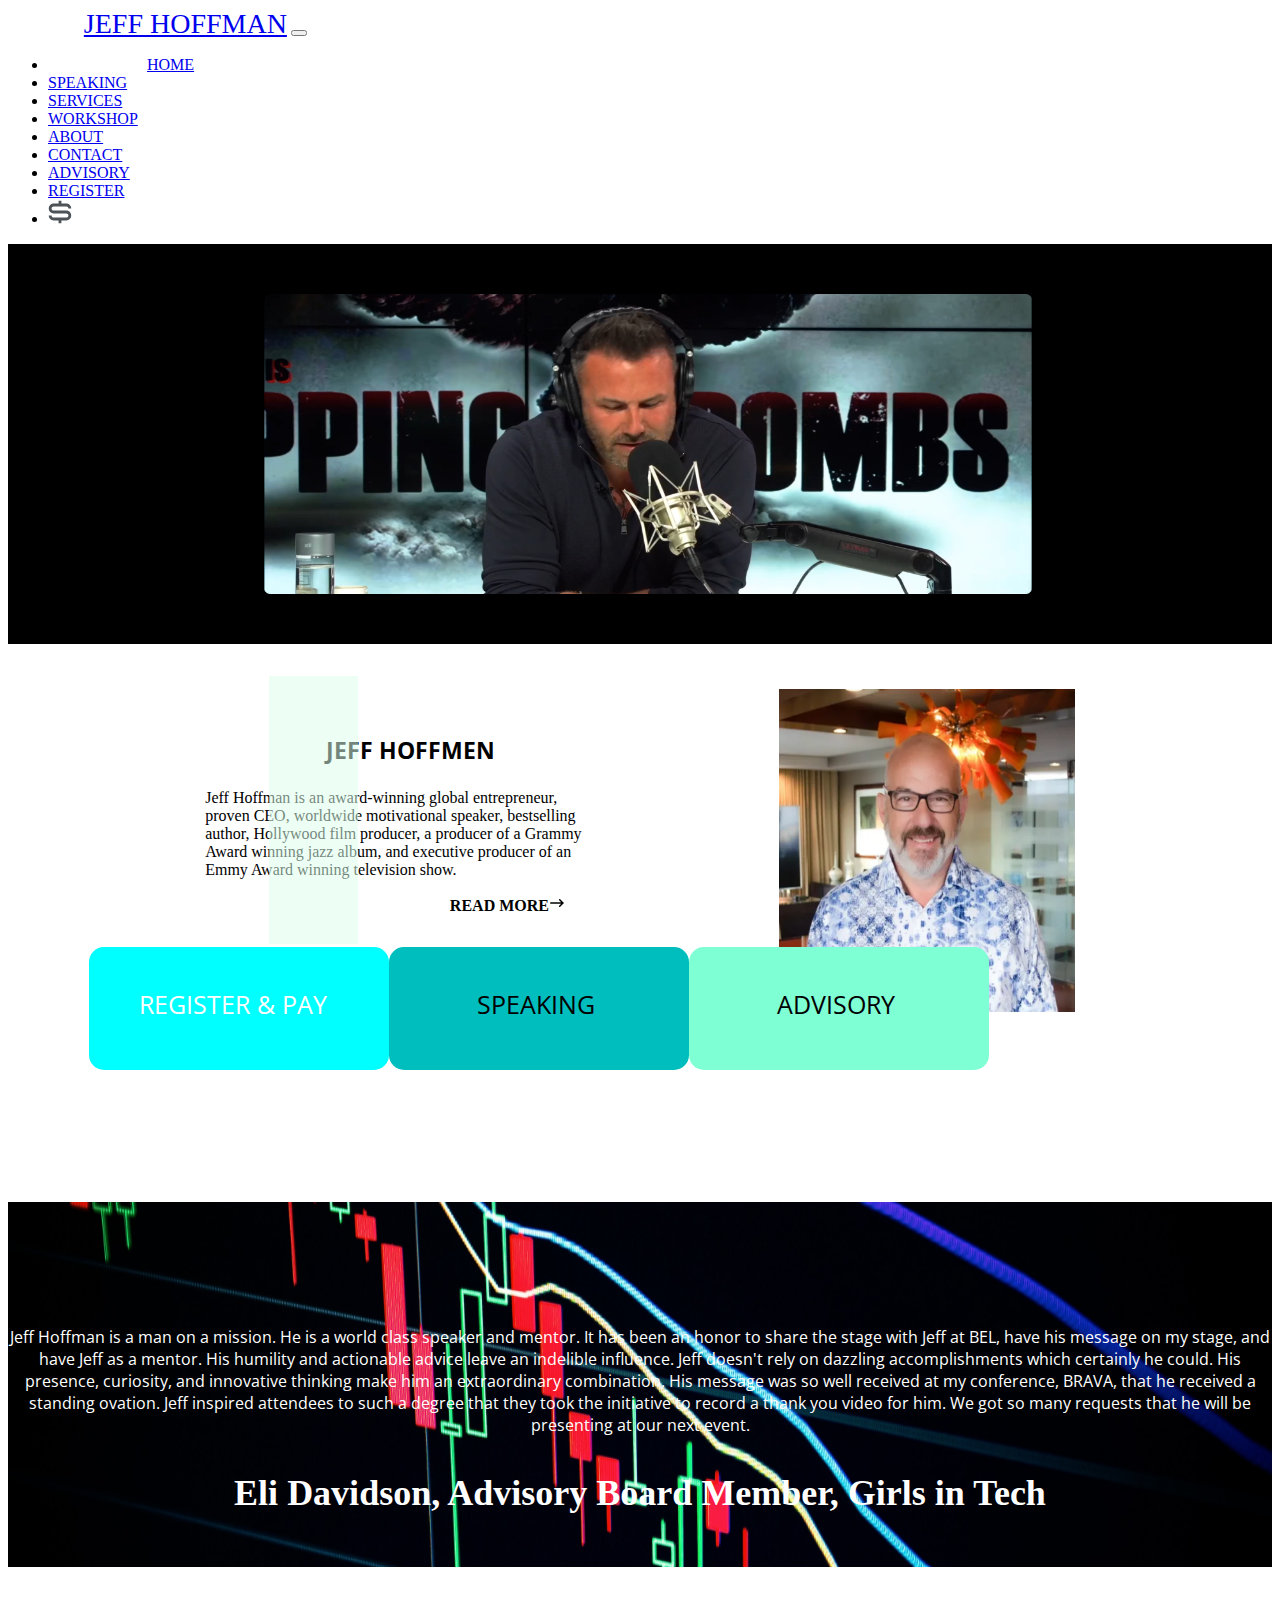
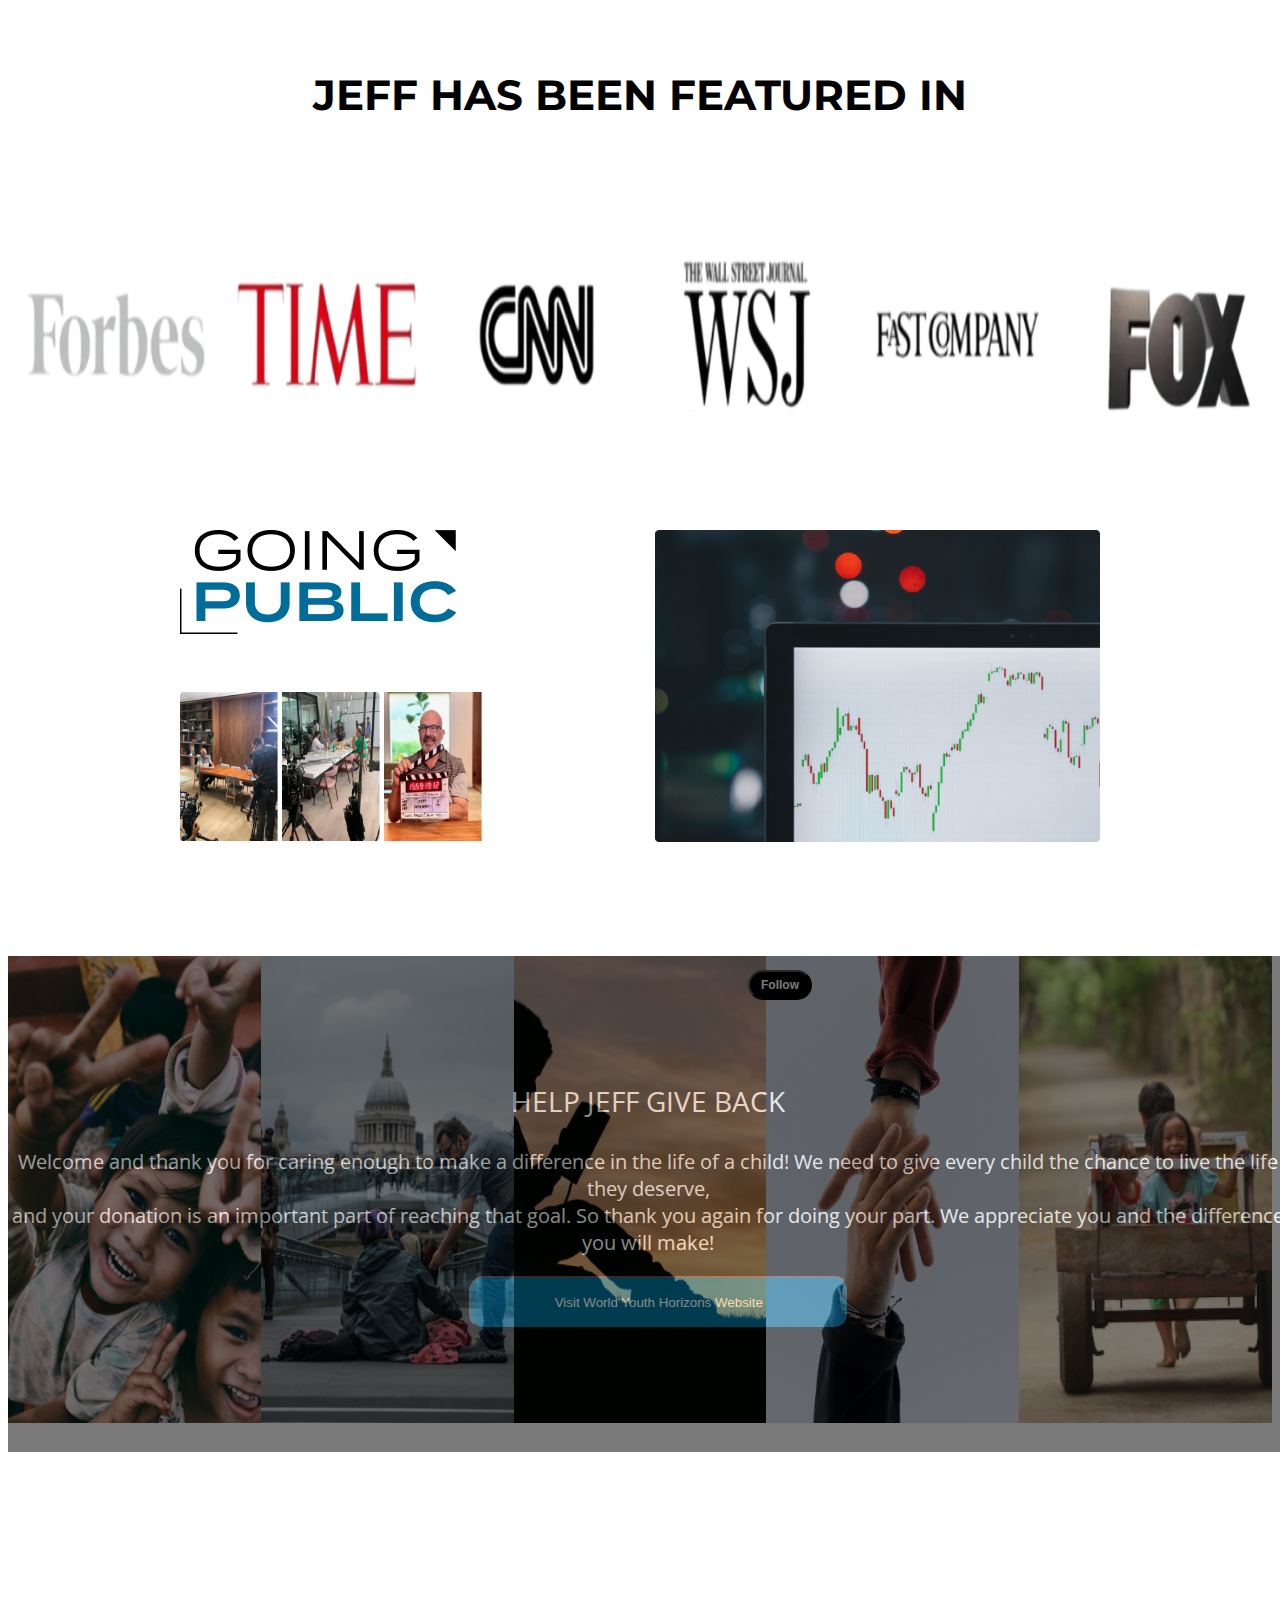
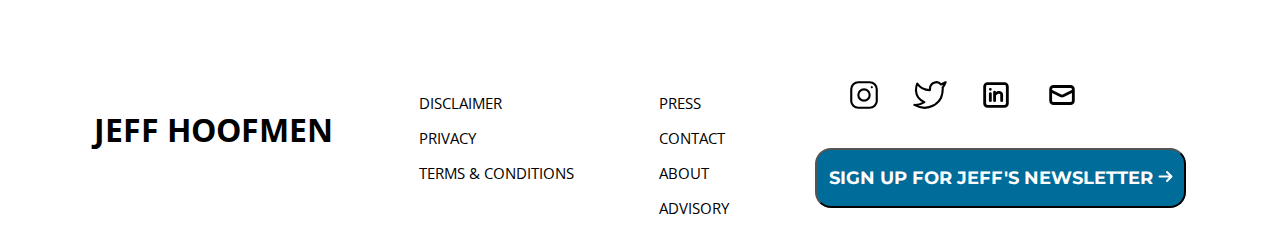
<file: index.html>
<!DOCTYPE html>
<html lang="en">
<head>
    <meta charset="UTF-8">
    <meta name="viewport" content="width=device-width, initial-scale=1.0">
    <title>Document</title>
    <link rel="stylesheet" href="style.css">

    <link href="https://cdn.jsdelivr.net/npm/bootstrap@5.3.2/dist/css/bootstrap.min.css" rel="stylesheet" integrity="sha384-T3c6CoIi6uLrA9TneNEoa7RxnatzjcDSCmG1MXxSR1GAsXEV/Dwwykc2MPK8M2HN" crossorigin="anonymous">
    <script src="https://cdn.jsdelivr.net/npm/bootstrap@5.3.2/dist/js/bootstrap.bundle.min.js" integrity="sha384-C6RzsynM9kWDrMNeT87bh95OGNyZPhcTNXj1NW7RuBCsyN/o0jlpcV8Qyq46cDfL" crossorigin="anonymous"></script>

    <link href="https://fonts.googleapis.com/css2?family=Open+Sans&family=Poppins&display=swap" rel="stylesheet">

    <link href="https://fonts.googleapis.com/css2?family=Montserrat&family=Open+Sans&family=Poppins&display=swap" rel="stylesheet">


</head>
<body>
    
    <header>

    <nav class="navbar navbar-expand-lg bg-body-tertiary">
        <div class="container-fluid">
          <a class="navbar-brand root" href="#">JEFF HOFFMAN</a>
          <button class="navbar-toggler" type="button" data-bs-toggle="collapse" data-bs-target="#navbarNav" aria-controls="navbarNav" aria-expanded="false" aria-label="Toggle navigation">
            <span class="navbar-toggler-icon"></span>
          </button>
          <div class="collapse navbar-collapse" id="navbarNav">
            <ul class="navbar-nav">
              <li class="nav-item">
                <a class="nav-link active root1" aria-current="page" href="index.html">HOME</a>
              </li>
              <li class="nav-item">
                <a class="nav-link" href="speaking.html">SPEAKING</a>
              </li>
              <li class="nav-item">
                <a class="nav-link" href="services.html">SERVICES</a>
              </li>
              <li class="nav-item">
                <a class="nav-link" href="workshop.html">WORKSHOP</a>
              </li>
              <li class="nav-item">
                <a class="nav-link" href="about.html">ABOUT</a>
              </li>
              <li class="nav-item">
                <a class="nav-link" href="contact.html">CONTACT</a>
              </li>
              <li class="nav-item">
                <a class="nav-link" href="advisory.html">ADVISORY</a>
              </li>
              <li class="nav-item">
                <a class="nav-link" href="register.html">REGISTER</a>
              </li>

              <li class="nav-item">
                <a class="nav-link" href="enqiry.html"><svg xmlns="http://www.w3.org/2000/svg" width="24" height="24" viewBox="0 0 64 64"><path fill="#4d5357" d="M48.9 28.2H15.1c-3.1 0-5.6-2.5-5.6-5.6c0-3.1 2.5-5.6 5.6-5.6h33.8c3.1 0 5.6 2.5 5.6 5.6H62c0-7.2-5.9-13.1-13.1-13.1H35.8V2h-7.5v7.5H15.1C7.9 9.5 2 15.4 2 22.6s5.9 13.1 13.1 13.1h33.8c3.1 0 5.6 2.5 5.6 5.6c0 3.1-2.5 5.6-5.6 5.6H15.1c-3.1 0-5.6-2.5-5.6-5.6H2c0 7.2 5.9 13.1 13.1 13.1h13.1V62h7.5v-7.5h13.1c7.2 0 13.1-5.9 13.1-13.1s-5.8-13.2-13-13.2"/></svg></a>
              </li>

            </ul>
          </div>
        </div>
      </nav>

    </header>


<section>

<div class="container-fluid">

<div class="reel">

<div class="reel1"> <img class="reel2" src="image\Rectangle 14.png" alt=""> </div>

</div>
</div>
</section>

<section>

<div class="container-fluid">

<div class="roll">

<div class="roll1">

    <p class="roll2"><strong>JEFF HOFFMEN</strong></p>
<p class="roll3">Jeff Hoffman is an award-winning global entrepreneur, <br> proven CEO, worldwide motivational speaker, bestselling <br> author, Hollywood film producer, a producer of a Grammy <br> Award winning jazz album, and executive producer of an <br> Emmy Award winning television show.</p>
<p class="roll4"><strong>READ MORE</strong><svg xmlns="http://www.w3.org/2000/svg" width="16" height="16" viewBox="0 0 16 16"><path fill="currentColor" fill-rule="evenodd" d="M10.159 10.72a.75.75 0 1 0 1.06 1.06l3.25-3.25L15 8l-.53-.53l-3.25-3.25a.75.75 0 0 0-1.061 1.06l1.97 1.97H1.75a.75.75 0 1 0 0 1.5h10.379z" clip-rule="evenodd"/></svg></p>

<div class=" roll5">

<div class=" roll6"><p class="roll9">REGISTER & PAY</p></div>
<div class="roll7"><p class="roll13">SPEAKING</p></div>
<div class="roll8"><p class="roll13">ADVISORY</p></div>


</div> 

<div class="roll12"></div>


</div>

<div class=" roll10"><img class="roll11" src="image\Union.png" alt=""></div>






</div>
</div>
</section>

<section>

<div class="container-fluid">

<div class="zone">

<img class="zone1" src="image\Rectangle 21.png" alt="">
<p class="zone2">Jeff Hoffman is a man on a mission. He is a world class speaker and mentor. It has been an honor to share the stage with Jeff at BEL, have his message on my stage, and have Jeff as a mentor. His humility and actionable advice leave an indelible influence. Jeff doesn't rely on dazzling accomplishments which certainly he could. His presence, curiosity, and innovative thinking make him an extraordinary combination. His message was so well received at my conference, BRAVA, that he received a standing ovation. Jeff inspired attendees to such a degree that they took the initiative to record a thank you video for him. We got so many requests that he will be presenting at our next event.</p>
<p class="zone3"><strong>Eli Davidson, Advisory Board Member, Girls in Tech</strong></p>





</div>
</div>
</section>


<section>

<div class="container-fluid">


<div class="epic">


<p class="epic1">
   <strong> JEFF HAS BEEN FEATURED IN</strong>
</p>

<div class="epic2">

<img class="epic3" src="image\saScreen+Shot+2021-02-15+at+11.54.59+AM-1920w-1440w-removebg-preview.png" alt="">

</div> 




</div>

</div>

</section>


<section>

<div class="container-fluid">


<div class="sap">


<div class="sap1">

<img class="sap2" src="image\going_public_logo_hf 1.png" alt="">
<br>
<br>
<img class="sap3" src="image\Rectangle 32.png" alt="">
<img class="sap3" src="image\Rectangle 33.png" alt="">
<img class="sap3" src="image\Rectangle 34.png" alt="">


</div>

<div class="sap4">

<img class="sap5" src="image\Rectangle 23.png" alt="">


</div>





</div>


</div>
</section>


<section>

<div class="container-fluid">

<div class="rest">

<div class="rest1">

    <img class="rest2" src="image\Rectangle 25.png" alt="">

    <div class="rest3">
   
        <div class="rest4"> <svg xmlns="http://www.w3.org/2000/svg" width="24" height="24" viewBox="0 0 24 24"><path fill="currentColor" d="M7.8 2h8.4C19.4 2 22 4.6 22 7.8v8.4a5.8 5.8 0 0 1-5.8 5.8H7.8C4.6 22 2 19.4 2 16.2V7.8A5.8 5.8 0 0 1 7.8 2m-.2 2A3.6 3.6 0 0 0 4 7.6v8.8C4 18.39 5.61 20 7.6 20h8.8a3.6 3.6 0 0 0 3.6-3.6V7.6C20 5.61 18.39 4 16.4 4zm9.65 1.5a1.25 1.25 0 0 1 1.25 1.25A1.25 1.25 0 0 1 17.25 8A1.25 1.25 0 0 1 16 6.75a1.25 1.25 0 0 1 1.25-1.25M12 7a5 5 0 0 1 5 5a5 5 0 0 1-5 5a5 5 0 0 1-5-5a5 5 0 0 1 5-5m0 2a3 3 0 0 0-3 3a3 3 0 0 0 3 3a3 3 0 0 0 3-3a3 3 0 0 0-3-3"/></svg></div>
   <div class="rest4"> <svg xmlns="http://www.w3.org/2000/svg" width="24" height="24" viewBox="0 0 24 24"><path fill="currentColor" d="M22.46 6c-.77.35-1.6.58-2.46.69c.88-.53 1.56-1.37 1.88-2.38c-.83.5-1.75.85-2.72 1.05C18.37 4.5 17.26 4 16 4c-2.35 0-4.27 1.92-4.27 4.29c0 .34.04.67.11.98C8.28 9.09 5.11 7.38 3 4.79c-.37.63-.58 1.37-.58 2.15c0 1.49.75 2.81 1.91 3.56c-.71 0-1.37-.2-1.95-.5v.03c0 2.08 1.48 3.82 3.44 4.21a4.22 4.22 0 0 1-1.93.07a4.28 4.28 0 0 0 4 2.98a8.521 8.521 0 0 1-5.33 1.84c-.34 0-.68-.02-1.02-.06C3.44 20.29 5.7 21 8.12 21C16 21 20.33 14.46 20.33 8.79c0-.19 0-.37-.01-.56c.84-.6 1.56-1.36 2.14-2.23"/></svg></div>
   <div class="rest4">  <svg xmlns="http://www.w3.org/2000/svg" width="24" height="24" viewBox="0 0 24 24"><path fill="currentColor" d="M19 3a2 2 0 0 1 2 2v14a2 2 0 0 1-2 2H5a2 2 0 0 1-2-2V5a2 2 0 0 1 2-2zm-.5 15.5v-5.3a3.26 3.26 0 0 0-3.26-3.26c-.85 0-1.84.52-2.32 1.3v-1.11h-2.79v8.37h2.79v-4.93c0-.77.62-1.4 1.39-1.4a1.4 1.4 0 0 1 1.4 1.4v4.93zM6.88 8.56a1.68 1.68 0 0 0 1.68-1.68c0-.93-.75-1.69-1.68-1.69a1.69 1.69 0 0 0-1.69 1.69c0 .93.76 1.68 1.69 1.68m1.39 9.94v-8.37H5.5v8.37z"/></svg></div>

</div>

<div class="rest5">
    <p class="rest6">Join Jeff on Social</p>
    <p class="rest7">#JEFFHOFFMAN</p>
</div>

<div class="rest8">

<button type="button" class="rest9"><strong>SIGN UP FOR JEFF'S NEWSLETTER</strong></button>


</div>

</div>

<div class="card text-center rest10">
    <div class="card-header rest11">
     <p class="rest18"> <strong>Tweets from @SpeakerJeff</strong></p>  
        <button type="button" class="rest17"><strong>Follow</strong></button>
    </div>
    <div class="card-body rest12">
      <img class="rest19" src="image\Link.png" alt="">
      <p class="card-text rest14"><strong>Jeff Hoffman</strong></p>
      <p class="rest20">@SpeakerJeff
        <p class="rest21">.16h</p>
        <svg xmlns="http://www.w3.org/2000/svg" width="16" height="19" viewBox="0 0 256 209"><path fill="#55acee" d="M256 25.45a105.04 105.04 0 0 1-30.166 8.27c10.845-6.5 19.172-16.793 23.093-29.057a105.183 105.183 0 0 1-33.351 12.745C205.995 7.201 192.346.822 177.239.822c-29.006 0-52.523 23.516-52.523 52.52c0 4.117.465 8.125 1.36 11.97c-43.65-2.191-82.35-23.1-108.255-54.876c-4.52 7.757-7.11 16.78-7.11 26.404c0 18.222 9.273 34.297 23.365 43.716a52.312 52.312 0 0 1-23.79-6.57c-.003.22-.003.44-.003.661c0 25.447 18.104 46.675 42.13 51.5a52.592 52.592 0 0 1-23.718.9c6.683 20.866 26.08 36.05 49.062 36.475c-17.975 14.086-40.622 22.483-65.228 22.483c-4.24 0-8.42-.249-12.529-.734c23.243 14.902 50.85 23.597 80.51 23.597c96.607 0 149.434-80.031 149.434-149.435c0-2.278-.05-4.543-.152-6.795A106.748 106.748 0 0 0 256 25.45"/></svg>
      </p>
      <img class="rest22" src="image\Link cv.png" alt="">
      <br>
   <div class="rest23">   <svg xmlns="http://www.w3.org/2000/svg" width="24" height="24" viewBox="0 0 24 24"><path fill="currentColor" d="M9 22a1 1 0 0 1-1-1v-3H4a2 2 0 0 1-2-2V4a2 2 0 0 1 2-2h16a2 2 0 0 1 2 2v12a2 2 0 0 1-2 2h-6.1l-3.7 3.71c-.2.19-.45.29-.7.29zm1-6v3.08L13.08 16H20V4H4v12z"/></svg>4 </div>
     <div class="rest24"> <svg xmlns="http://www.w3.org/2000/svg" width="24" height="24" viewBox="0 0 24 24"><path fill="currentColor" d="m12.1 18.55l-.1.1l-.11-.1C7.14 14.24 4 11.39 4 8.5C4 6.5 5.5 5 7.5 5c1.54 0 3.04 1 3.57 2.36h1.86C13.46 6 14.96 5 16.5 5c2 0 3.5 1.5 3.5 3.5c0 2.89-3.14 5.74-7.9 10.05M16.5 3c-1.74 0-3.41.81-4.5 2.08C10.91 3.81 9.24 3 7.5 3C4.42 3 2 5.41 2 8.5c0 3.77 3.4 6.86 8.55 11.53L12 21.35l1.45-1.32C18.6 15.36 22 12.27 22 8.5C22 5.41 19.58 3 16.5 3"/></svg>5</div>
     <div class="rest26"> <svg xmlns="http://www.w3.org/2000/svg" width="20" height="20" viewBox="0 0 48 48"><circle cx="24" cy="15.101" r=".75" fill="currentColor"/><path fill="none" stroke="currentColor" stroke-linecap="round" stroke-linejoin="round" d="M24 18.913v14.735"/><circle cx="24" cy="24" r="21.5" fill="none" stroke="currentColor" stroke-linecap="round" stroke-linejoin="round"/></svg></div>

    </div>
    
    <div class="card-footer text-body-secondary rest16">
      <button type="button" class="rest25"><strong>View more on Twitter</strong></button>
    </div>
  </div>



</div>


</div>

</section>


<section class="stack3">

<div class="container-fluid">



    <div class="card rock6">

        <p class="rock4">HELP JEFF GIVE BACK</p>
<p class="rock5">Welcome and thank you for caring enough to make a difference in the life of a child! We need to give every child the chance to live the life they deserve, <br> and your donation is an important part of reaching that goal. So thank you again for doing your part. We appreciate you and the difference you will make!</p>
<button type="button" class="rock7">Visit World Youth Horizons Website</button>


    </div>



<div class="card rock">


<div class="rock1"><img class="rock2" src="image\Rectangle 35.png" alt=""></div>
<div class="rock1"><img class="rock2" src="image\Rectangle 36.png" alt=""></div>
<div class="rock1"><img class="rock2" src="image\Rectangle 37.png" alt=""></div>
<div class="rock1"><img class="rock2" src="image\Rectangle 38.png" alt=""></div>
<div class="rock1"><img class="rock2" src="image\Rectangle 39.png" alt=""></div>



</div>



</div>
</section>



<footer class="aew">

<div class="container-fluid">

<div class="stone">

<div class="stone1">
<p class="stone2"><strong>JEFF HOOFMEN</strong></p>

</div>

<div class="stone3">

    <p class="stone4">DISCLAIMER</p>
    <p class="stone4">PRIVACY</p>
<p class="stone4">TERMS & CONDITIONS</p>

</div>



<div class="stone5">

    <p class="stone4">PRESS</p>
    <p class="stone4">CONTACT</p>
<p class="stone4">ABOUT</p>
<p class="stone4">ADVISORY</p>

</div>


<div class="stone10">

<div class="stone6">


   <div class="stone7"> <svg xmlns="http://www.w3.org/2000/svg" width="34" height="34" viewBox="0 0 24 24"><g fill="none" stroke="currentColor" stroke-width="1.5"><path stroke-linecap="round" stroke-linejoin="round" d="M12 16a4 4 0 1 0 0-8a4 4 0 0 0 0 8"/><path d="M3 16V8a5 5 0 0 1 5-5h8a5 5 0 0 1 5 5v8a5 5 0 0 1-5 5H8a5 5 0 0 1-5-5Z"/><path stroke-linecap="round" stroke-linejoin="round" d="m17.5 6.51l.01-.011"/></g></svg></div>
   <div class="stone7"> <svg xmlns="http://www.w3.org/2000/svg" width="34" height="34" viewBox="0 0 24 24"><path fill="none" stroke="currentColor" stroke-linecap="round" stroke-linejoin="round" stroke-width="1.5" d="M23 3.01s-2.018 1.192-3.14 1.53a4.48 4.48 0 0 0-7.86 3v1a10.66 10.66 0 0 1-9-4.53s-4 9 5 13a11.64 11.64 0 0 1-7 2c9 5 20 0 20-11.5c0-.278-.028-.556-.08-.83C21.94 5.674 23 3.01 23 3.01"/></svg></div>
   <div class="stone7">  <svg xmlns="http://www.w3.org/2000/svg" width="34" height="34" viewBox="0 0 24 24"><g fill="none"><path d="M24 0v24H0V0zM12.593 23.258l-.011.002l-.071.035l-.02.004l-.014-.004l-.071-.035c-.01-.004-.019-.001-.024.005l-.004.01l-.017.428l.005.02l.01.013l.104.074l.015.004l.012-.004l.104-.074l.012-.016l.004-.017l-.017-.427c-.002-.01-.009-.017-.017-.018m.265-.113l-.013.002l-.185.093l-.01.01l-.003.011l.018.43l.005.012l.008.007l.201.093c.012.004.023 0 .029-.008l.004-.014l-.034-.614c-.003-.012-.01-.02-.02-.022m-.715.002a.023.023 0 0 0-.027.006l-.006.014l-.034.614c0 .012.007.02.017.024l.015-.002l.201-.093l.01-.008l.004-.011l.017-.43l-.003-.012l-.01-.01z"/><path fill="currentColor" d="M18 3a3 3 0 0 1 3 3v12a3 3 0 0 1-3 3H6a3 3 0 0 1-3-3V6a3 3 0 0 1 3-3zm0 2H6a1 1 0 0 0-1 1v12a1 1 0 0 0 1 1h12a1 1 0 0 0 1-1V6a1 1 0 0 0-1-1M8 10a1 1 0 0 1 .993.883L9 11v5a1 1 0 0 1-1.993.117L7 16v-5a1 1 0 0 1 1-1m3-1a1 1 0 0 1 .984.821a5.82 5.82 0 0 1 .623-.313c.667-.285 1.666-.442 2.568-.159c.473.15.948.43 1.3.907c.315.425.485.942.519 1.523L17 12v4a1 1 0 0 1-1.993.117L15 16v-4c0-.33-.08-.484-.132-.555a.548.548 0 0 0-.293-.188c-.348-.11-.849-.052-1.182.09c-.5.214-.958.55-1.27.861L12 12.34V16a1 1 0 0 1-1.993.117L10 16v-6a1 1 0 0 1 1-1M8 7a1 1 0 1 1 0 2a1 1 0 0 1 0-2"/></g></svg></div>
   <div class="stone7"> <svg xmlns="http://www.w3.org/2000/svg" width="34" height="34" viewBox="0 0 24 24"><g fill="none" stroke="currentColor" stroke-width="2"><rect width="16" height="12" x="4" y="6" rx="2"/><path d="m4 9l7.106 3.553a2 2 0 0 0 1.788 0L20 9"/></g></svg></div>

</div>

<div class="stone8">


<button type="button" class="stone9"><strong>SIGN UP FOR JEFF'S NEWSLETTER <svg xmlns="http://www.w3.org/2000/svg" width="15" height="15" viewBox="0 0 15 15"><path fill="currentColor" d="M8.293 2.293a1 1 0 0 1 1.414 0l4.5 4.5a1 1 0 0 1 0 1.414l-4.5 4.5a1 1 0 0 1-1.414-1.414L11 8.5H1.5a1 1 0 0 1 0-2H11L8.293 3.707a1 1 0 0 1 0-1.414"/></svg> </strong></button>



</div>

</div>

</div>

</div>

</footer>


</body>
</html>
</file>
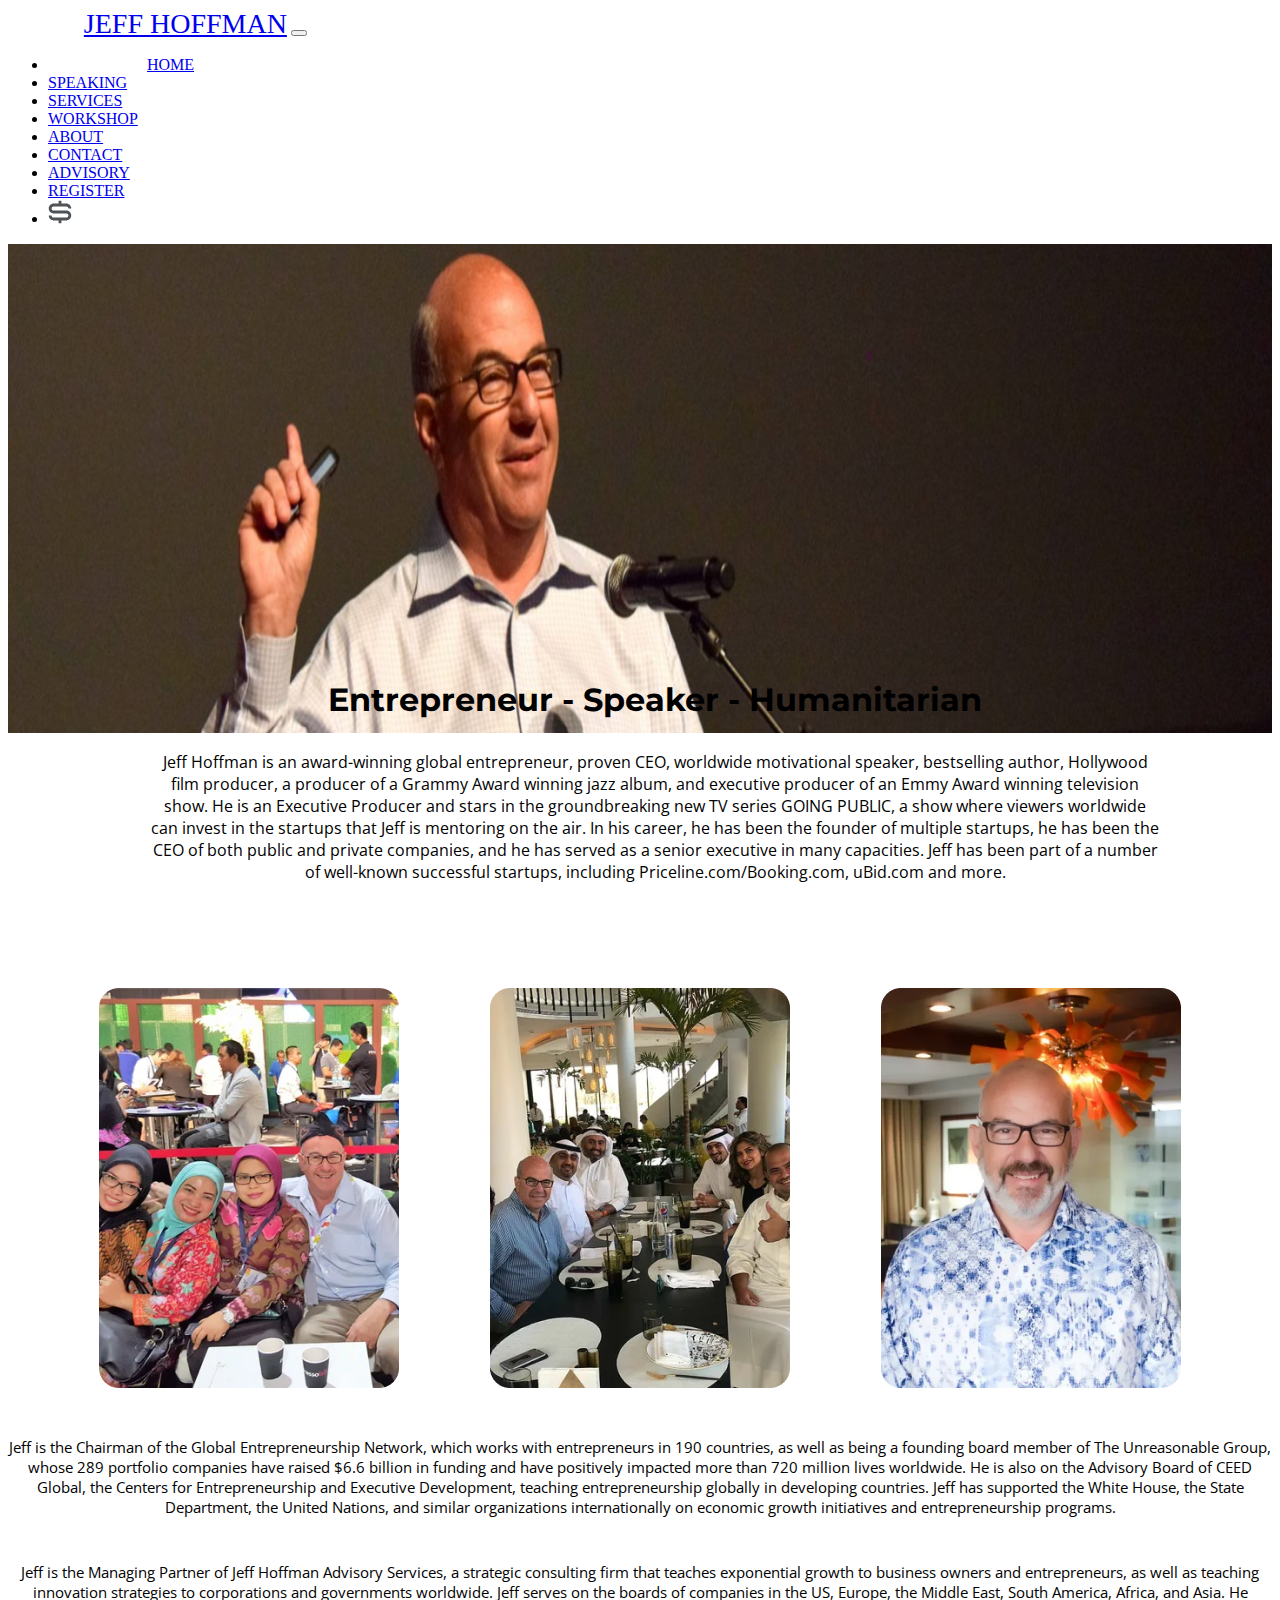
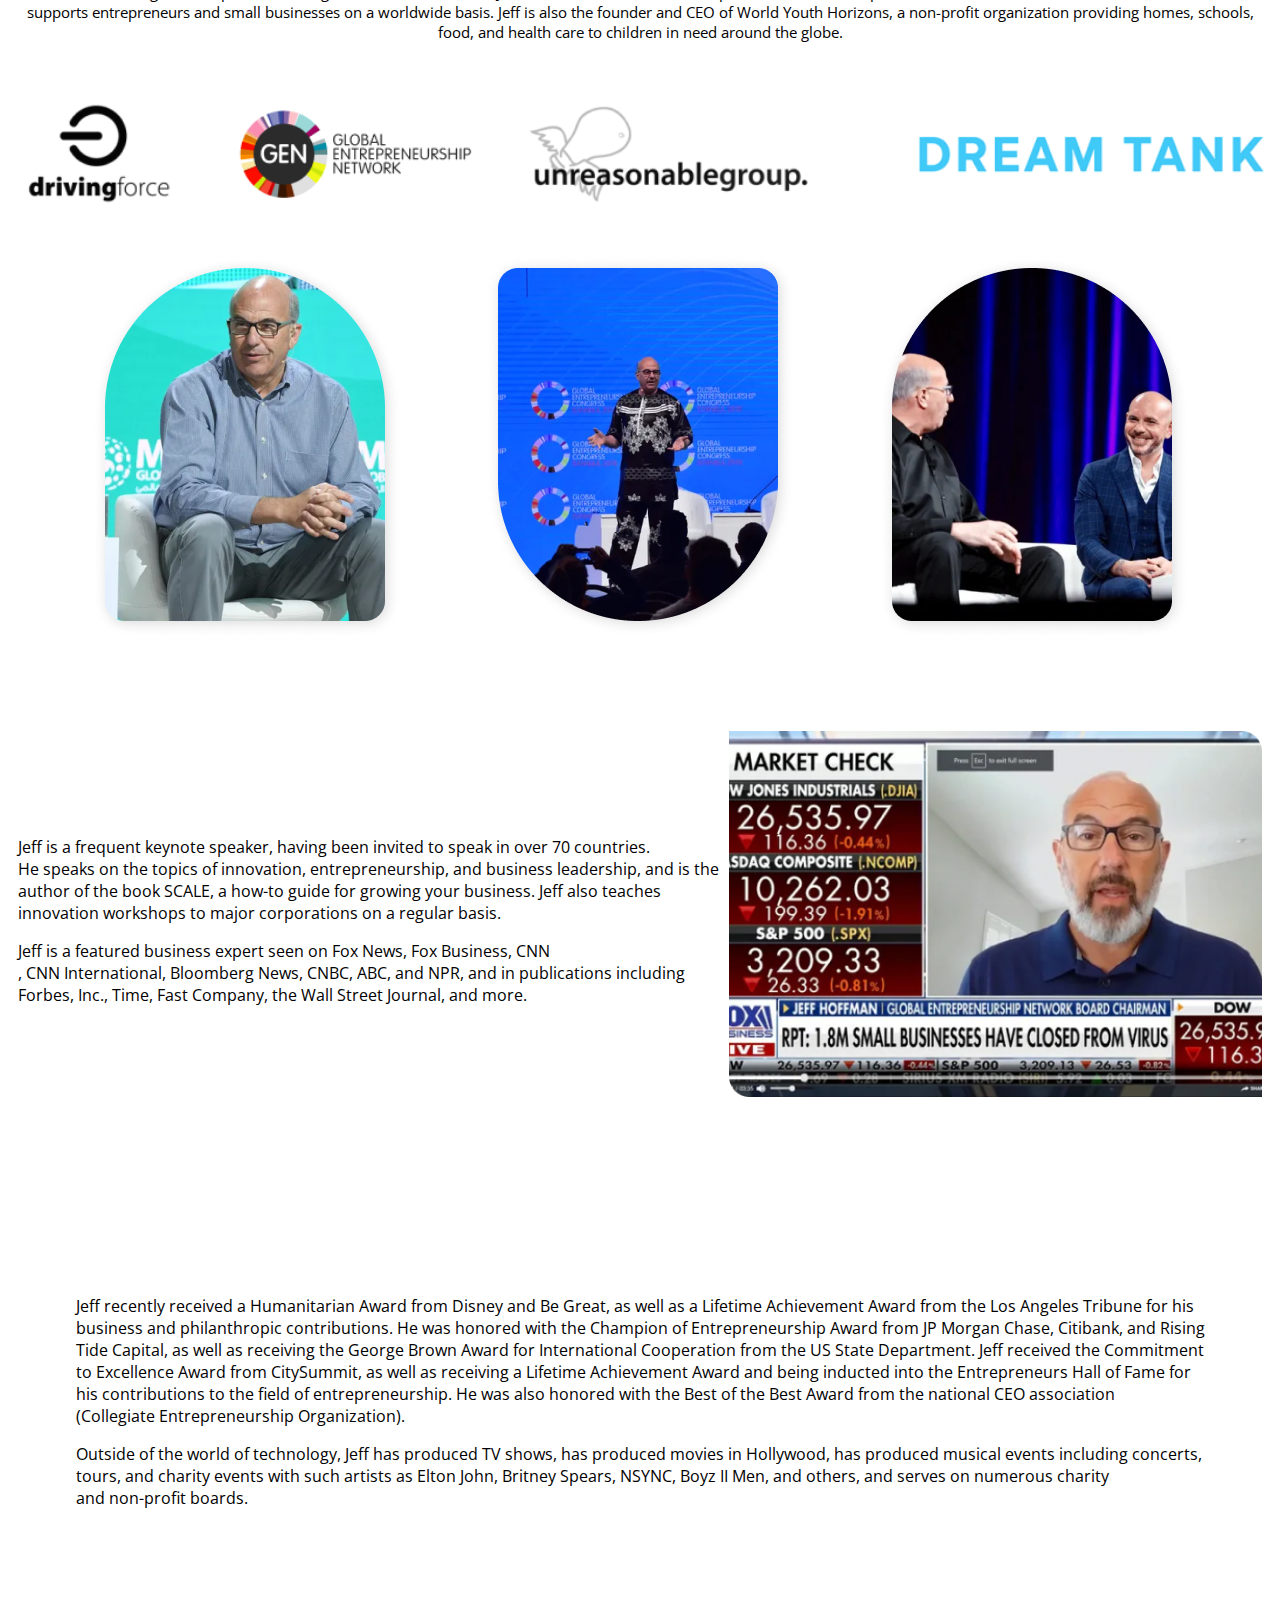
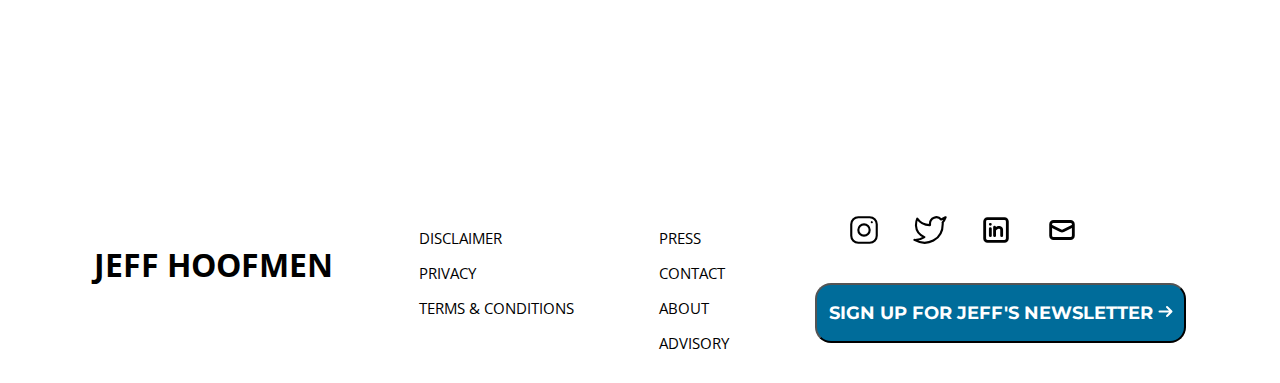
<file: about.html>
<!DOCTYPE html>
<html lang="en">
<head>
    <meta charset="UTF-8">
    <meta name="viewport" content="width=device-width, initial-scale=1.0">
    <title>Document</title>
    <link rel="stylesheet" href="about.css">

    <link href="https://cdn.jsdelivr.net/npm/bootstrap@5.3.2/dist/css/bootstrap.min.css" rel="stylesheet" integrity="sha384-T3c6CoIi6uLrA9TneNEoa7RxnatzjcDSCmG1MXxSR1GAsXEV/Dwwykc2MPK8M2HN" crossorigin="anonymous">
    <script src="https://cdn.jsdelivr.net/npm/bootstrap@5.3.2/dist/js/bootstrap.bundle.min.js" integrity="sha384-C6RzsynM9kWDrMNeT87bh95OGNyZPhcTNXj1NW7RuBCsyN/o0jlpcV8Qyq46cDfL" crossorigin="anonymous"></script>

    <link href="https://fonts.googleapis.com/css2?family=Open+Sans&family=Poppins&display=swap" rel="stylesheet">

    <link href="https://fonts.googleapis.com/css2?family=Montserrat&family=Open+Sans&family=Poppins&display=swap" rel="stylesheet">


</head>
<body>
    
    <header>

    <nav class="navbar navbar-expand-lg bg-body-tertiary">
        <div class="container-fluid">
          <a class="navbar-brand root" href="#">JEFF HOFFMAN</a>
          <button class="navbar-toggler" type="button" data-bs-toggle="collapse" data-bs-target="#navbarNav" aria-controls="navbarNav" aria-expanded="false" aria-label="Toggle navigation">
            <span class="navbar-toggler-icon"></span>
          </button>
          <div class="collapse navbar-collapse" id="navbarNav">
            <ul class="navbar-nav">
              <li class="nav-item">
                <a class="nav-link active root1" aria-current="page" href="index.html">HOME</a>
              </li>
              <li class="nav-item">
                <a class="nav-link" href="speaking.html">SPEAKING</a>
              </li>
              <li class="nav-item">
                <a class="nav-link" href="services.html">SERVICES</a>
              </li>
              <li class="nav-item">
                <a class="nav-link" href="workshop.html">WORKSHOP</a>
              </li>
              <li class="nav-item">
                <a class="nav-link" href="about.html">ABOUT</a>
              </li>
              <li class="nav-item">
                <a class="nav-link" href="contact.html">CONTACT</a>
              </li>
              <li class="nav-item">
                <a class="nav-link" href="advisory.html">ADVISORY</a>
              </li>
              <li class="nav-item">
                <a class="nav-link" href="register.html">REGISTER</a>
              </li>

              <li class="nav-item">
                <a class="nav-link" href="enqiry.html"><svg xmlns="http://www.w3.org/2000/svg" width="24" height="24" viewBox="0 0 64 64"><path fill="#4d5357" d="M48.9 28.2H15.1c-3.1 0-5.6-2.5-5.6-5.6c0-3.1 2.5-5.6 5.6-5.6h33.8c3.1 0 5.6 2.5 5.6 5.6H62c0-7.2-5.9-13.1-13.1-13.1H35.8V2h-7.5v7.5H15.1C7.9 9.5 2 15.4 2 22.6s5.9 13.1 13.1 13.1h33.8c3.1 0 5.6 2.5 5.6 5.6c0 3.1-2.5 5.6-5.6 5.6H15.1c-3.1 0-5.6-2.5-5.6-5.6H2c0 7.2 5.9 13.1 13.1 13.1h13.1V62h7.5v-7.5h13.1c7.2 0 13.1-5.9 13.1-13.1s-5.8-13.2-13-13.2"/></svg></a>
              </li>

            </ul>
          </div>
        </div>
      </nav>

    </header>

<section>

<div class="container-fluid">

<div class="help">

<img class="help1" src="image\Union987.png" alt="">





</div>

</div>
</section>

<section>

<div class="container-fluid">


    <div class="card know1">
        <div class="card-body">
          <p class="know"><strong>Entrepreneur - Speaker - Humanitarian</strong></p>
          <p class="know2"> Jeff Hoffman is an award-winning global entrepreneur, proven CEO, worldwide motivational speaker, bestselling author, Hollywood film producer, a producer of a Grammy Award winning jazz album, and executive producer of an Emmy Award winning television show. He is an Executive Producer and stars in the groundbreaking new TV series GOING PUBLIC, a show where viewers worldwide can invest in the startups that Jeff is mentoring on the air. In his career, he has been the founder of multiple startups, he has been the CEO of both public and private companies, and he has served as a senior executive in many capacities. Jeff has been part of a number of well-known successful startups, including Priceline.com/Booking.com, uBid.com and more.</p>
        </div>
      </div>


</div>

</section>

<section>

<div class="container-fluid">

<div class="star2">

<div class="star1"><img class="star" src="image\Union582.png" alt=""></div>
<div class="star1"><img class="star" src="image\Union583.png" alt=""></div>
<div class="star1"><img class="star" src="image\Union584.png" alt=""></div>

</div>



</div>
</section>

<section>

<div class="container-fluid">

<div class="per">


<p class="per1">
    Jeff is the Chairman of the Global Entrepreneurship Network, which works with entrepreneurs in 190 countries, as well as being a founding board member of The Unreasonable Group, whose 289 portfolio companies have raised $6.6 billion in funding and have positively impacted more than 720 million lives worldwide. He is also on the Advisory Board of CEED Global, the Centers for Entrepreneurship and Executive Development, teaching entrepreneurship globally in developing countries. Jeff has supported the White House, the State Department, the United Nations, and similar organizations internationally on economic growth initiatives and entrepreneurship programs.
</p>

<p class="per1">

    Jeff is the Managing Partner of Jeff Hoffman Advisory Services, a strategic consulting firm that teaches exponential growth to business owners and entrepreneurs, as well as teaching innovation strategies to corporations and governments worldwide. Jeff serves on the boards of companies in the US, Europe, the Middle East, South America, Africa, and Asia. He supports entrepreneurs and small businesses on a worldwide basis. Jeff is also the founder and CEO of World Youth Horizons, a non-profit organization providing homes, schools, food, and health care to children in need around the globe.
</p>





</div>


</div>
</section>



<section>


<div class="container-fluid">

<div class="sun">

<img class="sun1" src="image\Group 35295.png" alt="">




</div>

</div>
</section>

<section>

<div class="container-fluid">


<div class="unit">

<div class="unit1"><img class="unit2" src="image\Union001.png" alt=""></div>

<div class="unit1"><img class="unit2" src="image\Union003.png" alt=""></div>

<div class="unit1"><img class="unit2" src="image\Union004.png" alt=""></div>

</div>





</div>
</section>

<section>


<div class="container-fluid">

<div class="slice">

<div class="slice1">

    
<p class="slice2">Jeff is a frequent keynote speaker, having been invited to speak in over 70 countries. <br> He speaks on the topics of innovation, entrepreneurship, and business leadership, and is the <br> author of the book SCALE, a how-to guide for growing your business. Jeff also teaches <br> innovation workshops to major corporations on a regular basis.</p>
<p class="slice2">Jeff is a featured business expert seen on Fox News, Fox Business, CNN <br>, CNN  International, Bloomberg News, CNBC, ABC, and NPR, and in publications including <br> Forbes, Inc., Time, Fast Company, the Wall Street Journal, and more.</p>


</div>

<div class="slice3">

    <img class="slice4" src="image\Union8965.png" alt="">
    
    </div>
    

</div>



</div>
</section>


<section>

    <div class="container-fluid">

        <div class="slice">
        
        <div class="slice1">
        
            
        <p class="slice2">Jeff recently received a Humanitarian Award from Disney and Be Great, as well as a Lifetime Achievement Award from the Los Angeles Tribune for his <br> business and philanthropic contributions. He was honored with the Champion of Entrepreneurship Award from JP Morgan Chase, Citibank, and Rising <br> Tide Capital, as well as receiving the George Brown Award for International Cooperation from the US State Department. Jeff received the Commitment <br> to Excellence Award from CitySummit, as well as receiving a Lifetime Achievement Award and being inducted into the Entrepreneurs Hall of Fame for <br> his contributions to the field of entrepreneurship. He was also honored with the Best of the Best Award from the national CEO association <br> (Collegiate Entrepreneurship Organization).</p>
        <p class="slice2">Outside of the world of technology, Jeff has produced TV shows, has produced movies in Hollywood, has produced musical events including concerts, <br> tours, and charity events with such artists as Elton John, Britney Spears, NSYNC, Boyz II Men, and others, and serves on numerous charity <br> and non-profit boards.</p>
        
        
        </div>

        
        </div>
</div>

</section> 



<footer class="aew">

    <div class="container-fluid">
    
    <div class="stone">
    
    <div class="stone1">
    <p class="stone2"><strong>JEFF HOOFMEN</strong></p>
    
    </div>
    
    <div class="stone3">
    
        <p class="stone4">DISCLAIMER</p>
        <p class="stone4">PRIVACY</p>
    <p class="stone4">TERMS & CONDITIONS</p>
    
    </div>
    
    
    
    <div class="stone5">
    
        <p class="stone4">PRESS</p>
        <p class="stone4">CONTACT</p>
    <p class="stone4">ABOUT</p>
    <p class="stone4">ADVISORY</p>
    
    </div>
    
    
    <div class="stone10">
    
    <div class="stone6">
    
    
       <div class="stone7"> <svg xmlns="http://www.w3.org/2000/svg" width="34" height="34" viewBox="0 0 24 24"><g fill="none" stroke="currentColor" stroke-width="1.5"><path stroke-linecap="round" stroke-linejoin="round" d="M12 16a4 4 0 1 0 0-8a4 4 0 0 0 0 8"/><path d="M3 16V8a5 5 0 0 1 5-5h8a5 5 0 0 1 5 5v8a5 5 0 0 1-5 5H8a5 5 0 0 1-5-5Z"/><path stroke-linecap="round" stroke-linejoin="round" d="m17.5 6.51l.01-.011"/></g></svg></div>
       <div class="stone7"> <svg xmlns="http://www.w3.org/2000/svg" width="34" height="34" viewBox="0 0 24 24"><path fill="none" stroke="currentColor" stroke-linecap="round" stroke-linejoin="round" stroke-width="1.5" d="M23 3.01s-2.018 1.192-3.14 1.53a4.48 4.48 0 0 0-7.86 3v1a10.66 10.66 0 0 1-9-4.53s-4 9 5 13a11.64 11.64 0 0 1-7 2c9 5 20 0 20-11.5c0-.278-.028-.556-.08-.83C21.94 5.674 23 3.01 23 3.01"/></svg></div>
       <div class="stone7">  <svg xmlns="http://www.w3.org/2000/svg" width="34" height="34" viewBox="0 0 24 24"><g fill="none"><path d="M24 0v24H0V0zM12.593 23.258l-.011.002l-.071.035l-.02.004l-.014-.004l-.071-.035c-.01-.004-.019-.001-.024.005l-.004.01l-.017.428l.005.02l.01.013l.104.074l.015.004l.012-.004l.104-.074l.012-.016l.004-.017l-.017-.427c-.002-.01-.009-.017-.017-.018m.265-.113l-.013.002l-.185.093l-.01.01l-.003.011l.018.43l.005.012l.008.007l.201.093c.012.004.023 0 .029-.008l.004-.014l-.034-.614c-.003-.012-.01-.02-.02-.022m-.715.002a.023.023 0 0 0-.027.006l-.006.014l-.034.614c0 .012.007.02.017.024l.015-.002l.201-.093l.01-.008l.004-.011l.017-.43l-.003-.012l-.01-.01z"/><path fill="currentColor" d="M18 3a3 3 0 0 1 3 3v12a3 3 0 0 1-3 3H6a3 3 0 0 1-3-3V6a3 3 0 0 1 3-3zm0 2H6a1 1 0 0 0-1 1v12a1 1 0 0 0 1 1h12a1 1 0 0 0 1-1V6a1 1 0 0 0-1-1M8 10a1 1 0 0 1 .993.883L9 11v5a1 1 0 0 1-1.993.117L7 16v-5a1 1 0 0 1 1-1m3-1a1 1 0 0 1 .984.821a5.82 5.82 0 0 1 .623-.313c.667-.285 1.666-.442 2.568-.159c.473.15.948.43 1.3.907c.315.425.485.942.519 1.523L17 12v4a1 1 0 0 1-1.993.117L15 16v-4c0-.33-.08-.484-.132-.555a.548.548 0 0 0-.293-.188c-.348-.11-.849-.052-1.182.09c-.5.214-.958.55-1.27.861L12 12.34V16a1 1 0 0 1-1.993.117L10 16v-6a1 1 0 0 1 1-1M8 7a1 1 0 1 1 0 2a1 1 0 0 1 0-2"/></g></svg></div>
       <div class="stone7"> <svg xmlns="http://www.w3.org/2000/svg" width="34" height="34" viewBox="0 0 24 24"><g fill="none" stroke="currentColor" stroke-width="2"><rect width="16" height="12" x="4" y="6" rx="2"/><path d="m4 9l7.106 3.553a2 2 0 0 0 1.788 0L20 9"/></g></svg></div>
    
    </div>
    
    <div class="stone8">
    
    
    <button type="button" class="stone9"><strong>SIGN UP FOR JEFF'S NEWSLETTER <svg xmlns="http://www.w3.org/2000/svg" width="15" height="15" viewBox="0 0 15 15"><path fill="currentColor" d="M8.293 2.293a1 1 0 0 1 1.414 0l4.5 4.5a1 1 0 0 1 0 1.414l-4.5 4.5a1 1 0 0 1-1.414-1.414L11 8.5H1.5a1 1 0 0 1 0-2H11L8.293 3.707a1 1 0 0 1 0-1.414"/></svg> </strong></button>
    
    
    
    </div>
    
    </div>
    
    </div>
    
    </div>
    
    </footer>





</body>
</html>
</file>
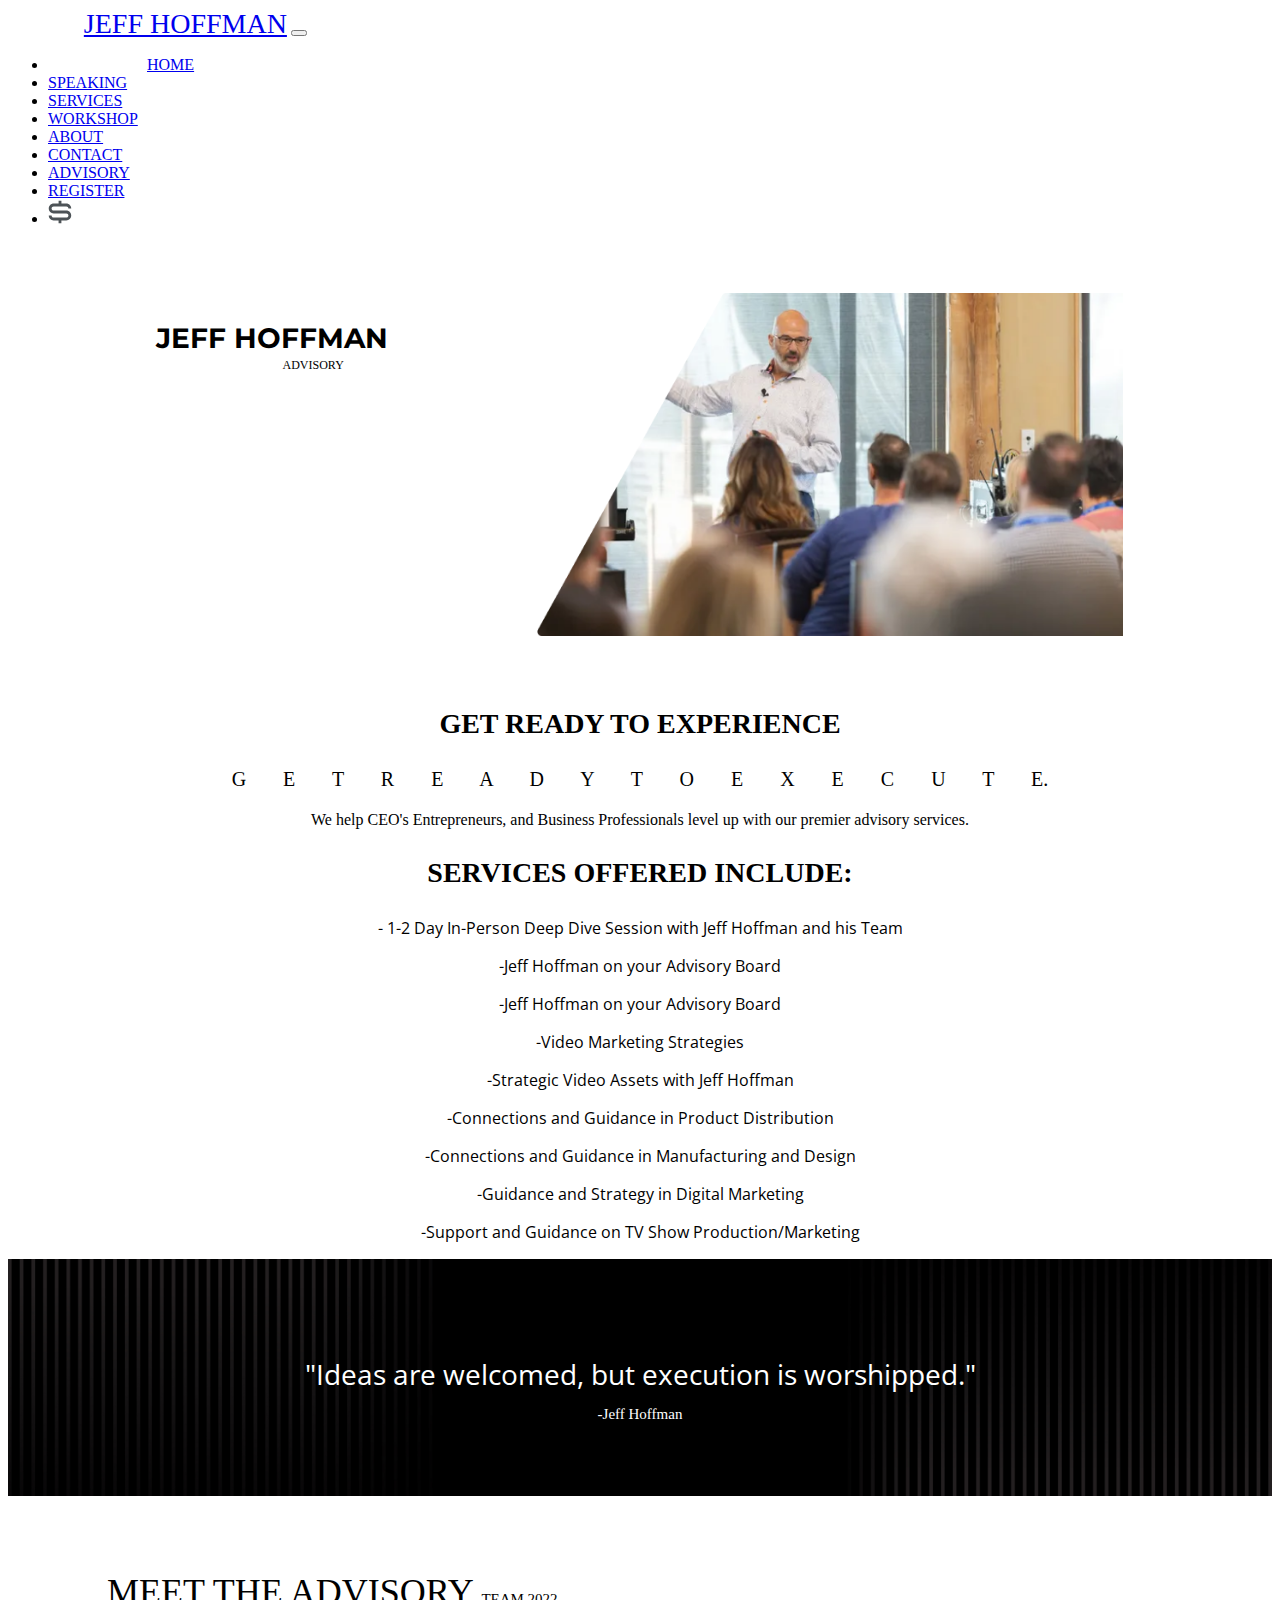
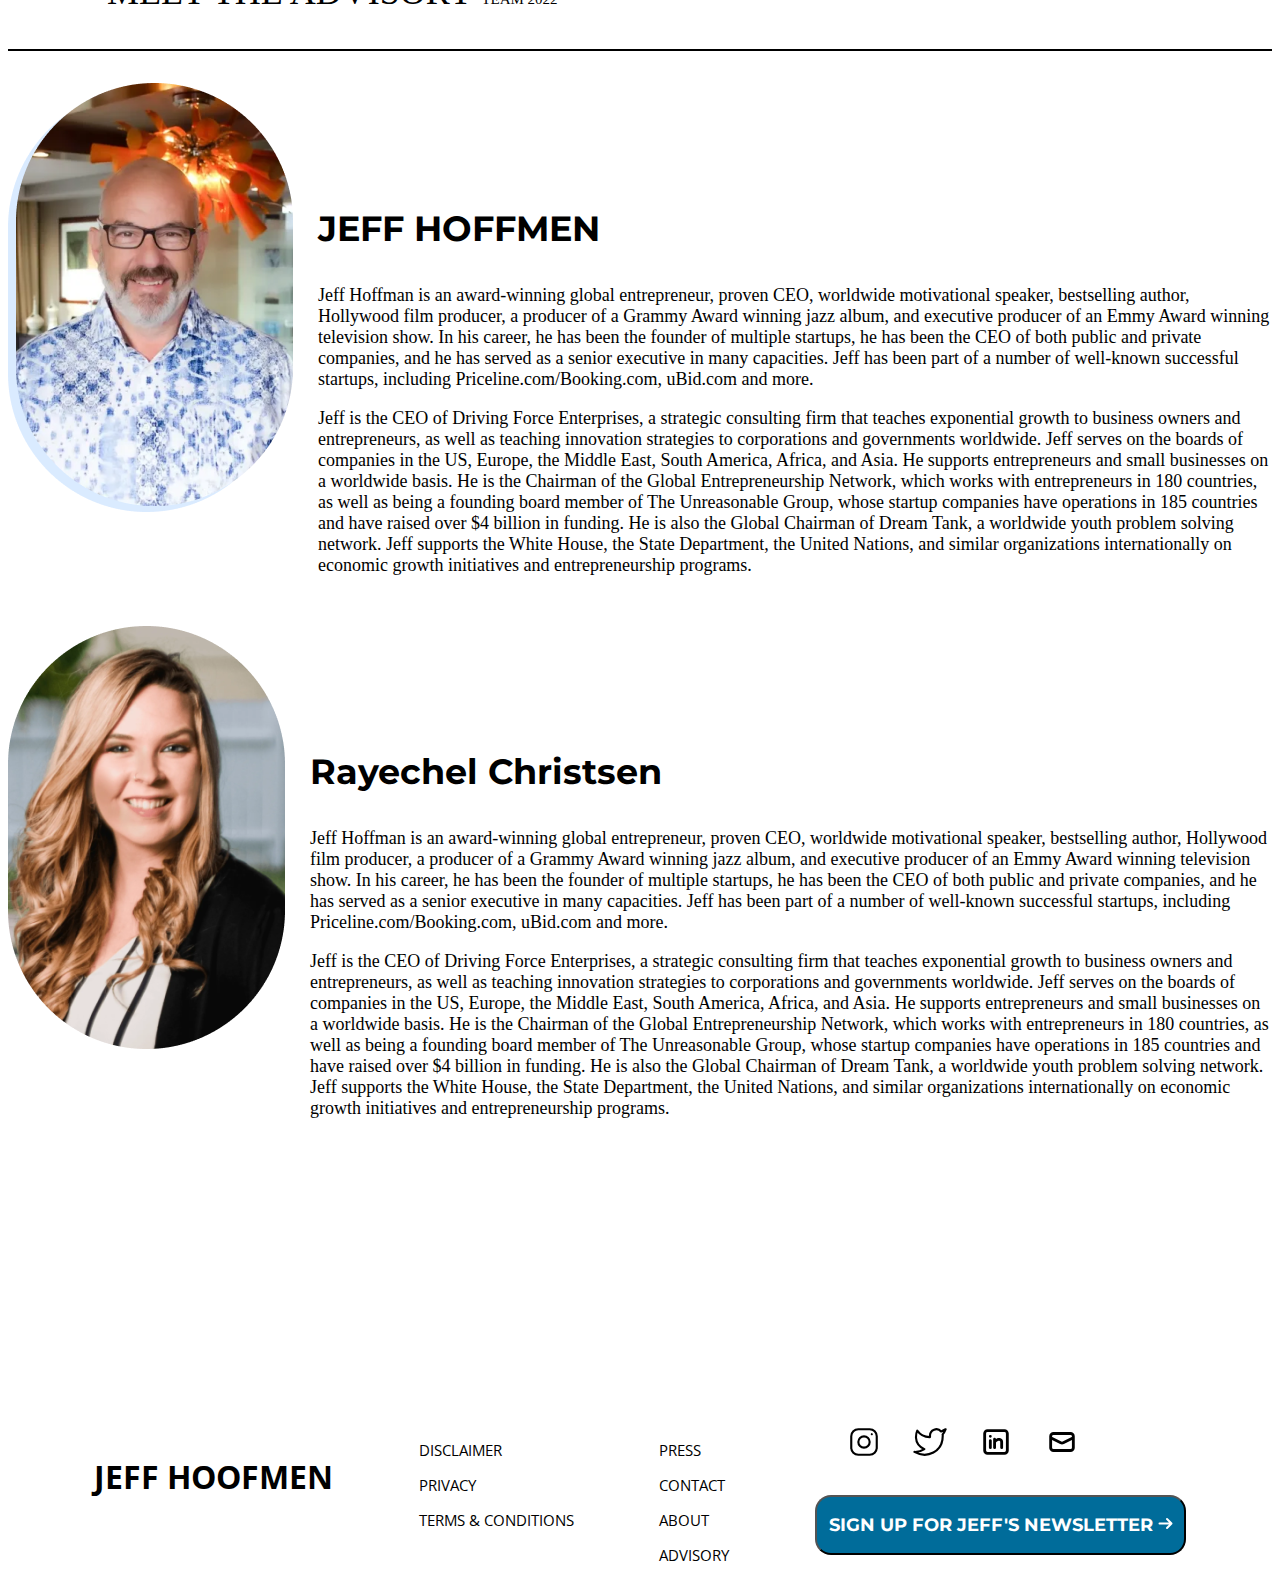
<file: advisory.html>
<!DOCTYPE html>
<html lang="en">
<head>
    <meta charset="UTF-8">
    <meta name="viewport" content="width=device-width, initial-scale=1.0">
    <title>Document</title>
    <link rel="stylesheet" href="advisory.css">

    <link href="https://cdn.jsdelivr.net/npm/bootstrap@5.3.2/dist/css/bootstrap.min.css" rel="stylesheet" integrity="sha384-T3c6CoIi6uLrA9TneNEoa7RxnatzjcDSCmG1MXxSR1GAsXEV/Dwwykc2MPK8M2HN" crossorigin="anonymous">
    <script src="https://cdn.jsdelivr.net/npm/bootstrap@5.3.2/dist/js/bootstrap.bundle.min.js" integrity="sha384-C6RzsynM9kWDrMNeT87bh95OGNyZPhcTNXj1NW7RuBCsyN/o0jlpcV8Qyq46cDfL" crossorigin="anonymous"></script>

    <link href="https://fonts.googleapis.com/css2?family=Open+Sans&family=Poppins&display=swap" rel="stylesheet">

    <link href="https://fonts.googleapis.com/css2?family=Montserrat&family=Open+Sans&family=Poppins&display=swap" rel="stylesheet">


</head>
<body>
    
    <header>

    <nav class="navbar navbar-expand-lg bg-body-tertiary">
        <div class="container-fluid">
          <a class="navbar-brand root" href="#">JEFF HOFFMAN</a>
          <button class="navbar-toggler" type="button" data-bs-toggle="collapse" data-bs-target="#navbarNav" aria-controls="navbarNav" aria-expanded="false" aria-label="Toggle navigation">
            <span class="navbar-toggler-icon"></span>
          </button>
          <div class="collapse navbar-collapse" id="navbarNav">
            <ul class="navbar-nav">
              <li class="nav-item">
                <a class="nav-link active root1" aria-current="page" href="index.html">HOME</a>
              </li>
              <li class="nav-item">
                <a class="nav-link" href="speaking.html">SPEAKING</a>
              </li>
              <li class="nav-item">
                <a class="nav-link" href="services.html">SERVICES</a>
              </li>
              <li class="nav-item">
                <a class="nav-link" href="workshop.html">WORKSHOP</a>
              </li>
              <li class="nav-item">
                <a class="nav-link" href="about.html">ABOUT</a>
              </li>
              <li class="nav-item">
                <a class="nav-link" href="contact.html">CONTACT</a>
              </li>
              <li class="nav-item">
                <a class="nav-link" href="advisory.html">ADVISORY</a>
              </li>
              <li class="nav-item">
                <a class="nav-link" href="register.html">REGISTER</a>
              </li>

              <li class="nav-item">
                <a class="nav-link" href="enqiry.html"><svg xmlns="http://www.w3.org/2000/svg" width="24" height="24" viewBox="0 0 64 64"><path fill="#4d5357" d="M48.9 28.2H15.1c-3.1 0-5.6-2.5-5.6-5.6c0-3.1 2.5-5.6 5.6-5.6h33.8c3.1 0 5.6 2.5 5.6 5.6H62c0-7.2-5.9-13.1-13.1-13.1H35.8V2h-7.5v7.5H15.1C7.9 9.5 2 15.4 2 22.6s5.9 13.1 13.1 13.1h33.8c3.1 0 5.6 2.5 5.6 5.6c0 3.1-2.5 5.6-5.6 5.6H15.1c-3.1 0-5.6-2.5-5.6-5.6H2c0 7.2 5.9 13.1 13.1 13.1h13.1V62h7.5v-7.5h13.1c7.2 0 13.1-5.9 13.1-13.1s-5.8-13.2-13-13.2"/></svg></a>
              </li>

            </ul>
          </div>
        </div>
      </nav>

    </header>


<section>


<div class="container-fluid">

<div class="fast">

<div class="fast1">

<p class="fast2"><strong>JEFF HOFFMAN</strong></p>
<p class="fast3">ADVISORY</p>

</div>

<div class="fast4">

<img class="fast5" src="image\Union3698741.png" alt="">


</div>


</div>
</div>

</section>

<section>


<div class="container-fluid">

<div class="sec">


<p class="sec1"><strong>GET READY TO EXPERIENCE</strong></p>
<p class="sec2">G E T R E A D Y T O E X E C U T E.</p>
<p class="sec3">We help CEO's Entrepreneurs, and Business Professionals level up with our premier advisory services.</p>
<p class="sec4"><strong>SERVICES OFFERED INCLUDE:</strong></p>

<p class="sec5">- 1-2 Day In-Person Deep Dive Session with Jeff Hoffman and his Team</p>
<p class="sec5">-Jeff Hoffman on your Advisory Board</p>
<p class="sec5">-Jeff Hoffman on your Advisory Board</p>
<p class="sec5">-Video Marketing Strategies</p>
<p class="sec5">-Strategic Video Assets with Jeff Hoffman</p>
<p class="sec5">-Connections and Guidance in Product Distribution</p>
<p class="sec5">-Connections and Guidance in Manufacturing and Design</p>
<p class="sec5">-Guidance and Strategy in Digital Marketing</p>
<p class="sec5">-Support and Guidance on TV Show Production/Marketing</p>


</div>


</div>

</section>

<section>


<div class="container-fluid">


<img class="min" src="image\Union258963.png" alt="">

<p class="min1">"Ideas are welcomed, but execution is worshipped."</p>
<p class="min2">-Jeff Hoffman</p>


</div>
</section>

<section>


<div class="container-fluid">


<div class="hour">

    <p class="hour1">MEET THE ADVISORY <span class="hour2">TEAM 2022</span></p>

<div class="hour3"></div>


<div class="fan">

<div class="fan1">


<img  class="fan2"  src="image\Union123654.png" alt="">


</div>

<div class="fan4">

    <p class="fan5"><strong>JEFF HOFFMEN</strong></p>

    <p class="fan3">Jeff Hoffman is an award-winning global entrepreneur, proven CEO, worldwide motivational speaker, bestselling author, Hollywood film producer, a producer of a Grammy Award winning jazz album, and executive producer of an Emmy Award winning television show. In his career, he has been the founder of multiple startups, he has been the CEO of both public and private companies, and he has served as a senior executive in many capacities. Jeff has been part of a number of well-known successful startups, including Priceline.com/Booking.com, uBid.com and more.</p>
<p class="fan3">Jeff is the CEO of Driving Force Enterprises, a strategic consulting firm that teaches exponential growth to business owners and entrepreneurs, as well as teaching innovation strategies to corporations and governments worldwide. Jeff serves on the boards of companies in the US, Europe, the Middle East, South America, Africa, and Asia. He supports entrepreneurs and small businesses on a worldwide basis. He is the Chairman of the Global Entrepreneurship Network, which works with entrepreneurs in 180 countries, as well as being a founding board member of The Unreasonable Group, whose startup companies have operations in 185 countries and have raised over $4 billion in funding. He is also the Global Chairman of Dream Tank, a worldwide youth problem solving network. Jeff supports the White House, the State Department, the United Nations, and similar organizations internationally on economic growth initiatives and entrepreneurship programs.</p>

</div>





</div>



<div class="fan">

    <div class="fan1">
    
    
    <img  class="fan2"  src="image\Union456987.png" alt="">
    
    
    </div>
    
    <div class="fan4">
    
        <p class="fan5"><strong>Rayechel Christsen</strong></p>
        <p class="fan3">Jeff Hoffman is an award-winning global entrepreneur, proven CEO, worldwide motivational speaker, bestselling author, Hollywood film producer, a producer of a Grammy Award winning jazz album, and executive producer of an Emmy Award winning television show. In his career, he has been the founder of multiple startups, he has been the CEO of both public and private companies, and he has served as a senior executive in many capacities. Jeff has been part of a number of well-known successful startups, including Priceline.com/Booking.com, uBid.com and more.</p>
    <p class="fan3">Jeff is the CEO of Driving Force Enterprises, a strategic consulting firm that teaches exponential growth to business owners and entrepreneurs, as well as teaching innovation strategies to corporations and governments worldwide. Jeff serves on the boards of companies in the US, Europe, the Middle East, South America, Africa, and Asia. He supports entrepreneurs and small businesses on a worldwide basis. He is the Chairman of the Global Entrepreneurship Network, which works with entrepreneurs in 180 countries, as well as being a founding board member of The Unreasonable Group, whose startup companies have operations in 185 countries and have raised over $4 billion in funding. He is also the Global Chairman of Dream Tank, a worldwide youth problem solving network. Jeff supports the White House, the State Department, the United Nations, and similar organizations internationally on economic growth initiatives and entrepreneurship programs.</p>
    
    </div>
    
    
    
    
    
    </div>



</div>







</div>







</section>



<footer class="aew">

    <div class="container-fluid">
    
    <div class="stone">
    
    <div class="stone1">
    <p class="stone2"><strong>JEFF HOOFMEN</strong></p>
    
    </div>
    
    <div class="stone3">
    
        <p class="stone4">DISCLAIMER</p>
        <p class="stone4">PRIVACY</p>
    <p class="stone4">TERMS & CONDITIONS</p>
    
    </div>
    
    
    
    <div class="stone5">
    
        <p class="stone4">PRESS</p>
        <p class="stone4">CONTACT</p>
    <p class="stone4">ABOUT</p>
    <p class="stone4">ADVISORY</p>
    
    </div>
    
    
    <div class="stone10">
    
    <div class="stone6">
    
    
       <div class="stone7"> <svg xmlns="http://www.w3.org/2000/svg" width="34" height="34" viewBox="0 0 24 24"><g fill="none" stroke="currentColor" stroke-width="1.5"><path stroke-linecap="round" stroke-linejoin="round" d="M12 16a4 4 0 1 0 0-8a4 4 0 0 0 0 8"/><path d="M3 16V8a5 5 0 0 1 5-5h8a5 5 0 0 1 5 5v8a5 5 0 0 1-5 5H8a5 5 0 0 1-5-5Z"/><path stroke-linecap="round" stroke-linejoin="round" d="m17.5 6.51l.01-.011"/></g></svg></div>
       <div class="stone7"> <svg xmlns="http://www.w3.org/2000/svg" width="34" height="34" viewBox="0 0 24 24"><path fill="none" stroke="currentColor" stroke-linecap="round" stroke-linejoin="round" stroke-width="1.5" d="M23 3.01s-2.018 1.192-3.14 1.53a4.48 4.48 0 0 0-7.86 3v1a10.66 10.66 0 0 1-9-4.53s-4 9 5 13a11.64 11.64 0 0 1-7 2c9 5 20 0 20-11.5c0-.278-.028-.556-.08-.83C21.94 5.674 23 3.01 23 3.01"/></svg></div>
       <div class="stone7">  <svg xmlns="http://www.w3.org/2000/svg" width="34" height="34" viewBox="0 0 24 24"><g fill="none"><path d="M24 0v24H0V0zM12.593 23.258l-.011.002l-.071.035l-.02.004l-.014-.004l-.071-.035c-.01-.004-.019-.001-.024.005l-.004.01l-.017.428l.005.02l.01.013l.104.074l.015.004l.012-.004l.104-.074l.012-.016l.004-.017l-.017-.427c-.002-.01-.009-.017-.017-.018m.265-.113l-.013.002l-.185.093l-.01.01l-.003.011l.018.43l.005.012l.008.007l.201.093c.012.004.023 0 .029-.008l.004-.014l-.034-.614c-.003-.012-.01-.02-.02-.022m-.715.002a.023.023 0 0 0-.027.006l-.006.014l-.034.614c0 .012.007.02.017.024l.015-.002l.201-.093l.01-.008l.004-.011l.017-.43l-.003-.012l-.01-.01z"/><path fill="currentColor" d="M18 3a3 3 0 0 1 3 3v12a3 3 0 0 1-3 3H6a3 3 0 0 1-3-3V6a3 3 0 0 1 3-3zm0 2H6a1 1 0 0 0-1 1v12a1 1 0 0 0 1 1h12a1 1 0 0 0 1-1V6a1 1 0 0 0-1-1M8 10a1 1 0 0 1 .993.883L9 11v5a1 1 0 0 1-1.993.117L7 16v-5a1 1 0 0 1 1-1m3-1a1 1 0 0 1 .984.821a5.82 5.82 0 0 1 .623-.313c.667-.285 1.666-.442 2.568-.159c.473.15.948.43 1.3.907c.315.425.485.942.519 1.523L17 12v4a1 1 0 0 1-1.993.117L15 16v-4c0-.33-.08-.484-.132-.555a.548.548 0 0 0-.293-.188c-.348-.11-.849-.052-1.182.09c-.5.214-.958.55-1.27.861L12 12.34V16a1 1 0 0 1-1.993.117L10 16v-6a1 1 0 0 1 1-1M8 7a1 1 0 1 1 0 2a1 1 0 0 1 0-2"/></g></svg></div>
       <div class="stone7"> <svg xmlns="http://www.w3.org/2000/svg" width="34" height="34" viewBox="0 0 24 24"><g fill="none" stroke="currentColor" stroke-width="2"><rect width="16" height="12" x="4" y="6" rx="2"/><path d="m4 9l7.106 3.553a2 2 0 0 0 1.788 0L20 9"/></g></svg></div>
    
    </div>
    
    <div class="stone8">
    
    
    <button type="button" class="stone9"><strong>SIGN UP FOR JEFF'S NEWSLETTER <svg xmlns="http://www.w3.org/2000/svg" width="15" height="15" viewBox="0 0 15 15"><path fill="currentColor" d="M8.293 2.293a1 1 0 0 1 1.414 0l4.5 4.5a1 1 0 0 1 0 1.414l-4.5 4.5a1 1 0 0 1-1.414-1.414L11 8.5H1.5a1 1 0 0 1 0-2H11L8.293 3.707a1 1 0 0 1 0-1.414"/></svg> </strong></button>
    
    
    
    </div>
    
    </div>
    
    </div>
    
    </div>
    
    </footer>



</body>
</html>
</file>
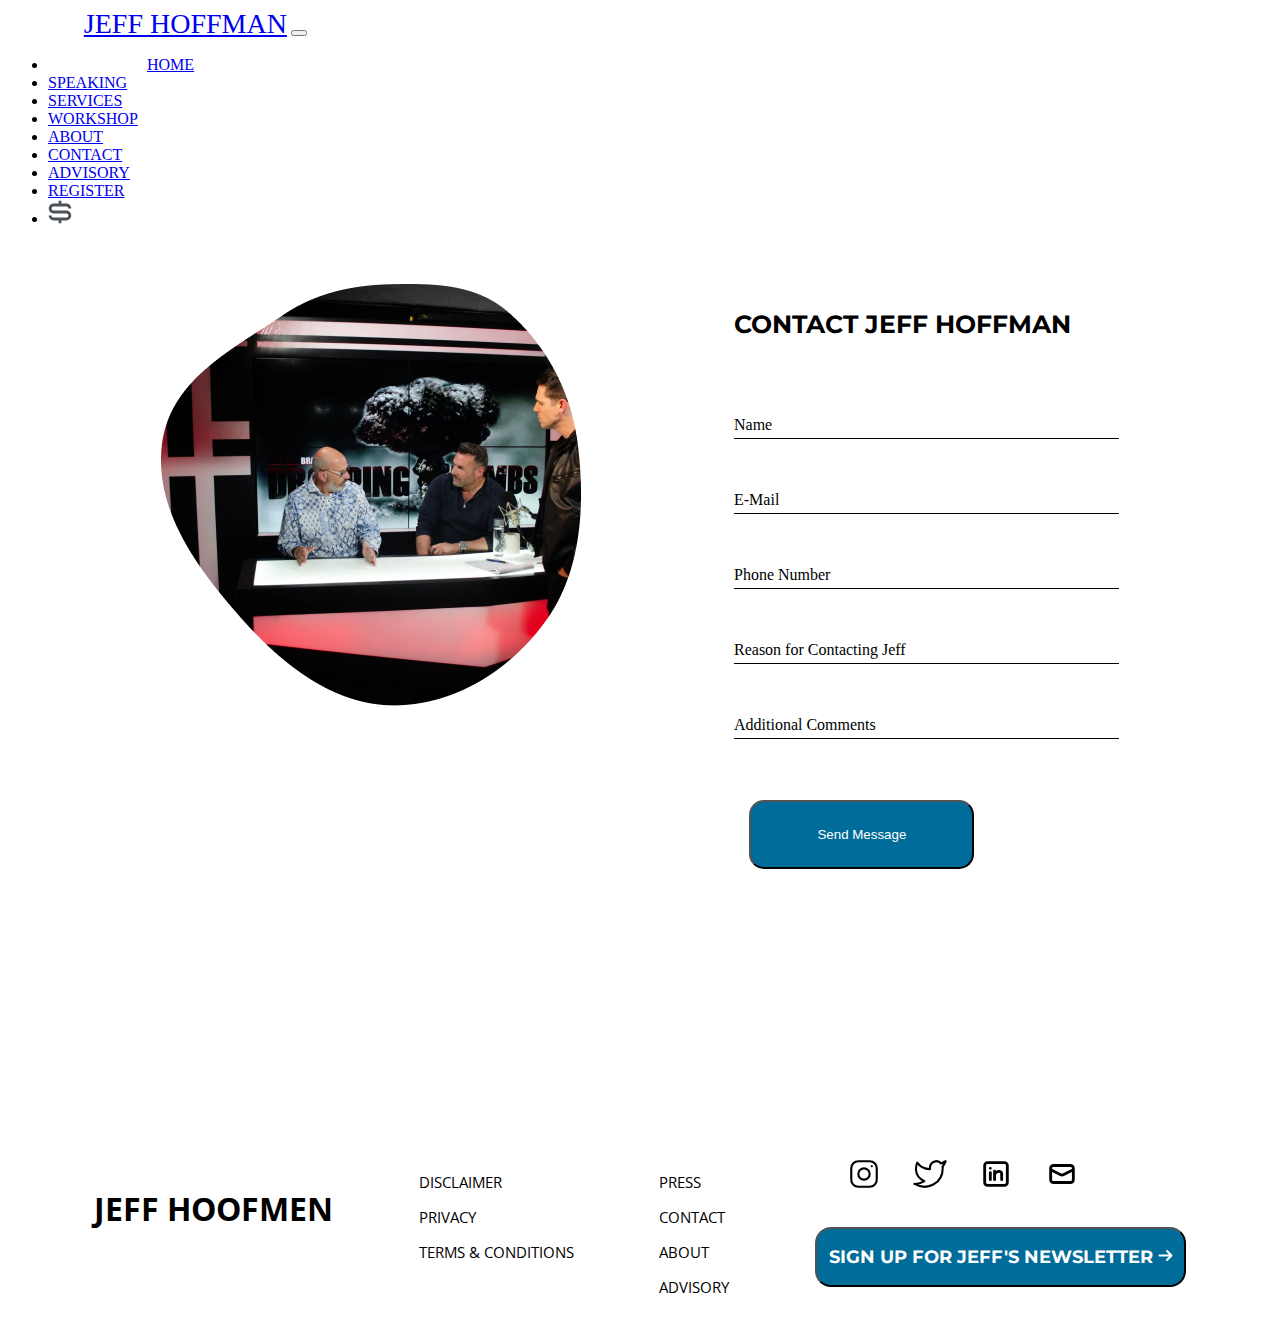
<file: contact.html>
<!DOCTYPE html>
<html lang="en">
<head>
    <meta charset="UTF-8">
    <meta name="viewport" content="width=device-width, initial-scale=1.0">
    <title>Document</title>
    <link rel="stylesheet" href="contact.css">

    <link href="https://cdn.jsdelivr.net/npm/bootstrap@5.3.2/dist/css/bootstrap.min.css" rel="stylesheet" integrity="sha384-T3c6CoIi6uLrA9TneNEoa7RxnatzjcDSCmG1MXxSR1GAsXEV/Dwwykc2MPK8M2HN" crossorigin="anonymous">
    <script src="https://cdn.jsdelivr.net/npm/bootstrap@5.3.2/dist/js/bootstrap.bundle.min.js" integrity="sha384-C6RzsynM9kWDrMNeT87bh95OGNyZPhcTNXj1NW7RuBCsyN/o0jlpcV8Qyq46cDfL" crossorigin="anonymous"></script>

    <link href="https://fonts.googleapis.com/css2?family=Open+Sans&family=Poppins&display=swap" rel="stylesheet">

    <link href="https://fonts.googleapis.com/css2?family=Montserrat&family=Open+Sans&family=Poppins&display=swap" rel="stylesheet">


</head>
<body>
    
    <header>

    <nav class="navbar navbar-expand-lg bg-body-tertiary">
        <div class="container-fluid">
          <a class="navbar-brand root" href="#">JEFF HOFFMAN</a>
          <button class="navbar-toggler" type="button" data-bs-toggle="collapse" data-bs-target="#navbarNav" aria-controls="navbarNav" aria-expanded="false" aria-label="Toggle navigation">
            <span class="navbar-toggler-icon"></span>
          </button>
          <div class="collapse navbar-collapse" id="navbarNav">
            <ul class="navbar-nav">
              <li class="nav-item">
                <a class="nav-link active root1" aria-current="page" href="index.html">HOME</a>
              </li>
              <li class="nav-item">
                <a class="nav-link" href="speaking.html">SPEAKING</a>
              </li>
              <li class="nav-item">
                <a class="nav-link" href="services.html">SERVICES</a>
              </li>
              <li class="nav-item">
                <a class="nav-link" href="workshop.html">WORKSHOP</a>
              </li>
              <li class="nav-item">
                <a class="nav-link" href="about.html">ABOUT</a>
              </li>
              <li class="nav-item">
                <a class="nav-link" href="contact.html">CONTACT</a>
              </li>
              <li class="nav-item">
                <a class="nav-link" href="advisory.html">ADVISORY</a>
              </li>
              <li class="nav-item">
                <a class="nav-link" href="register.html">REGISTER</a>
              </li>
              <li class="nav-item">
                <a class="nav-link" href="enqiry.html"><svg xmlns="http://www.w3.org/2000/svg" width="24" height="24" viewBox="0 0 64 64"><path fill="#4d5357" d="M48.9 28.2H15.1c-3.1 0-5.6-2.5-5.6-5.6c0-3.1 2.5-5.6 5.6-5.6h33.8c3.1 0 5.6 2.5 5.6 5.6H62c0-7.2-5.9-13.1-13.1-13.1H35.8V2h-7.5v7.5H15.1C7.9 9.5 2 15.4 2 22.6s5.9 13.1 13.1 13.1h33.8c3.1 0 5.6 2.5 5.6 5.6c0 3.1-2.5 5.6-5.6 5.6H15.1c-3.1 0-5.6-2.5-5.6-5.6H2c0 7.2 5.9 13.1 13.1 13.1h13.1V62h7.5v-7.5h13.1c7.2 0 13.1-5.9 13.1-13.1s-5.8-13.2-13-13.2"/></svg></a>
              </li>


            </ul>
          </div>
        </div>
      </nav>

    </header>



<section>

<div class="container-fluid">



<div class="won">

<div class="won1">

   <img class="won2" src="image\Union25896.png" alt="">
    
</div>

<div class="won3">


<p class="won4"><strong>CONTACT JEFF HOFFMAN</strong></p>

<br>
<br>


<p class="yep7">Name</p>
<div class="yep8"></div>

<br>
<br>
<p class="yep7">E-Mail</p>
<div class="yep8"></div>


<br>
<br>
<p class="yep7">Phone Number</p>
<div class="yep8"></div>


<br>
<br>
<p class="yep7">Reason for Contacting Jeff</p>
<div class="yep8"></div>

<br>
<br>
<p class="yep7">Additional Comments</p>
<div class="yep8"></div>


<br>
<br>
<button type="button" class="yep9">Send Message</button>


</div>



</div>





</div>





</section>



<footer class="aew">

    <div class="container-fluid">
    
    <div class="stone">
    
    <div class="stone1">
    <p class="stone2"><strong>JEFF HOOFMEN</strong></p>
    
    </div>
    
    <div class="stone3">
    
        <p class="stone4">DISCLAIMER</p>
        <p class="stone4">PRIVACY</p>
    <p class="stone4">TERMS & CONDITIONS</p>
    
    </div>
    
    
    
    <div class="stone5">
    
        <p class="stone4">PRESS</p>
        <p class="stone4">CONTACT</p>
    <p class="stone4">ABOUT</p>
    <p class="stone4">ADVISORY</p>
    
    </div>
    
    
    <div class="stone10">
    
    <div class="stone6">
    
    
       <div class="stone7"> <svg xmlns="http://www.w3.org/2000/svg" width="34" height="34" viewBox="0 0 24 24"><g fill="none" stroke="currentColor" stroke-width="1.5"><path stroke-linecap="round" stroke-linejoin="round" d="M12 16a4 4 0 1 0 0-8a4 4 0 0 0 0 8"/><path d="M3 16V8a5 5 0 0 1 5-5h8a5 5 0 0 1 5 5v8a5 5 0 0 1-5 5H8a5 5 0 0 1-5-5Z"/><path stroke-linecap="round" stroke-linejoin="round" d="m17.5 6.51l.01-.011"/></g></svg></div>
       <div class="stone7"> <svg xmlns="http://www.w3.org/2000/svg" width="34" height="34" viewBox="0 0 24 24"><path fill="none" stroke="currentColor" stroke-linecap="round" stroke-linejoin="round" stroke-width="1.5" d="M23 3.01s-2.018 1.192-3.14 1.53a4.48 4.48 0 0 0-7.86 3v1a10.66 10.66 0 0 1-9-4.53s-4 9 5 13a11.64 11.64 0 0 1-7 2c9 5 20 0 20-11.5c0-.278-.028-.556-.08-.83C21.94 5.674 23 3.01 23 3.01"/></svg></div>
       <div class="stone7">  <svg xmlns="http://www.w3.org/2000/svg" width="34" height="34" viewBox="0 0 24 24"><g fill="none"><path d="M24 0v24H0V0zM12.593 23.258l-.011.002l-.071.035l-.02.004l-.014-.004l-.071-.035c-.01-.004-.019-.001-.024.005l-.004.01l-.017.428l.005.02l.01.013l.104.074l.015.004l.012-.004l.104-.074l.012-.016l.004-.017l-.017-.427c-.002-.01-.009-.017-.017-.018m.265-.113l-.013.002l-.185.093l-.01.01l-.003.011l.018.43l.005.012l.008.007l.201.093c.012.004.023 0 .029-.008l.004-.014l-.034-.614c-.003-.012-.01-.02-.02-.022m-.715.002a.023.023 0 0 0-.027.006l-.006.014l-.034.614c0 .012.007.02.017.024l.015-.002l.201-.093l.01-.008l.004-.011l.017-.43l-.003-.012l-.01-.01z"/><path fill="currentColor" d="M18 3a3 3 0 0 1 3 3v12a3 3 0 0 1-3 3H6a3 3 0 0 1-3-3V6a3 3 0 0 1 3-3zm0 2H6a1 1 0 0 0-1 1v12a1 1 0 0 0 1 1h12a1 1 0 0 0 1-1V6a1 1 0 0 0-1-1M8 10a1 1 0 0 1 .993.883L9 11v5a1 1 0 0 1-1.993.117L7 16v-5a1 1 0 0 1 1-1m3-1a1 1 0 0 1 .984.821a5.82 5.82 0 0 1 .623-.313c.667-.285 1.666-.442 2.568-.159c.473.15.948.43 1.3.907c.315.425.485.942.519 1.523L17 12v4a1 1 0 0 1-1.993.117L15 16v-4c0-.33-.08-.484-.132-.555a.548.548 0 0 0-.293-.188c-.348-.11-.849-.052-1.182.09c-.5.214-.958.55-1.27.861L12 12.34V16a1 1 0 0 1-1.993.117L10 16v-6a1 1 0 0 1 1-1M8 7a1 1 0 1 1 0 2a1 1 0 0 1 0-2"/></g></svg></div>
       <div class="stone7"> <svg xmlns="http://www.w3.org/2000/svg" width="34" height="34" viewBox="0 0 24 24"><g fill="none" stroke="currentColor" stroke-width="2"><rect width="16" height="12" x="4" y="6" rx="2"/><path d="m4 9l7.106 3.553a2 2 0 0 0 1.788 0L20 9"/></g></svg></div>
    
    </div>
    
    <div class="stone8">
    
    
    <button type="button" class="stone9"><strong>SIGN UP FOR JEFF'S NEWSLETTER <svg xmlns="http://www.w3.org/2000/svg" width="15" height="15" viewBox="0 0 15 15"><path fill="currentColor" d="M8.293 2.293a1 1 0 0 1 1.414 0l4.5 4.5a1 1 0 0 1 0 1.414l-4.5 4.5a1 1 0 0 1-1.414-1.414L11 8.5H1.5a1 1 0 0 1 0-2H11L8.293 3.707a1 1 0 0 1 0-1.414"/></svg> </strong></button>
    
    
    
    </div>
    
    </div>
    
    </div>
    
    </div>
    
    </footer>






    
    </body>
    </html>
</file>
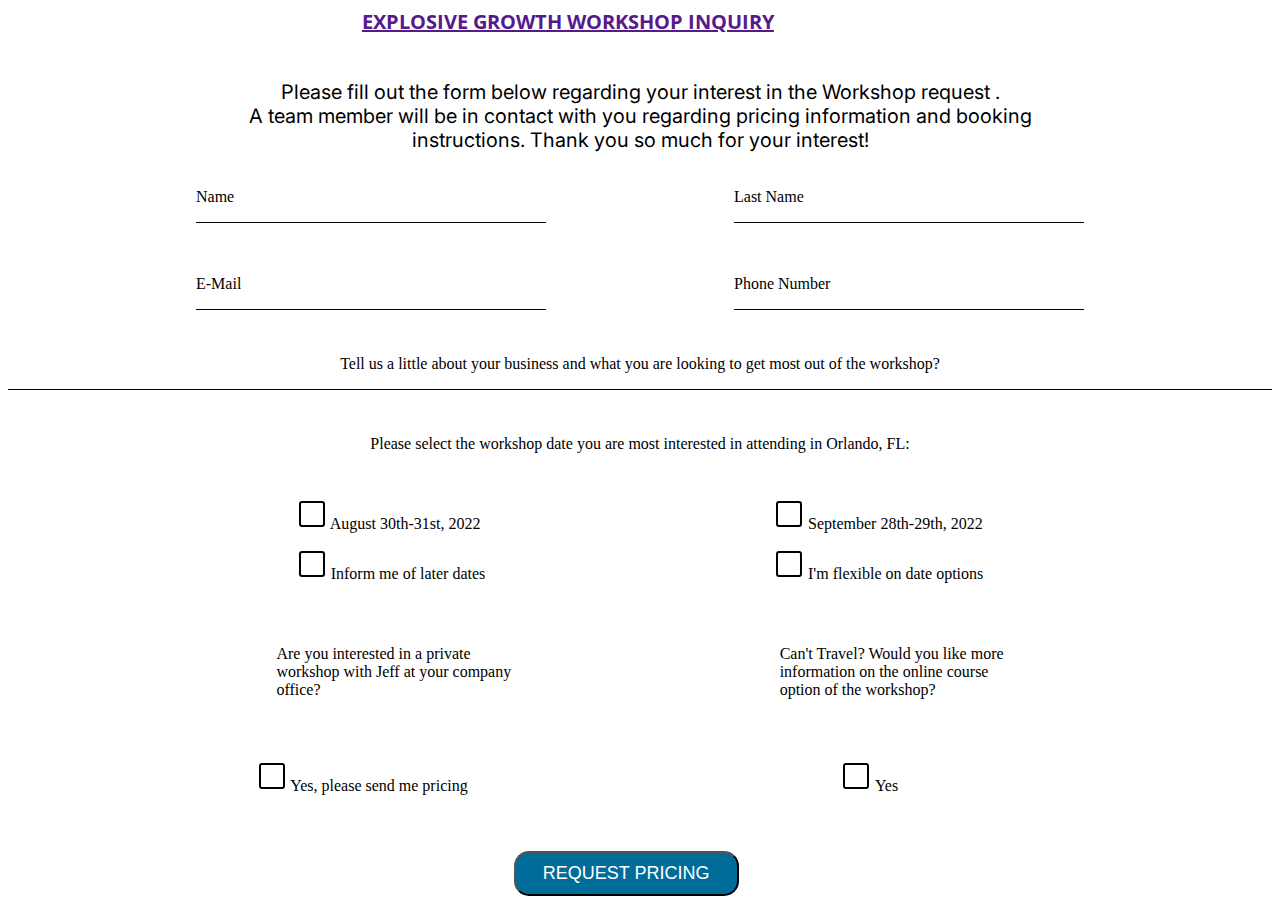
<file: enqiry.html>
<!DOCTYPE html>
<html lang="en">
<head>
    <meta charset="UTF-8">
    <meta name="viewport" content="width=device-width, initial-scale=1.0">
    <title>Document</title>
    <link rel="stylesheet" href="enqiry.css">

    <link href="https://cdn.jsdelivr.net/npm/bootstrap@5.3.2/dist/css/bootstrap.min.css" rel="stylesheet" integrity="sha384-T3c6CoIi6uLrA9TneNEoa7RxnatzjcDSCmG1MXxSR1GAsXEV/Dwwykc2MPK8M2HN" crossorigin="anonymous">
    <script src="https://cdn.jsdelivr.net/npm/bootstrap@5.3.2/dist/js/bootstrap.bundle.min.js" integrity="sha384-C6RzsynM9kWDrMNeT87bh95OGNyZPhcTNXj1NW7RuBCsyN/o0jlpcV8Qyq46cDfL" crossorigin="anonymous"></script>

    <link href="https://fonts.googleapis.com/css2?family=Open+Sans&family=Poppins&display=swap" rel="stylesheet">

    <link href="https://fonts.googleapis.com/css2?family=Montserrat&family=Open+Sans&family=Poppins&display=swap" rel="stylesheet">

    
<link href="https://fonts.googleapis.com/css2?family=Inter&display=swap" rel="stylesheet">

</head>
<body>
    
    <header>

    <nav class="navbar navbar-expand-lg bg-body-tertiary">
        <div class="container-fluid">
          <a class="navbar-brand root" href=""><strong>EXPLOSIVE GROWTH WORKSHOP INQUIRY</strong></a>
           <!-- <button class="navbar-toggler" type="button" data-bs-toggle="collapse" data-bs-target="#navbarNav" aria-controls="navbarNav" aria-expanded="false" aria-label="Toggle navigation">
            <span class="navbar-toggler-icon"></span> 
         </button>  -->
          <!-- <div class="collapse navbar-collapse" id="navbarNav">
            <ul class="navbar-nav">
              <li class="nav-item">
                <a class="nav-link active root1" aria-current="page" href="#"></a>
              </li> -->
              <!-- <li class="nav-item">
                <a class="nav-link" href="speaking.html">SPEAKING</a>
              </li>
              <li class="nav-item">
                <a class="nav-link" href="services.html">SERVICES</a>
              </li>
              <li class="nav-item">
                <a class="nav-link" href="workshop.html">WORKSHOP</a>
              </li>
              <li class="nav-item">
                <a class="nav-link" href="about.html">ABOUT</a>
              </li>
              <li class="nav-item">
                <a class="nav-link" href="contact.html">CONTACT</a>
              </li>
              <li class="nav-item">
                <a class="nav-link" href="advisory.html">ADVISORY</a>
              </li>
              <li class="nav-item">
                <a class="nav-link" href="register.html">REGISTER & PAY</a>
              </li> 
 -->

            </ul>
          </div>
        </div>
      </nav>

    </header>

<section>

<div class="container-fluid">

<div class="ask">

<p class="ask1">Please fill out the form below regarding your interest in the Workshop request . <br> A team member will be in contact with you regarding pricing information and booking <br> instructions. Thank you so much for your interest!</p>

<div class="ask2">

<div class="ask3">

<p class="ask4">Name</p>
<div class="ask5"></div>

<br>
<br>
<p class="ask4">E-Mail</p>
<div class="ask5"></div>

</div>



<div class="ask6">

    <p class="ask4">Last Name</p>
    <div class="ask7"></div>
    
    <br>
    <br>
    <p class="ask4">Phone Number</p>
    <div class="ask7"></div>
    
    </div>
    
    


</div>

</div>
</div>

</section>

<section>

<div class="container-fluid">


<div class="fit">

<p class="fit1">Tell us a little about your business and what you are looking to get most out of the workshop?</p>
<div class="fit2"></div>


</div>
</div>

</section>

<section>

<div class="container-fluid">

<div class="top">

<p class="top1">Please select the workshop date you are most interested in attending in Orlando, FL:</p>


<div class="top2">

<div class="top3">

<p><svg xmlns="http://www.w3.org/2000/svg" width="30" height="30" viewBox="0 0 15 15"><path fill="currentColor" fill-rule="evenodd" d="M12.5 2h-10a.5.5 0 0 0-.5.5v10a.5.5 0 0 0 .5.5h10a.5.5 0 0 0 .5-.5v-10a.5.5 0 0 0-.5-.5m-10-1A1.5 1.5 0 0 0 1 2.5v10A1.5 1.5 0 0 0 2.5 14h10a1.5 1.5 0 0 0 1.5-1.5v-10A1.5 1.5 0 0 0 12.5 1z" clip-rule="evenodd"/></svg>
    August 30th-31st, 2022
</p>

<p><svg xmlns="http://www.w3.org/2000/svg" width="30" height="30" viewBox="0 0 15 15"><path fill="currentColor" fill-rule="evenodd" d="M12.5 2h-10a.5.5 0 0 0-.5.5v10a.5.5 0 0 0 .5.5h10a.5.5 0 0 0 .5-.5v-10a.5.5 0 0 0-.5-.5m-10-1A1.5 1.5 0 0 0 1 2.5v10A1.5 1.5 0 0 0 2.5 14h10a1.5 1.5 0 0 0 1.5-1.5v-10A1.5 1.5 0 0 0 12.5 1z" clip-rule="evenodd"/></svg>
    Inform me of later dates
</p>

</div>


<div class="top3">
    
<p><svg xmlns="http://www.w3.org/2000/svg" width="30" height="30" viewBox="0 0 15 15"><path fill="currentColor" fill-rule="evenodd" d="M12.5 2h-10a.5.5 0 0 0-.5.5v10a.5.5 0 0 0 .5.5h10a.5.5 0 0 0 .5-.5v-10a.5.5 0 0 0-.5-.5m-10-1A1.5 1.5 0 0 0 1 2.5v10A1.5 1.5 0 0 0 2.5 14h10a1.5 1.5 0 0 0 1.5-1.5v-10A1.5 1.5 0 0 0 12.5 1z" clip-rule="evenodd"/></svg>
    September 28th-29th, 2022
</p>

<p><svg xmlns="http://www.w3.org/2000/svg" width="30" height="30" viewBox="0 0 15 15"><path fill="currentColor" fill-rule="evenodd" d="M12.5 2h-10a.5.5 0 0 0-.5.5v10a.5.5 0 0 0 .5.5h10a.5.5 0 0 0 .5-.5v-10a.5.5 0 0 0-.5-.5m-10-1A1.5 1.5 0 0 0 1 2.5v10A1.5 1.5 0 0 0 2.5 14h10a1.5 1.5 0 0 0 1.5-1.5v-10A1.5 1.5 0 0 0 12.5 1z" clip-rule="evenodd"/></svg>
    I'm flexible on date options
</p>

</div>



</div>





</div>
</div>
</section>


<section>

<div class="container-fluid">


<div class="pin">

<div class="pin1">

<p>Are you interested in a private <br> workshop with Jeff at your company <br> office?</p>

</div>


<div class="pin1">

    <p>Can't Travel? Would you like more <br> information on the online course <br> option of the workshop?</p>
    
    </div>
    


</div>




<div class="pin2">

    <div class="pin3">
    
        <p><svg class="pin5" xmlns="http://www.w3.org/2000/svg" width="30" height="30" viewBox="0 0 15 15"><path fill="currentColor" fill-rule="evenodd" d="M12.5 2h-10a.5.5 0 0 0-.5.5v10a.5.5 0 0 0 .5.5h10a.5.5 0 0 0 .5-.5v-10a.5.5 0 0 0-.5-.5m-10-1A1.5 1.5 0 0 0 1 2.5v10A1.5 1.5 0 0 0 2.5 14h10a1.5 1.5 0 0 0 1.5-1.5v-10A1.5 1.5 0 0 0 12.5 1z" clip-rule="evenodd"/></svg>
            Yes, please send me pricing
        </p>

        </div>


        <div class="pin4">
    
            <p ><svg class="pin6" xmlns="http://www.w3.org/2000/svg" width="30" height="30" viewBox="0 0 15 15"><path fill="currentColor" fill-rule="evenodd" d="M12.5 2h-10a.5.5 0 0 0-.5.5v10a.5.5 0 0 0 .5.5h10a.5.5 0 0 0 .5-.5v-10a.5.5 0 0 0-.5-.5m-10-1A1.5 1.5 0 0 0 1 2.5v10A1.5 1.5 0 0 0 2.5 14h10a1.5 1.5 0 0 0 1.5-1.5v-10A1.5 1.5 0 0 0 12.5 1z" clip-rule="evenodd"/></svg>
                Yes
            </p>
    
            </div>
    

</div>

</div>
</section>


<section>

<div class="container-fluid">


<div class="ton">

<button type="button" class="btn003">REQUEST PRICING</button>



</div>




</div>




</section>


</body>
</html>
</file>
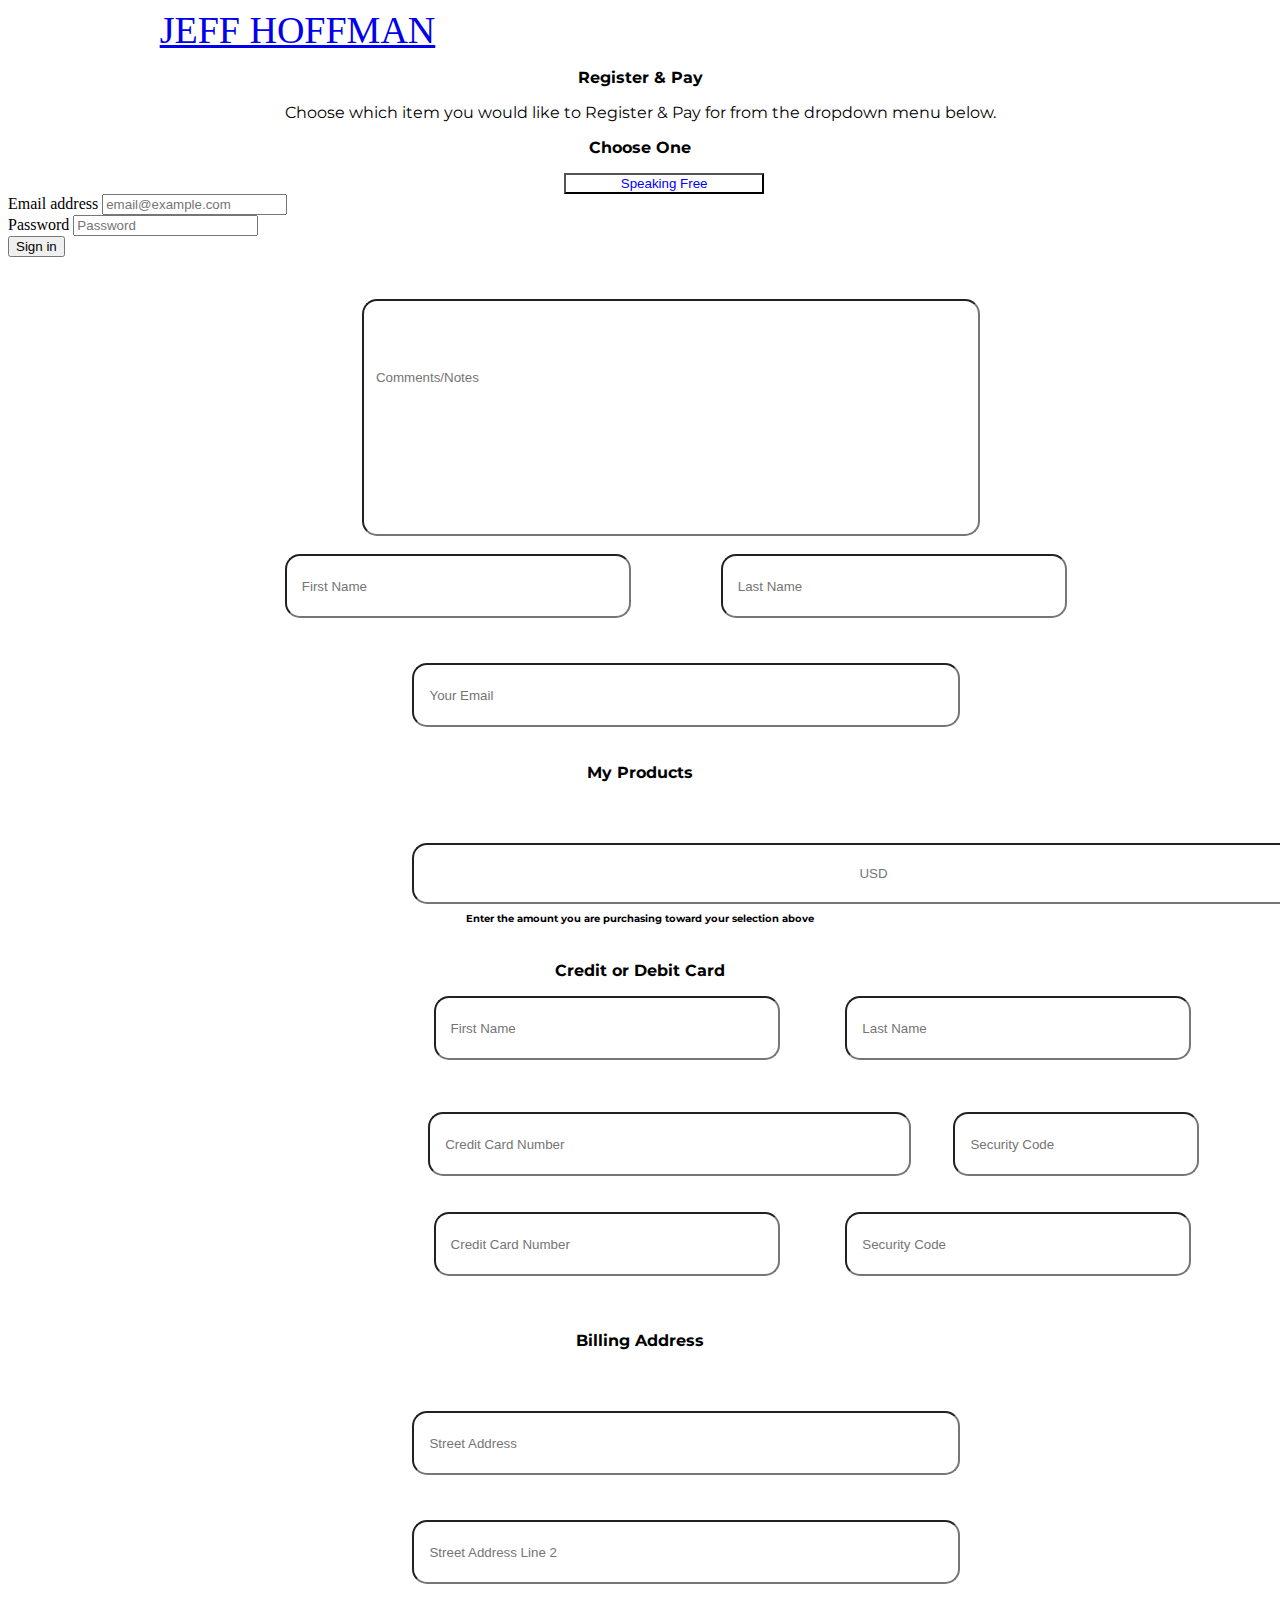
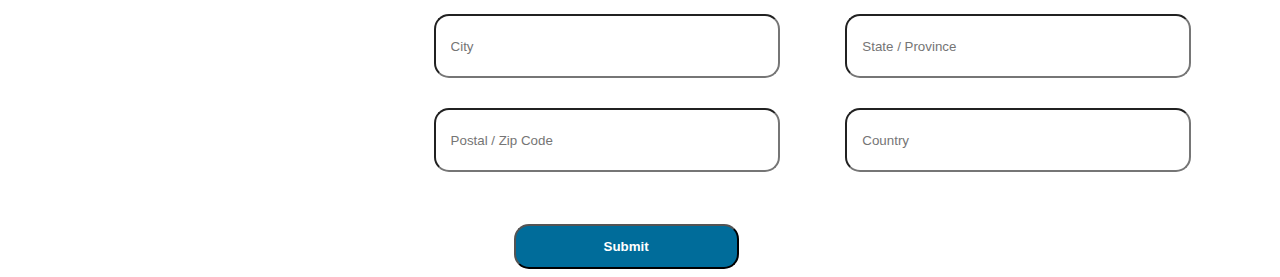
<file: register.html>
<!DOCTYPE html>
<html lang="en">
<head>
    <meta charset="UTF-8">
    <meta name="viewport" content="width=device-width, initial-scale=1.0">
    <title>Document</title>
    <link rel="stylesheet" href="register.css">

    <link href="https://cdn.jsdelivr.net/npm/bootstrap@5.3.2/dist/css/bootstrap.min.css" rel="stylesheet" integrity="sha384-T3c6CoIi6uLrA9TneNEoa7RxnatzjcDSCmG1MXxSR1GAsXEV/Dwwykc2MPK8M2HN" crossorigin="anonymous">
    <script src="https://cdn.jsdelivr.net/npm/bootstrap@5.3.2/dist/js/bootstrap.bundle.min.js" integrity="sha384-C6RzsynM9kWDrMNeT87bh95OGNyZPhcTNXj1NW7RuBCsyN/o0jlpcV8Qyq46cDfL" crossorigin="anonymous"></script>

    <link href="https://fonts.googleapis.com/css2?family=Open+Sans&family=Poppins&display=swap" rel="stylesheet">

    <link href="https://fonts.googleapis.com/css2?family=Montserrat&family=Open+Sans&family=Poppins&display=swap" rel="stylesheet">


</head>
<body>
    
    <header>

    <nav class="navbar navbar-expand-lg bg-body-tertiary">
        <div class="container-fluid">
          <a class="navbar-brand root" href="#">JEFF HOFFMAN</a>
          <!-- <button class="navbar-toggler" type="button" data-bs-toggle="collapse" data-bs-target="#navbarNav" aria-controls="navbarNav" aria-expanded="false" aria-label="Toggle navigation">
            <span class="navbar-toggler-icon"></span>
          </button> -->
          <div class="collapse navbar-collapse" id="navbarNav">
            <ul class="navbar-nav">
              <!-- <li class="nav-item">
                <a class="nav-link active root1" aria-current="page" href="index.html">HOME</a>
              </li> -->
              <!-- <li class="nav-item">
                <a class="nav-link" href="speaking.html">SPEAKING</a>
              </li>
              <li class="nav-item">
                <a class="nav-link" href="services.html">SERVICES</a>
              </li>
              <li class="nav-item">
                <a class="nav-link" href="workshop.html">WORKSHOP</a>
              </li>
              <li class="nav-item">
                <a class="nav-link" href="about.html">ABOUT</a>
              </li>
              <li class="nav-item">
                <a class="nav-link" href="contact.html">CONTACT</a>
              </li>
              <li class="nav-item">
                <a class="nav-link" href="advisory.html">ADVISORY</a>
              </li>
              <li class="nav-item">
                <a class="nav-link" href="register.html">REGISTER & PAY</a>
              </li> -->


            </ul>
          </div>
        </div>
      </nav>



    </header>

<section class="tip">

<div class="container-fluid">

<div class="top">

<p class="top1"><strong>Register & Pay</strong></p>
<p class="top2">Choose which item you would like to Register & Pay for from the dropdown menu below.</p>
<p class="top3"><strong>Choose One</strong></p>

<div class="dropdown">
    <button type="button" class="btn btn-primary dropdown-toggle top4" data-bs-toggle="dropdown" aria-expanded="false" data-bs-auto-close="outside">
      Speaking Free
    </button>
    <form class="dropdown-menu p-4">
      <div class="mb-3">
        <label for="exampleDropdownFormEmail2" class="form-label">Email address</label>
        <input type="email" class="form-control" id="exampleDropdownFormEmail2" placeholder="email@example.com">
      </div>
      <div class="mb-3">
        <label for="exampleDropdownFormPassword2" class="form-label">Password</label>
        <input type="password" class="form-control" id="exampleDropdownFormPassword2" placeholder="Password">
      </div>
      <div class="mb-3">
         <!-- <div class="form-check">
          <input type="checkbox" class="form-check-input" id="dropdownCheck2">
          <label class="form-check-label" for="dropdownCheck2">
            Remember me
          </label>
        </div>  -->
       </div>
      <button type="submit" class="btn btn-primary">Sign in</button>
    </form> 
  </div>




<input type="text" name="" id="top5" placeholder="Comments/Notes">

<br>
<br>

<div class="top9">

  <div class="top8">  <input type="text" name="" id="top6" placeholder="First Name"></div>


 <div class="top8"> <input type="text" name="" id="top7" placeholder="Last Name"></div>

</div>

<input type="email" id="top10" placeholder="Your Email">



</section>

<section class="tip1">

<p class="top11"><strong>My Products</strong></p>

<input type="text" id="top12" placeholder="USD">
 
<p class="top13"><strong>Enter the amount you are purchasing toward your selection above</strong></p>

</section>

<section class="tip2">


<p class="top14"><strong>Credit or Debit Card</strong></p>


<div class="to19">

    <div class="to20">  <input type="text" name="" id="to21" placeholder="First Name"></div>
  
  
   <div class="to20"> <input type="text" name="" id="to22" placeholder="Last Name"></div>
  
  </div>
  


  <div class="top15">

    <div class="top16">  <input type="text" name="" id="top17" placeholder="Credit Card Number"></div>
  
  
   <div class="top16"> <input type="text" name="" id="top18" placeholder="Security Code"></div>
  
  </div>


<br>
<br>

  <div class="to19">

    <div class="to20">  <input type="text" name="" id="to21" placeholder="Credit Card Number"></div>
  
  
   <div class="to20"> <input type="text" name="" id="to22" placeholder="Security Code"></div>
  
  </div>


</section>

<section class="tip3">
    
  <p class="op14"><strong>Billing Address</strong></p>


  <input type="email" id="top23" placeholder="Street Address">

  <input type="email" id="top23" placeholder="Street Address Line 2">


  <div class="top24">

    <div class="top25">  <input type="text" name="" id="top26" placeholder="City"></div>
  
  
   <div class="top25"> <input type="text" name="" id="top27" placeholder="State / Province"></div>

  </div>

  
  <div class="top24">

    <div class="top25">  <input type="text" name="" id="top26" placeholder="Postal / Zip Code"></div>
  
  
   <div class="top25"> <input type="text" name="" id="top27" placeholder="Country"></div>
  
  </div>

<button type="button" class="btn002"><strong>Submit</strong></button>




</div>

</div>

</section> 

 


 









</body>
</html>
</file>
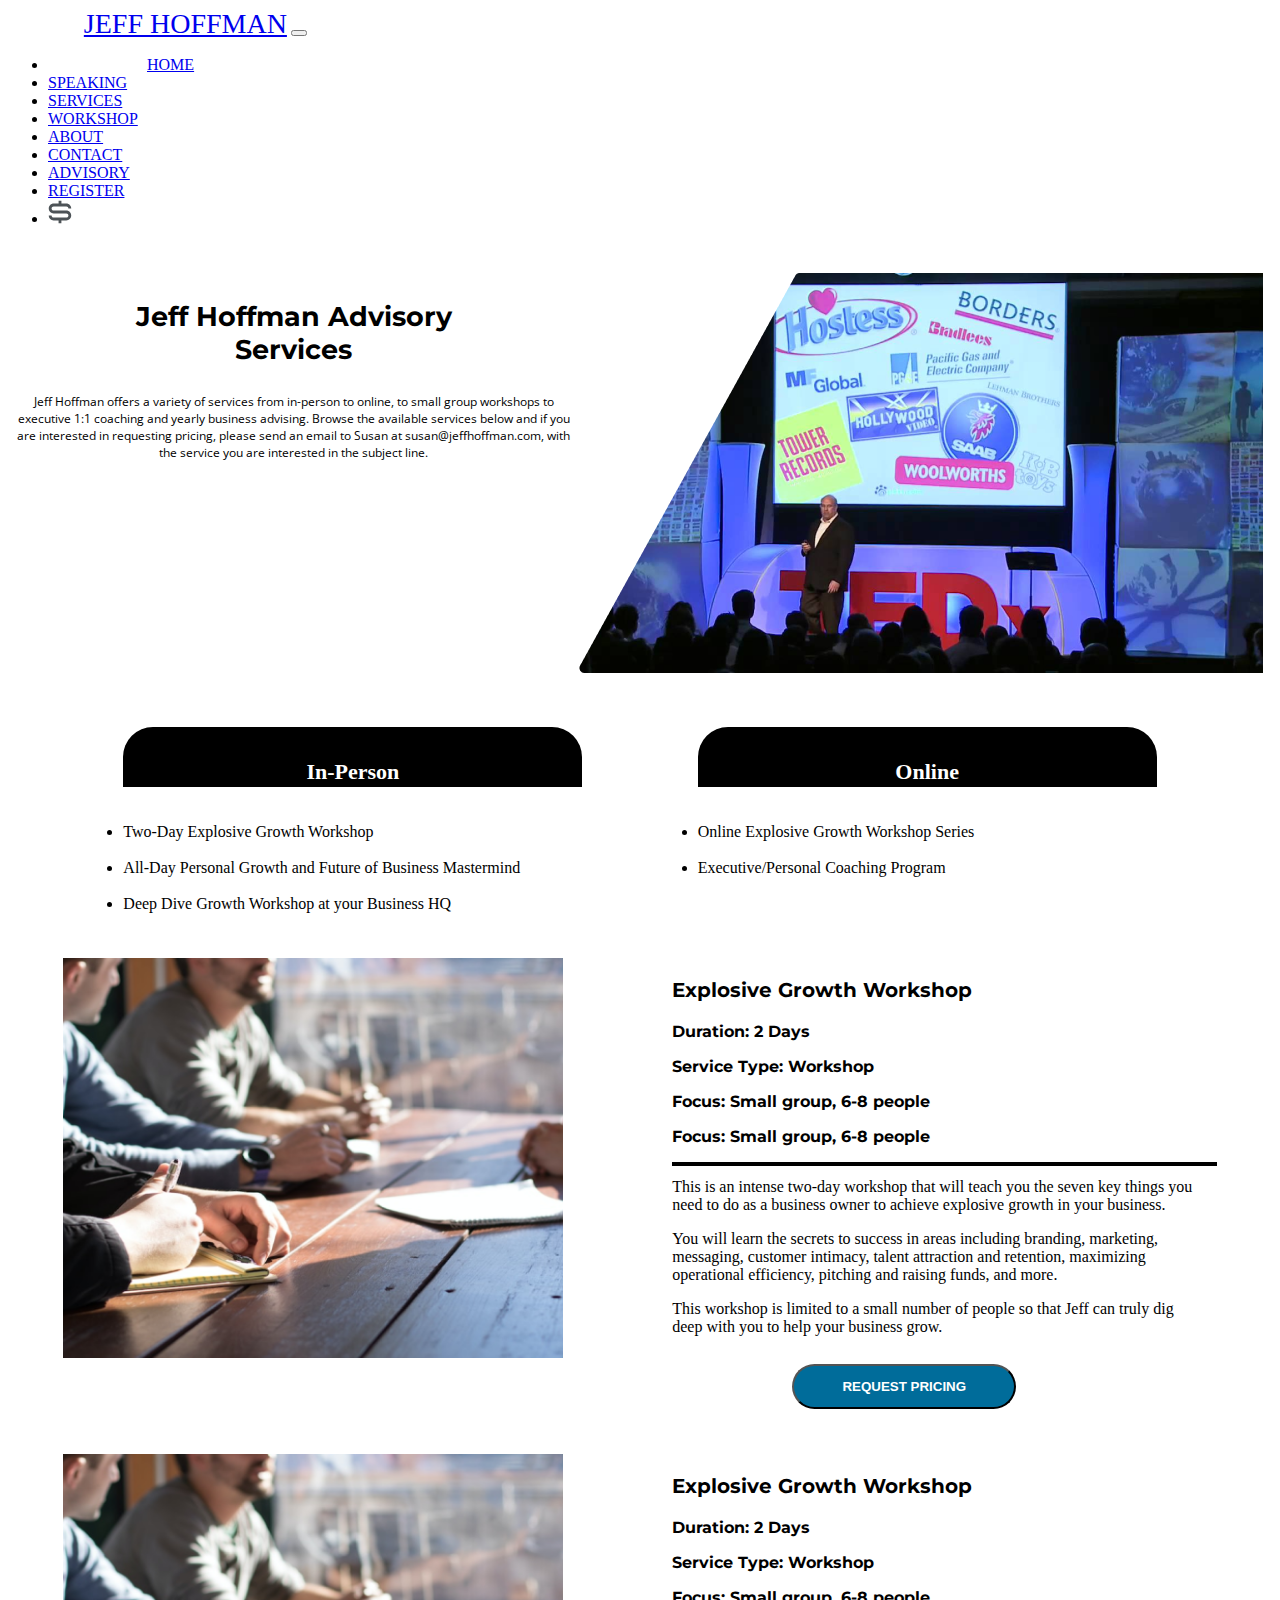
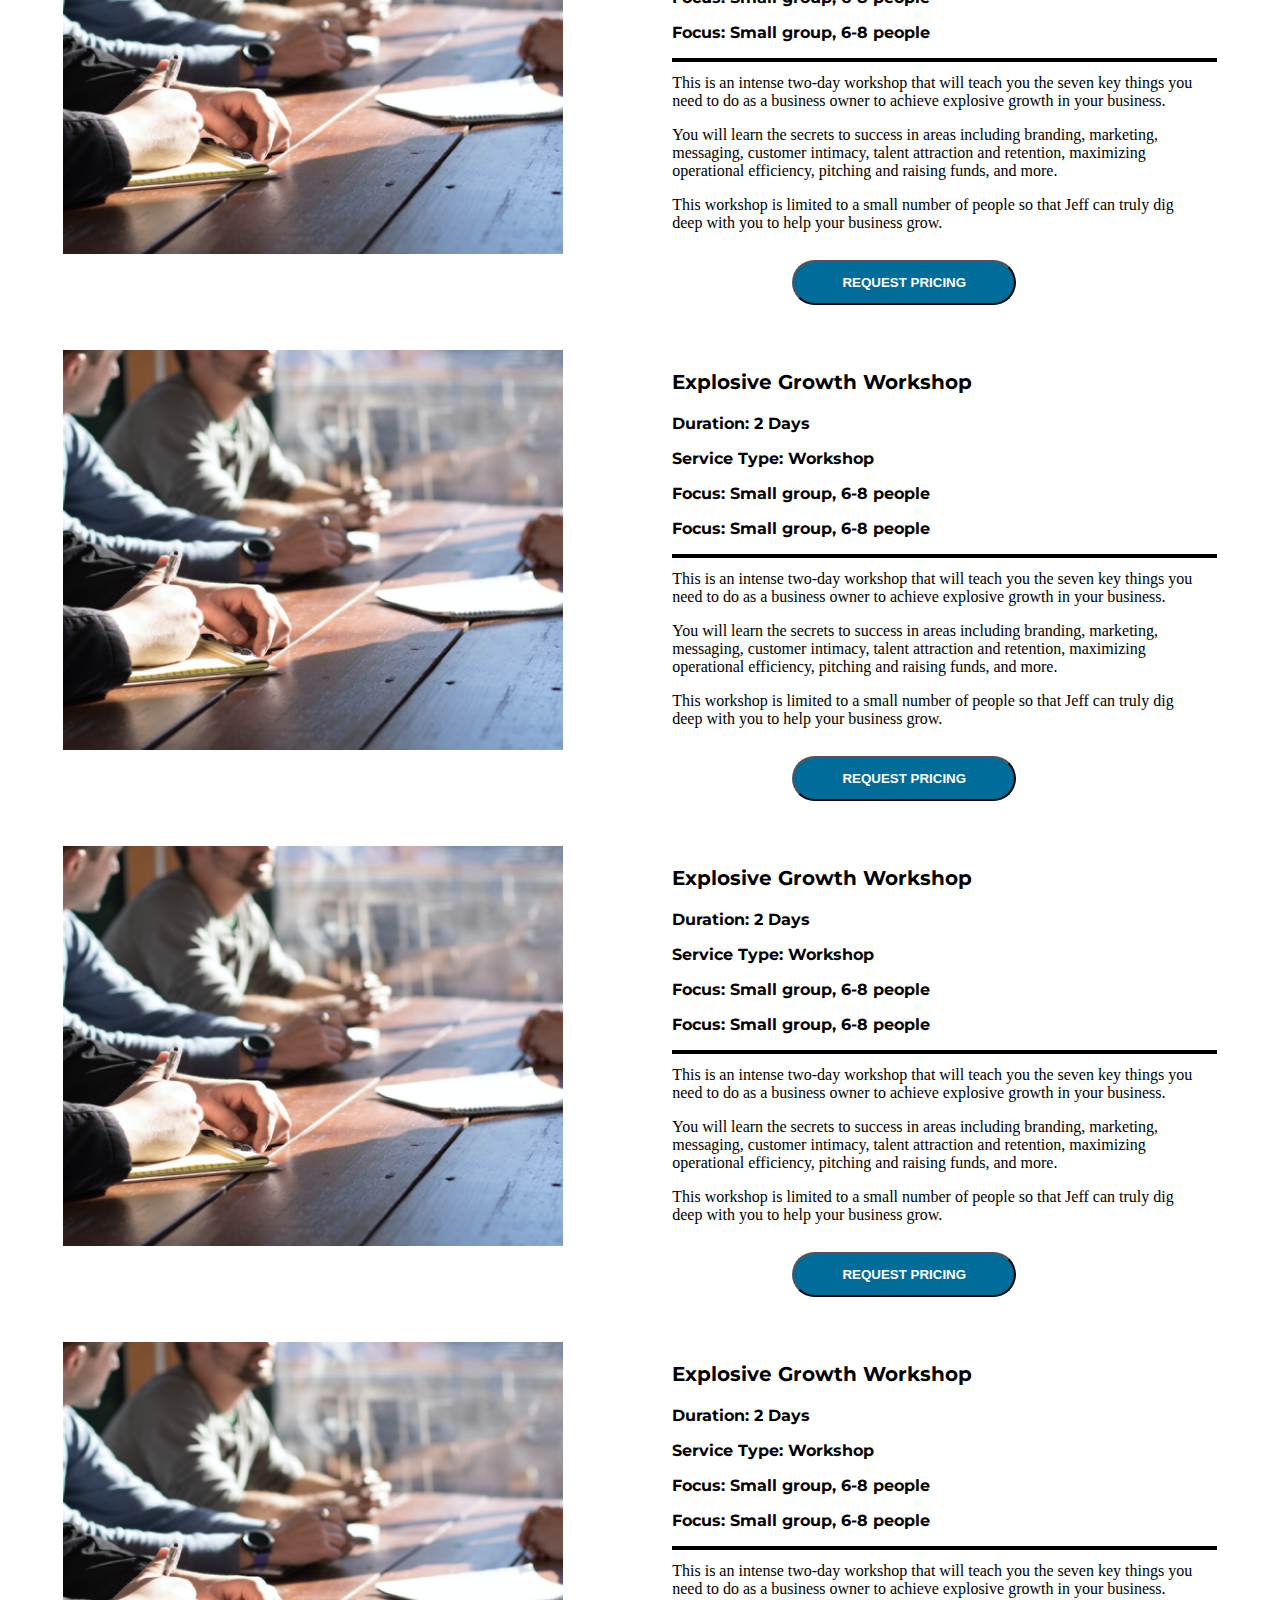
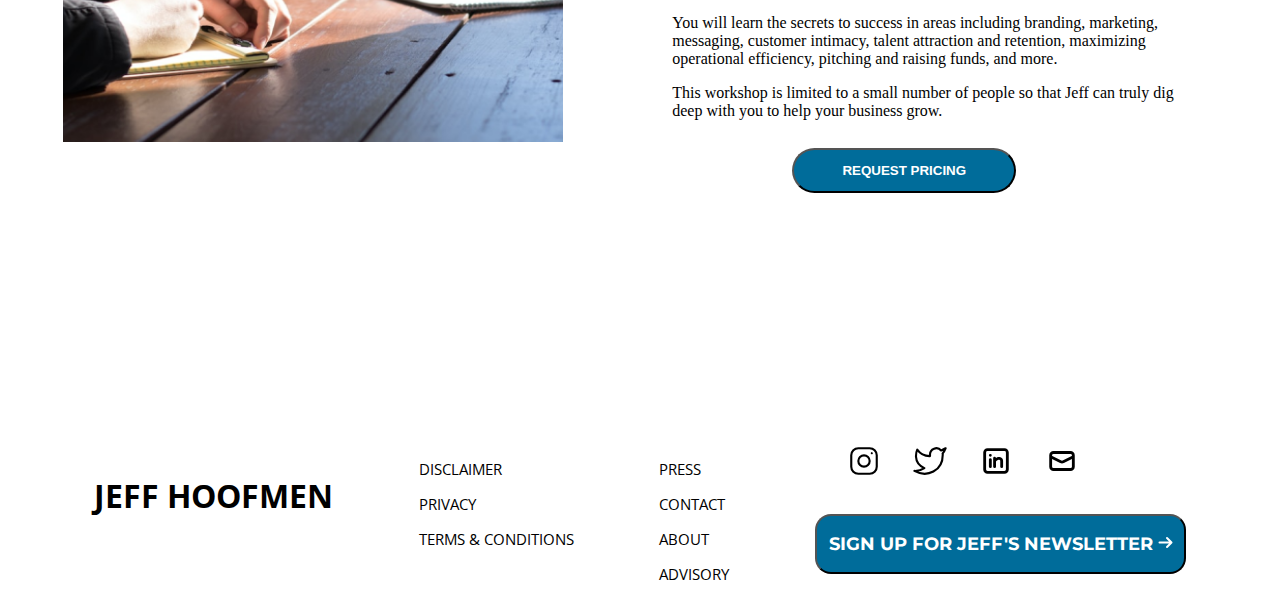
<file: services.html>
<!DOCTYPE html>
<html lang="en">
<head>
    <meta charset="UTF-8">
    <meta name="viewport" content="width=device-width, initial-scale=1.0">
    <title>Document</title>
    <link rel="stylesheet" href="services.css">

    <link href="https://cdn.jsdelivr.net/npm/bootstrap@5.3.2/dist/css/bootstrap.min.css" rel="stylesheet" integrity="sha384-T3c6CoIi6uLrA9TneNEoa7RxnatzjcDSCmG1MXxSR1GAsXEV/Dwwykc2MPK8M2HN" crossorigin="anonymous">
    <script src="https://cdn.jsdelivr.net/npm/bootstrap@5.3.2/dist/js/bootstrap.bundle.min.js" integrity="sha384-C6RzsynM9kWDrMNeT87bh95OGNyZPhcTNXj1NW7RuBCsyN/o0jlpcV8Qyq46cDfL" crossorigin="anonymous"></script>

    <link href="https://fonts.googleapis.com/css2?family=Open+Sans&family=Poppins&display=swap" rel="stylesheet">

    <link href="https://fonts.googleapis.com/css2?family=Montserrat&family=Open+Sans&family=Poppins&display=swap" rel="stylesheet">


</head>
<body>
    
    <header>

    <nav class="navbar navbar-expand-lg bg-body-tertiary">
        <div class="container-fluid">
          <a class="navbar-brand root" href="#">JEFF HOFFMAN</a>
          <button class="navbar-toggler" type="button" data-bs-toggle="collapse" data-bs-target="#navbarNav" aria-controls="navbarNav" aria-expanded="false" aria-label="Toggle navigation">
            <span class="navbar-toggler-icon"></span>
          </button>
          <div class="collapse navbar-collapse" id="navbarNav">
            <ul class="navbar-nav">
              <li class="nav-item">
                <a class="nav-link active root1" aria-current="page" href="index.html">HOME</a>
              </li>
              <li class="nav-item">
                <a class="nav-link" href="speaking.html">SPEAKING</a>
              </li>
              <li class="nav-item">
                <a class="nav-link" href="services.html">SERVICES</a>
              </li>
              <li class="nav-item">
                <a class="nav-link" href="workshop.html">WORKSHOP</a>
              </li>
              <li class="nav-item">
                <a class="nav-link" href="about.html">ABOUT</a>
              </li>
              <li class="nav-item">
                <a class="nav-link" href="contact.html">CONTACT</a>
              </li>
              <li class="nav-item">
                <a class="nav-link" href="advisory.html">ADVISORY</a>
              </li>
              <li class="nav-item">
                <a class="nav-link" href="register.html">REGISTER</a>
              </li>

              <li class="nav-item">
                <a class="nav-link" href="enqiry.html"><svg xmlns="http://www.w3.org/2000/svg" width="24" height="24" viewBox="0 0 64 64"><path fill="#4d5357" d="M48.9 28.2H15.1c-3.1 0-5.6-2.5-5.6-5.6c0-3.1 2.5-5.6 5.6-5.6h33.8c3.1 0 5.6 2.5 5.6 5.6H62c0-7.2-5.9-13.1-13.1-13.1H35.8V2h-7.5v7.5H15.1C7.9 9.5 2 15.4 2 22.6s5.9 13.1 13.1 13.1h33.8c3.1 0 5.6 2.5 5.6 5.6c0 3.1-2.5 5.6-5.6 5.6H15.1c-3.1 0-5.6-2.5-5.6-5.6H2c0 7.2 5.9 13.1 13.1 13.1h13.1V62h7.5v-7.5h13.1c7.2 0 13.1-5.9 13.1-13.1s-5.8-13.2-13-13.2"/></svg></a>
              </li>

            </ul>
          </div>
        </div>
      </nav>

    </header>

<section>

<div class="container-fluid">

<div class="rope">

<div class="rope1">


<p class="rope2"><strong>Jeff Hoffman Advisory <br> Services</strong></p>
<p class="rope3">Jeff Hoffman offers a variety of services from in-person to online, to small group workshops to <br> executive 1:1 coaching and yearly business advising. Browse the available services below and if you <br> are interested in requesting pricing, please send an email to Susan at susan@jeffhoffman.com, with <br> the service you are interested in the subject line.</p>



</div>


<div class="rope4">

    <img class="rope5" src="image\Union123.png" alt="">



</div>

</div>


</div>

</section>


<section>

<div class="container-fluid">

    <div class="apex">

<div class="apex1">

    <div class="apex2"><p class="apex3"><strong>In-Person</strong></p></div>
<br>
<br>


<li>Two-Day Explosive Growth Workshop</li>
<br>
<li>All-Day Personal Growth and Future of Business Mastermind</li>
<br>
<li>Deep Dive Growth Workshop at your Business HQ</li>





</div>



<div class="apex1">

    <div class="apex2"><p class="apex3"><strong>Online</strong></p></div>
<br>
<br>


<li>Online Explosive Growth Workshop Series</li>
<br>
<li>Executive/Personal Coaching Program</li>


</div>
    </div>

</div>

</section>


<section>

<div class="container-fluid">


<div class="mask">

<div class="mask1">

    <img class="mask2" src="image\Rectangle 146.png" alt="">

</div>

<br>
<br>

<div class="mask3">


<p class="mask4"><strong>Explosive Growth Workshop</strong></p>
<p class="mask5"><strong>Duration: 2 Days</strong></p>
<p class="mask5"><strong>Service Type: Workshop</strong></p>
<p class="mask5"><strong>Focus: Small group, 6-8 people</strong></p>
<p class="mask5"><strong>Focus: Small group, 6-8 people</strong></p>

<div class="mask6">

<div class="mask7"></div>

<p class="mask8">This is an intense two-day workshop that will teach you the seven key things you <br> need to do as a business owner to achieve explosive growth in your business.</p>

<p class="mask8">You will learn the secrets to success in areas including branding, marketing, <br> messaging, customer intimacy, talent attraction and retention, maximizing <br> operational efficiency, pitching and raising funds, and more.</p>

<p class="mask8">This workshop is limited to a small number of people so that Jeff can truly dig <br> deep with you to help your business grow.</p>

<button type="button" class="mask9"><strong>REQUEST PRICING</strong></button>

</div>








</div>



</div>





</div>







</section>


<section>

    <div class="container-fluid">
    
    
    <div class="mask">
    
    <div class="mask1">
    
        <img class="mask2" src="image\Rectangle 146.png" alt="">
    
    </div>
    
    <br>
    <br>
    
    <div class="mask3">
    
    
    <p class="mask4"><strong>Explosive Growth Workshop</strong></p>
    <p class="mask5"><strong>Duration: 2 Days</strong></p>
    <p class="mask5"><strong>Service Type: Workshop</strong></p>
    <p class="mask5"><strong>Focus: Small group, 6-8 people</strong></p>
    <p class="mask5"><strong>Focus: Small group, 6-8 people</strong></p>
    
    <div class="mask6">
    
    <div class="mask7"></div>
    
    <p class="mask8">This is an intense two-day workshop that will teach you the seven key things you <br> need to do as a business owner to achieve explosive growth in your business.</p>
    
    <p class="mask8">You will learn the secrets to success in areas including branding, marketing, <br> messaging, customer intimacy, talent attraction and retention, maximizing <br> operational efficiency, pitching and raising funds, and more.</p>
    
    <p class="mask8">This workshop is limited to a small number of people so that Jeff can truly dig <br> deep with you to help your business grow.</p>
    
    <button type="button" class="mask9"><strong>REQUEST PRICING</strong></button>
    
    </div>
    
    
    
    
    
    
    
    
    </div>
    
    
    
    </div>
    
    
    
    
    
    </div>
    
    
    
    
    
    
    
    </section>


    
<section>

    <div class="container-fluid">
    
    
    <div class="mask">
    
    <div class="mask1">
    
        <img class="mask2" src="image\Rectangle 146.png" alt="">
    
    </div>
    
    <br>
    <br>
    
    <div class="mask3">
    
    
    <p class="mask4"><strong>Explosive Growth Workshop</strong></p>
    <p class="mask5"><strong>Duration: 2 Days</strong></p>
    <p class="mask5"><strong>Service Type: Workshop</strong></p>
    <p class="mask5"><strong>Focus: Small group, 6-8 people</strong></p>
    <p class="mask5"><strong>Focus: Small group, 6-8 people</strong></p>
    
    <div class="mask6">
    
    <div class="mask7"></div>
    
    <p class="mask8">This is an intense two-day workshop that will teach you the seven key things you <br> need to do as a business owner to achieve explosive growth in your business.</p>
    
    <p class="mask8">You will learn the secrets to success in areas including branding, marketing, <br> messaging, customer intimacy, talent attraction and retention, maximizing <br> operational efficiency, pitching and raising funds, and more.</p>
    
    <p class="mask8">This workshop is limited to a small number of people so that Jeff can truly dig <br> deep with you to help your business grow.</p>
    
    <button type="button" class="mask9"><strong>REQUEST PRICING</strong></button>
    
    </div>
    
    
    
    
    
    
    
    
    </div>
    
    
    
    </div>
    
    
    
    
    
    </div>
    
    
    
    
    
    
    
    </section>


    
<section>

    <div class="container-fluid">
    
    
    <div class="mask">
    
    <div class="mask1">
    
        <img class="mask2" src="image\Rectangle 146.png" alt="">
    
    </div>
    
    <br>
    <br>
    
    <div class="mask3">
    
    
    <p class="mask4"><strong>Explosive Growth Workshop</strong></p>
    <p class="mask5"><strong>Duration: 2 Days</strong></p>
    <p class="mask5"><strong>Service Type: Workshop</strong></p>
    <p class="mask5"><strong>Focus: Small group, 6-8 people</strong></p>
    <p class="mask5"><strong>Focus: Small group, 6-8 people</strong></p>
    
    <div class="mask6">
    
    <div class="mask7"></div>
    
    <p class="mask8">This is an intense two-day workshop that will teach you the seven key things you <br> need to do as a business owner to achieve explosive growth in your business.</p>
    
    <p class="mask8">You will learn the secrets to success in areas including branding, marketing, <br> messaging, customer intimacy, talent attraction and retention, maximizing <br> operational efficiency, pitching and raising funds, and more.</p>
    
    <p class="mask8">This workshop is limited to a small number of people so that Jeff can truly dig <br> deep with you to help your business grow.</p>
    
    <button type="button" class="mask9"><strong>REQUEST PRICING</strong></button>
    
    </div>
    
    
    
    
    
    
    
    
    </div>
    
    
    
    </div>
    
    
    
    
    
    </div>
    
    
    
    
    
    
    
    </section>


    
<section>

    <div class="container-fluid">
    
    
    <div class="mask">
    
    <div class="mask1">
    
        <img class="mask2" src="image\Rectangle 146.png" alt="">
    
    </div>
    
    <br>
    <br>
    
    <div class="mask3">
    
    
    <p class="mask4"><strong>Explosive Growth Workshop</strong></p>
    <p class="mask5"><strong>Duration: 2 Days</strong></p>
    <p class="mask5"><strong>Service Type: Workshop</strong></p>
    <p class="mask5"><strong>Focus: Small group, 6-8 people</strong></p>
    <p class="mask5"><strong>Focus: Small group, 6-8 people</strong></p>
    
    <div class="mask6">
    
    <div class="mask7"></div>
    
    <p class="mask8">This is an intense two-day workshop that will teach you the seven key things you <br> need to do as a business owner to achieve explosive growth in your business.</p>
    
    <p class="mask8">You will learn the secrets to success in areas including branding, marketing, <br> messaging, customer intimacy, talent attraction and retention, maximizing <br> operational efficiency, pitching and raising funds, and more.</p>
    
    <p class="mask8">This workshop is limited to a small number of people so that Jeff can truly dig <br> deep with you to help your business grow.</p>
    
    <button type="button" class="mask9"><strong>REQUEST PRICING</strong></button>
    
    </div>
    
    
    
    
    
    
    
    
    </div>
    
    
    
    </div>
    
    
    
    
    
    </div>
    
    
    
    
    
    
    
    </section>


    
<footer class="aew">

    <div class="container-fluid">
    
    <div class="stone">
    
    <div class="stone1">
    <p class="stone2"><strong>JEFF HOOFMEN</strong></p>
    
    </div>
    
    <div class="stone3">
    
        <p class="stone4">DISCLAIMER</p>
        <p class="stone4">PRIVACY</p>
    <p class="stone4">TERMS & CONDITIONS</p>
    
    </div>
    
    
    
    <div class="stone5">
    
        <p class="stone4">PRESS</p>
        <p class="stone4">CONTACT</p>
    <p class="stone4">ABOUT</p>
    <p class="stone4">ADVISORY</p>
    
    </div>
    
    
    <div class="stone10">
    
    <div class="stone6">
    
    
       <div class="stone7"> <svg xmlns="http://www.w3.org/2000/svg" width="34" height="34" viewBox="0 0 24 24"><g fill="none" stroke="currentColor" stroke-width="1.5"><path stroke-linecap="round" stroke-linejoin="round" d="M12 16a4 4 0 1 0 0-8a4 4 0 0 0 0 8"/><path d="M3 16V8a5 5 0 0 1 5-5h8a5 5 0 0 1 5 5v8a5 5 0 0 1-5 5H8a5 5 0 0 1-5-5Z"/><path stroke-linecap="round" stroke-linejoin="round" d="m17.5 6.51l.01-.011"/></g></svg></div>
       <div class="stone7"> <svg xmlns="http://www.w3.org/2000/svg" width="34" height="34" viewBox="0 0 24 24"><path fill="none" stroke="currentColor" stroke-linecap="round" stroke-linejoin="round" stroke-width="1.5" d="M23 3.01s-2.018 1.192-3.14 1.53a4.48 4.48 0 0 0-7.86 3v1a10.66 10.66 0 0 1-9-4.53s-4 9 5 13a11.64 11.64 0 0 1-7 2c9 5 20 0 20-11.5c0-.278-.028-.556-.08-.83C21.94 5.674 23 3.01 23 3.01"/></svg></div>
       <div class="stone7">  <svg xmlns="http://www.w3.org/2000/svg" width="34" height="34" viewBox="0 0 24 24"><g fill="none"><path d="M24 0v24H0V0zM12.593 23.258l-.011.002l-.071.035l-.02.004l-.014-.004l-.071-.035c-.01-.004-.019-.001-.024.005l-.004.01l-.017.428l.005.02l.01.013l.104.074l.015.004l.012-.004l.104-.074l.012-.016l.004-.017l-.017-.427c-.002-.01-.009-.017-.017-.018m.265-.113l-.013.002l-.185.093l-.01.01l-.003.011l.018.43l.005.012l.008.007l.201.093c.012.004.023 0 .029-.008l.004-.014l-.034-.614c-.003-.012-.01-.02-.02-.022m-.715.002a.023.023 0 0 0-.027.006l-.006.014l-.034.614c0 .012.007.02.017.024l.015-.002l.201-.093l.01-.008l.004-.011l.017-.43l-.003-.012l-.01-.01z"/><path fill="currentColor" d="M18 3a3 3 0 0 1 3 3v12a3 3 0 0 1-3 3H6a3 3 0 0 1-3-3V6a3 3 0 0 1 3-3zm0 2H6a1 1 0 0 0-1 1v12a1 1 0 0 0 1 1h12a1 1 0 0 0 1-1V6a1 1 0 0 0-1-1M8 10a1 1 0 0 1 .993.883L9 11v5a1 1 0 0 1-1.993.117L7 16v-5a1 1 0 0 1 1-1m3-1a1 1 0 0 1 .984.821a5.82 5.82 0 0 1 .623-.313c.667-.285 1.666-.442 2.568-.159c.473.15.948.43 1.3.907c.315.425.485.942.519 1.523L17 12v4a1 1 0 0 1-1.993.117L15 16v-4c0-.33-.08-.484-.132-.555a.548.548 0 0 0-.293-.188c-.348-.11-.849-.052-1.182.09c-.5.214-.958.55-1.27.861L12 12.34V16a1 1 0 0 1-1.993.117L10 16v-6a1 1 0 0 1 1-1M8 7a1 1 0 1 1 0 2a1 1 0 0 1 0-2"/></g></svg></div>
       <div class="stone7"> <svg xmlns="http://www.w3.org/2000/svg" width="34" height="34" viewBox="0 0 24 24"><g fill="none" stroke="currentColor" stroke-width="2"><rect width="16" height="12" x="4" y="6" rx="2"/><path d="m4 9l7.106 3.553a2 2 0 0 0 1.788 0L20 9"/></g></svg></div>
    
    </div>
    
    <div class="stone8">
    
    
    <button type="button" class="stone9"><strong>SIGN UP FOR JEFF'S NEWSLETTER <svg xmlns="http://www.w3.org/2000/svg" width="15" height="15" viewBox="0 0 15 15"><path fill="currentColor" d="M8.293 2.293a1 1 0 0 1 1.414 0l4.5 4.5a1 1 0 0 1 0 1.414l-4.5 4.5a1 1 0 0 1-1.414-1.414L11 8.5H1.5a1 1 0 0 1 0-2H11L8.293 3.707a1 1 0 0 1 0-1.414"/></svg> </strong></button>
    
    
    
    </div>
    
    </div>
    
    </div>
    
    </div>
    
    </footer>
    


    
    </body>
    </html>
</file>
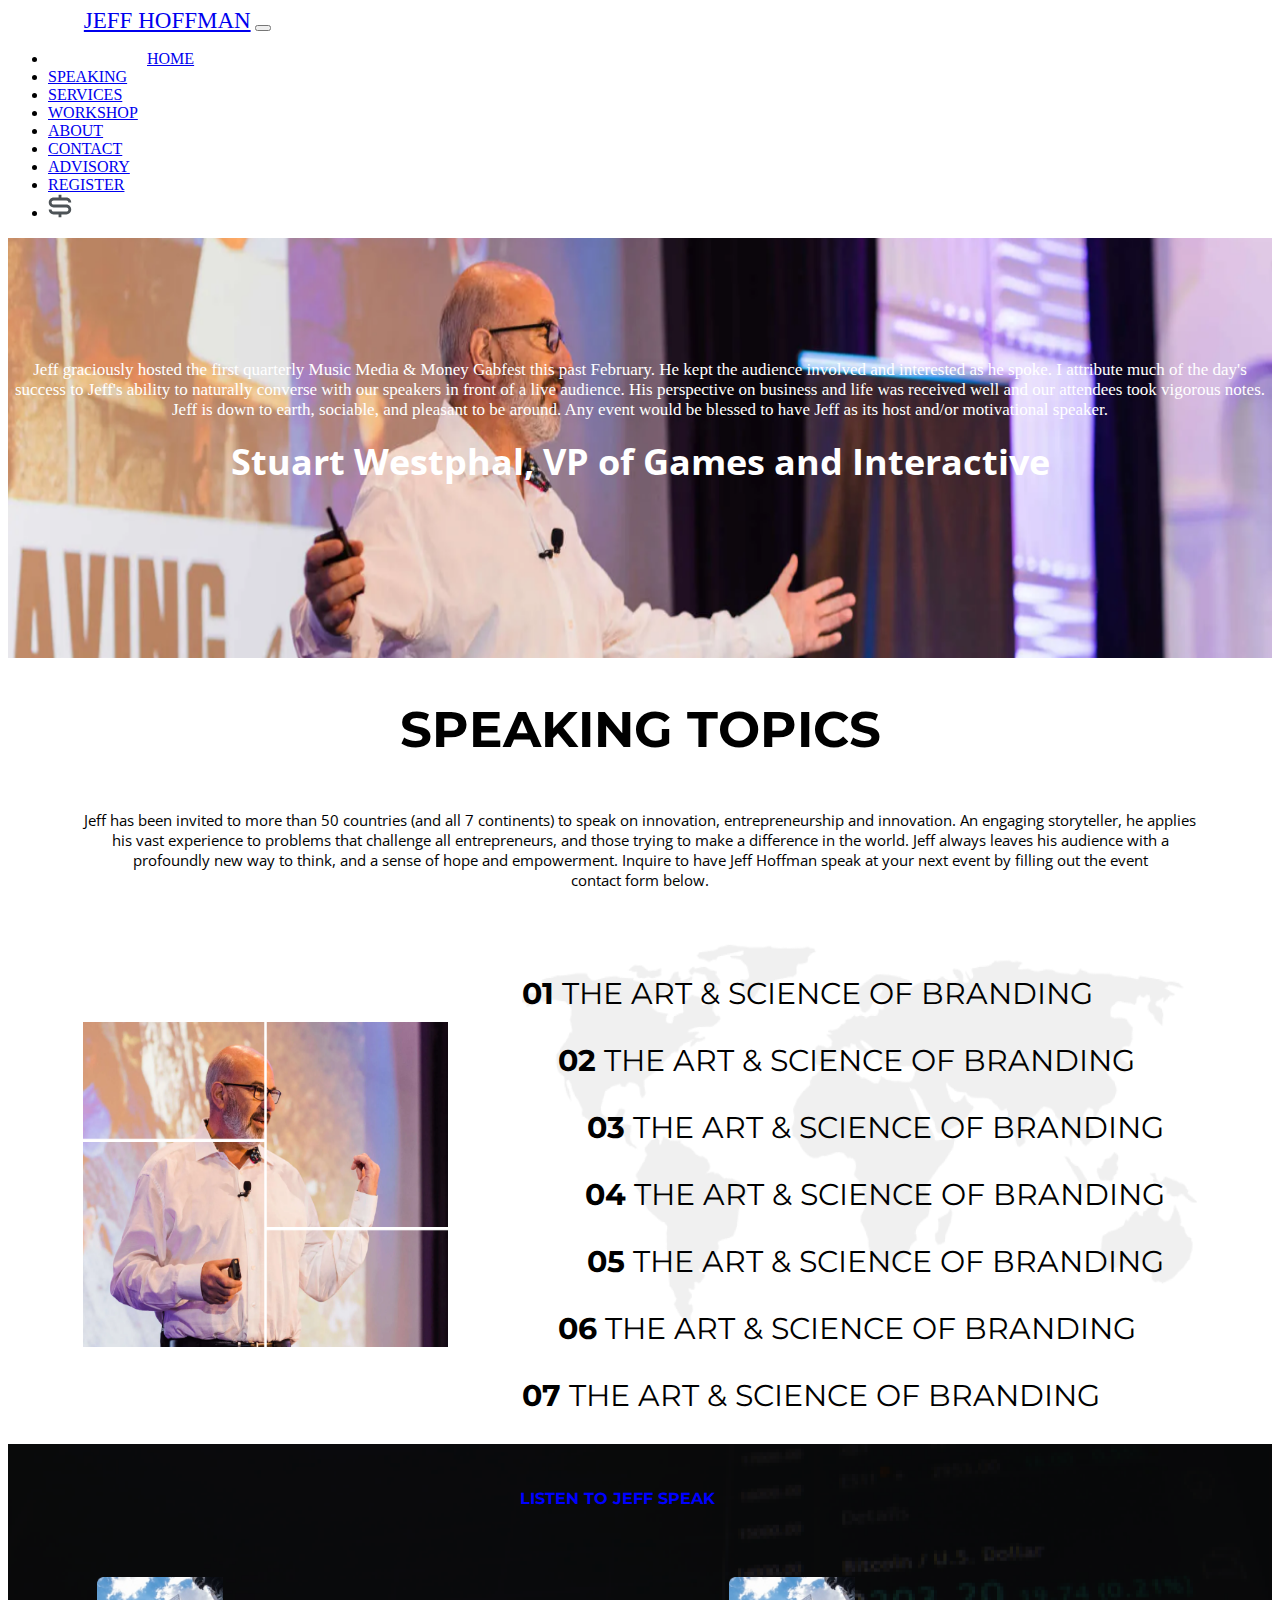
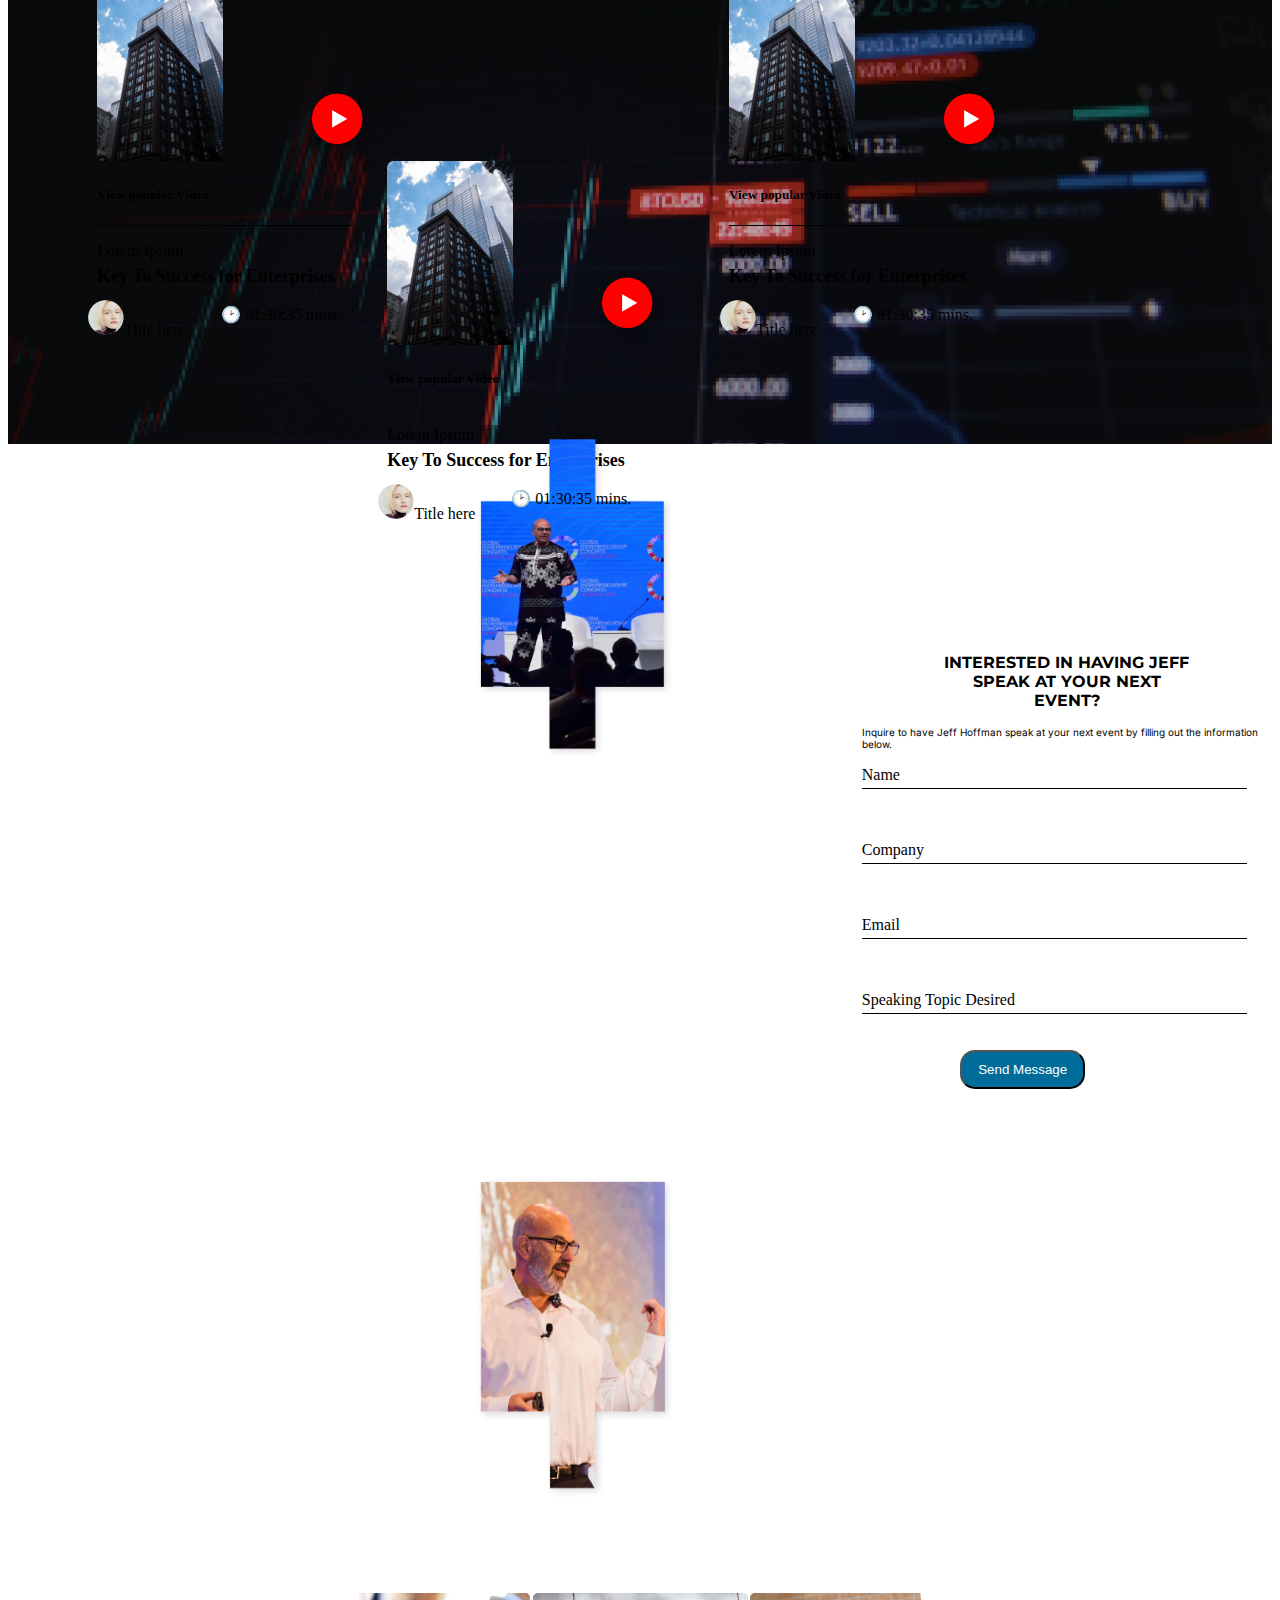
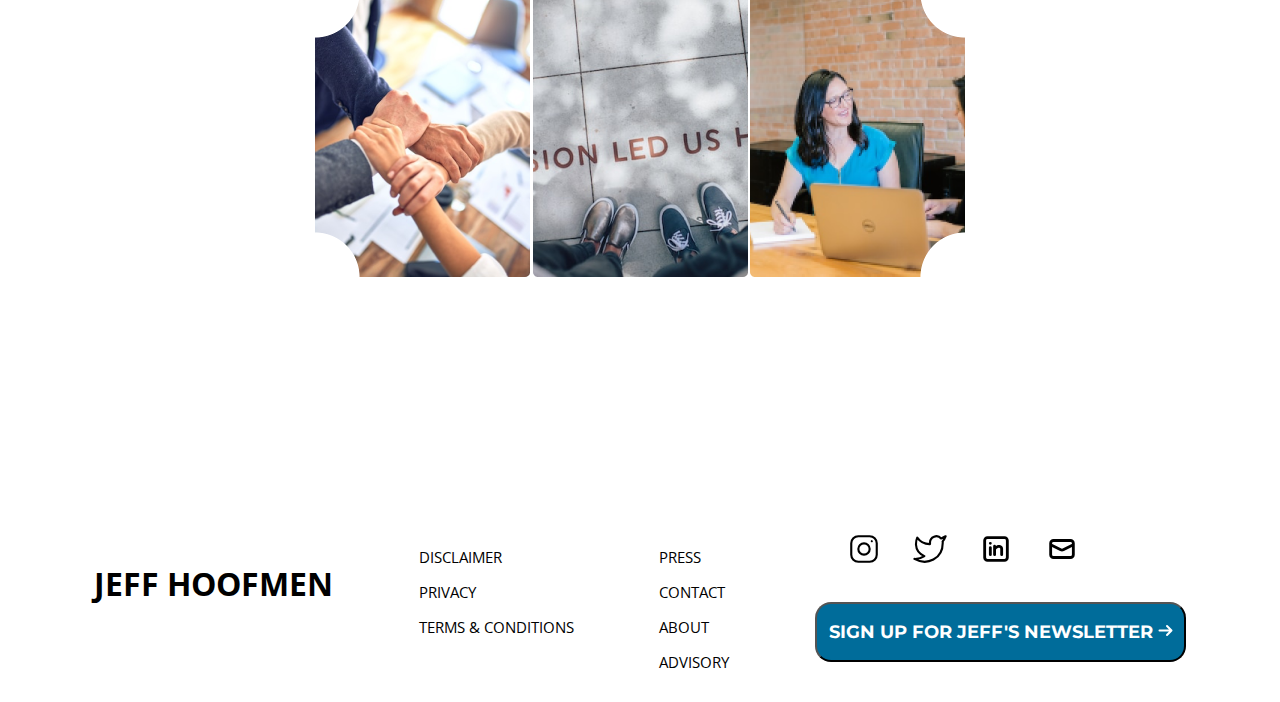
<file: speaking.html>
<!DOCTYPE html>
<html lang="en">
<head>
    <meta charset="UTF-8">
    <meta name="viewport" content="width=device-width, initial-scale=1.0">
    <title>Document</title>
    <link rel="stylesheet" href="speaking.css">

    <link href="https://cdn.jsdelivr.net/npm/bootstrap@5.3.2/dist/css/bootstrap.min.css" rel="stylesheet" integrity="sha384-T3c6CoIi6uLrA9TneNEoa7RxnatzjcDSCmG1MXxSR1GAsXEV/Dwwykc2MPK8M2HN" crossorigin="anonymous">
    <script src="https://cdn.jsdelivr.net/npm/bootstrap@5.3.2/dist/js/bootstrap.bundle.min.js" integrity="sha384-C6RzsynM9kWDrMNeT87bh95OGNyZPhcTNXj1NW7RuBCsyN/o0jlpcV8Qyq46cDfL" crossorigin="anonymous"></script>

    <link href="https://fonts.googleapis.com/css2?family=Open+Sans&family=Poppins&display=swap" rel="stylesheet">

    <link href="https://fonts.googleapis.com/css2?family=Montserrat&family=Open+Sans&family=Poppins&display=swap" rel="stylesheet">

    <link href="https://fonts.googleapis.com/css2?family=Inter&display=swap" rel="stylesheet">


</head>
<body>
    
    <header>

    <nav class="navbar navbar-expand-lg bg-body-tertiary">
        <div class="container-fluid">
          <a class="navbar-brand root" href="#">JEFF HOFFMAN</a>
          <button class="navbar-toggler" type="button" data-bs-toggle="collapse" data-bs-target="#navbarNav" aria-controls="navbarNav" aria-expanded="false" aria-label="Toggle navigation">
            <span class="navbar-toggler-icon"></span>
          </button>
          <div class="collapse navbar-collapse" id="navbarNav">
            <ul class="navbar-nav">
              <li class="nav-item">
                <a class="nav-link active root1" aria-current="page" href="index.html">HOME</a>
              </li>
              <li class="nav-item">
                <a class="nav-link" href="speaking.html">SPEAKING</a>
              </li>
              <li class="nav-item">
                <a class="nav-link" href="services.html">SERVICES</a>
              </li>
              <li class="nav-item">
                <a class="nav-link" href="workshop.html">WORKSHOP</a>
              </li>
              <li class="nav-item">
                <a class="nav-link" href="about.html">ABOUT</a>
              </li>
              <li class="nav-item">
                <a class="nav-link" href="contact.html">CONTACT</a>
              </li>
              <li class="nav-item">
                <a class="nav-link" href="advisory.html">ADVISORY</a>
              </li>
              <li class="nav-item">
                <a class="nav-link" href="register.html">REGISTER</a>
              </li>
              <li class="nav-item">
                <a class="nav-link" href="enqiry.html"><svg xmlns="http://www.w3.org/2000/svg" width="24" height="24" viewBox="0 0 64 64"><path fill="#4d5357" d="M48.9 28.2H15.1c-3.1 0-5.6-2.5-5.6-5.6c0-3.1 2.5-5.6 5.6-5.6h33.8c3.1 0 5.6 2.5 5.6 5.6H62c0-7.2-5.9-13.1-13.1-13.1H35.8V2h-7.5v7.5H15.1C7.9 9.5 2 15.4 2 22.6s5.9 13.1 13.1 13.1h33.8c3.1 0 5.6 2.5 5.6 5.6c0 3.1-2.5 5.6-5.6 5.6H15.1c-3.1 0-5.6-2.5-5.6-5.6H2c0 7.2 5.9 13.1 13.1 13.1h13.1V62h7.5v-7.5h13.1c7.2 0 13.1-5.9 13.1-13.1s-5.8-13.2-13-13.2"/></svg></a>
              </li>

            </ul>
          </div>
        </div>
      </nav>

    </header>


    <section>

<div class="container-fluid">

<div class=" work">

    <img class="work1" src="image\Union25.png" alt="">

<p class="work2">Jeff graciously hosted the first quarterly Music Media & Money Gabfest this past February. He kept the audience involved and interested as he spoke. I attribute much of the day's success to Jeff's ability to naturally converse with our speakers in front of a live audience. His perspective on business and life was received well and our attendees took vigorous notes. Jeff is down to earth, sociable, and pleasant to be around. Any event would be blessed to have Jeff as its host and/or motivational speaker.</p>
<p class="work3"><strong>Stuart Westphal, VP of Games and Interactive</strong></p>



</div>
</div>

    </section>

<section>

<div class="container-fluid">


    <div class="top">

<p class="top1"><strong>SPEAKING TOPICS</strong></p>
<p class="top2">Jeff has been invited to more than 50 countries (and all 7 continents) to speak on innovation, entrepreneurship and innovation. An engaging storyteller, he applies <br> his vast experience to problems that challenge all entrepreneurs, and those trying to make a difference in the world. Jeff always leaves his audience with a <br> profoundly new way to think, and a sense of hope and empowerment. Inquire to have Jeff Hoffman speak at your next event by filling out the event <br> contact form below.</p>




    </div>

</div>
</section>

<section>

<div class="container-fluid">

<div class="jet">


    <div class="jet1">
<img class="jet2" src="image\Union 20.png" alt="">
</div>

<div class="card jet3">

<img class="jet4" src="image\shokunin_World_Map 1.png" alt="">

<p class="jet5"><strong>01</strong> THE ART & SCIENCE OF BRANDING</p>
<p class="jet6"><strong>02</strong> THE ART & SCIENCE OF BRANDING</p>
<p class="jet7"><strong>03</strong> THE ART & SCIENCE OF BRANDING</p>
<p class="jet8"><strong>04</strong> THE ART & SCIENCE OF BRANDING</p>
<p class="jet9"><strong>05</strong> THE ART & SCIENCE OF BRANDING</p>
<p class="jet10"><strong>06</strong> THE ART & SCIENCE OF BRANDING</p>
<p class="jet11"><strong>07</strong> THE ART & SCIENCE OF BRANDING</p>





</div>


</div>

</div>

</section>

<section>

<div class="container-fluid">

    <div class="ink"><p class="ink1"><strong>LISTEN TO JEFF SPEAK</strong></p></div>



<div class="ion">


<img class="ion1" src="image\Rectangle 29.png" alt="">


<div class="ion2">

    



    <div class="card mb-3 ion3" style="max-width: 540px;">
        <div class="row g-0 ion4">
          <div class="col-md-4  ion5">
            <img class="ion12" src="image\Rectangle 123.png" class="img-fluid rounded-start ion6" alt="...">
            <img class="ion13" src="image\Group 35257.png" class="img-fluid rounded-start ion6" alt="...">

          </div>
          <div class="col-md-8 ion7">
            <div class="card-body ion8">
              <h5 class="card-title ion9">View popular Video</h5>
              <div class="ion20"></div>
              <p class="card-text ion10">Lorem Ipsum</p>
              <p class="card-text ion11"><strong>Key To Success for Enterprises</strong></p>
              <div class="ion14">
                <img class="ion18" src="image\Ellipse 3.png" alt="">
              </div>
           <div class="ion15">
            <p class="ion16">Title here</p>
           </div>

<div class="ion17">
    🕑 01:30:35 mins.
</div>

            </div>
          </div>
        </div>
      </div>


    




      <div class="card mb-3 ion3" style="max-width: 540px;">
        <div class="row g-0 ion4">
          <div class="col-md-4  ion5">
            <img class="ion12" src="image\Rectangle 123.png" class="img-fluid rounded-start ion6" alt="...">
            <img class="ion13" src="image\Group 35257.png" class="img-fluid rounded-start ion6" alt="...">

          </div>
          <div class="col-md-8 ion7">
            <div class="card-body ion8">
              <h5 class="card-title ion9">View popular Video</h5>
              <div class="ion20"></div>
              <p class="card-text ion10">Lorem Ipsum</p>
              <p class="card-text ion11"><strong>Key To Success for Enterprises</strong></p>
              <div class="ion14">
                <img class="ion18" src="image\Ellipse 3.png" alt="">
              </div>
           <div class="ion15">
            <p class="ion16">Title here</p>
           </div>

<div class="ion17">
    🕑 01:30:35 mins.
</div>

            </div>
          </div>
        </div>
      </div>



    
</div>


    



<div class="ion24">
      <div class="card mb-3 ion3" style="max-width: 540px;">
        <div class="row g-0 ion4">
          <div class="col-md-4  ion5">
            <img class="ion12" src="image\Rectangle 123.png" class="img-fluid rounded-start ion6" alt="...">
            <img class="ion13" src="image\Group 35257.png" class="img-fluid rounded-start ion6" alt="...">

          </div>
          <div class="col-md-8 ion7">
            <div class="card-body ion8">
              <h5 class="card-title ion9">View popular Video</h5>
              <div class="ion20"></div>
              <p class="card-text ion10">Lorem Ipsum</p>
              <p class="card-text ion11"><strong>Key To Success for Enterprises</strong></p>
              <div class="ion14">
                <img class="ion18" src="image\Ellipse 3.png" alt="">
              </div>
           <div class="ion15">
            <p class="ion16">Title here</p>
           </div>

<div class="ion17">
    🕑 01:30:35 mins.
</div>

            </div>
          </div>
        </div>
      </div>


    </div>






</div>
</div>
</section>



<section>


<div class="container-fluid">


<div class="yep">

<div class="yep1">

<img class="yep2" src="image\Vector21.png" alt="">
<img class="yep3" src="image\Vector22.png" alt="">



</div>

<div class="yep4">

<p class="yep5"><strong>INTERESTED IN HAVING JEFF <br> SPEAK AT YOUR NEXT <br> EVENT?</strong></p>
<p class="yep6">Inquire to have Jeff Hoffman speak at your next event by filling out the information below.</p>


<p class="yep7">Name</p>
<div class="yep8"></div>

<br>
<br>
<p class="yep7">Company</p>
<div class="yep8"></div>


<br>
<br>
<p class="yep7">Email</p>
<div class="yep8"></div>


<br>
<br>
<p class="yep7">Speaking Topic Desired</p>
<div class="yep8"></div>



<br>
<br>
<button type="button" class="yep9">Send Message</button>


</div>





</div>

<section>


<div class="container-fluid">


<div class="frame">
    
 
    
    <div class="frame1">

</div>

<div class="frame7">

    <img class="frame3" src="image\Rectangle 130.png" alt="">
    
    </div>
    
     <div class="frame9">

        <img class="frame4" src="image\Rectangle 131.png" alt="">
        
        </div>
        
        <div class="frame7">

            <img class="frame5" src="image\Rectangle 132.png" alt="">
            
            </div>
            
             <div class="frame8">
                
                </div>

               
                    

</div>




</div>
</section>



<footer class="aew">

  <div class="container-fluid">
  
  <div class="stone">
  
  <div class="stone1">
  <p class="stone2"><strong>JEFF HOOFMEN</strong></p>
  
  </div>
  
  <div class="stone3">
  
      <p class="stone4">DISCLAIMER</p>
      <p class="stone4">PRIVACY</p>
  <p class="stone4">TERMS & CONDITIONS</p>
  
  </div>
  
  
  
  <div class="stone5">
  
      <p class="stone4">PRESS</p>
      <p class="stone4">CONTACT</p>
  <p class="stone4">ABOUT</p>
  <p class="stone4">ADVISORY</p>
  
  </div>
  
  
  <div class="stone10">
  
  <div class="stone6">
  
  
     <div class="stone7"> <svg xmlns="http://www.w3.org/2000/svg" width="34" height="34" viewBox="0 0 24 24"><g fill="none" stroke="currentColor" stroke-width="1.5"><path stroke-linecap="round" stroke-linejoin="round" d="M12 16a4 4 0 1 0 0-8a4 4 0 0 0 0 8"/><path d="M3 16V8a5 5 0 0 1 5-5h8a5 5 0 0 1 5 5v8a5 5 0 0 1-5 5H8a5 5 0 0 1-5-5Z"/><path stroke-linecap="round" stroke-linejoin="round" d="m17.5 6.51l.01-.011"/></g></svg></div>
     <div class="stone7"> <svg xmlns="http://www.w3.org/2000/svg" width="34" height="34" viewBox="0 0 24 24"><path fill="none" stroke="currentColor" stroke-linecap="round" stroke-linejoin="round" stroke-width="1.5" d="M23 3.01s-2.018 1.192-3.14 1.53a4.48 4.48 0 0 0-7.86 3v1a10.66 10.66 0 0 1-9-4.53s-4 9 5 13a11.64 11.64 0 0 1-7 2c9 5 20 0 20-11.5c0-.278-.028-.556-.08-.83C21.94 5.674 23 3.01 23 3.01"/></svg></div>
     <div class="stone7">  <svg xmlns="http://www.w3.org/2000/svg" width="34" height="34" viewBox="0 0 24 24"><g fill="none"><path d="M24 0v24H0V0zM12.593 23.258l-.011.002l-.071.035l-.02.004l-.014-.004l-.071-.035c-.01-.004-.019-.001-.024.005l-.004.01l-.017.428l.005.02l.01.013l.104.074l.015.004l.012-.004l.104-.074l.012-.016l.004-.017l-.017-.427c-.002-.01-.009-.017-.017-.018m.265-.113l-.013.002l-.185.093l-.01.01l-.003.011l.018.43l.005.012l.008.007l.201.093c.012.004.023 0 .029-.008l.004-.014l-.034-.614c-.003-.012-.01-.02-.02-.022m-.715.002a.023.023 0 0 0-.027.006l-.006.014l-.034.614c0 .012.007.02.017.024l.015-.002l.201-.093l.01-.008l.004-.011l.017-.43l-.003-.012l-.01-.01z"/><path fill="currentColor" d="M18 3a3 3 0 0 1 3 3v12a3 3 0 0 1-3 3H6a3 3 0 0 1-3-3V6a3 3 0 0 1 3-3zm0 2H6a1 1 0 0 0-1 1v12a1 1 0 0 0 1 1h12a1 1 0 0 0 1-1V6a1 1 0 0 0-1-1M8 10a1 1 0 0 1 .993.883L9 11v5a1 1 0 0 1-1.993.117L7 16v-5a1 1 0 0 1 1-1m3-1a1 1 0 0 1 .984.821a5.82 5.82 0 0 1 .623-.313c.667-.285 1.666-.442 2.568-.159c.473.15.948.43 1.3.907c.315.425.485.942.519 1.523L17 12v4a1 1 0 0 1-1.993.117L15 16v-4c0-.33-.08-.484-.132-.555a.548.548 0 0 0-.293-.188c-.348-.11-.849-.052-1.182.09c-.5.214-.958.55-1.27.861L12 12.34V16a1 1 0 0 1-1.993.117L10 16v-6a1 1 0 0 1 1-1M8 7a1 1 0 1 1 0 2a1 1 0 0 1 0-2"/></g></svg></div>
     <div class="stone7"> <svg xmlns="http://www.w3.org/2000/svg" width="34" height="34" viewBox="0 0 24 24"><g fill="none" stroke="currentColor" stroke-width="2"><rect width="16" height="12" x="4" y="6" rx="2"/><path d="m4 9l7.106 3.553a2 2 0 0 0 1.788 0L20 9"/></g></svg></div>
  
  </div>
  
  <div class="stone8">
  
  
  <button type="button" class="stone9"><strong>SIGN UP FOR JEFF'S NEWSLETTER <svg xmlns="http://www.w3.org/2000/svg" width="15" height="15" viewBox="0 0 15 15"><path fill="currentColor" d="M8.293 2.293a1 1 0 0 1 1.414 0l4.5 4.5a1 1 0 0 1 0 1.414l-4.5 4.5a1 1 0 0 1-1.414-1.414L11 8.5H1.5a1 1 0 0 1 0-2H11L8.293 3.707a1 1 0 0 1 0-1.414"/></svg> </strong></button>
  
  
  
  </div>
  
  </div>
  
  </div>
  
  </div>
  
  </footer>





</body>
</html>
</file>
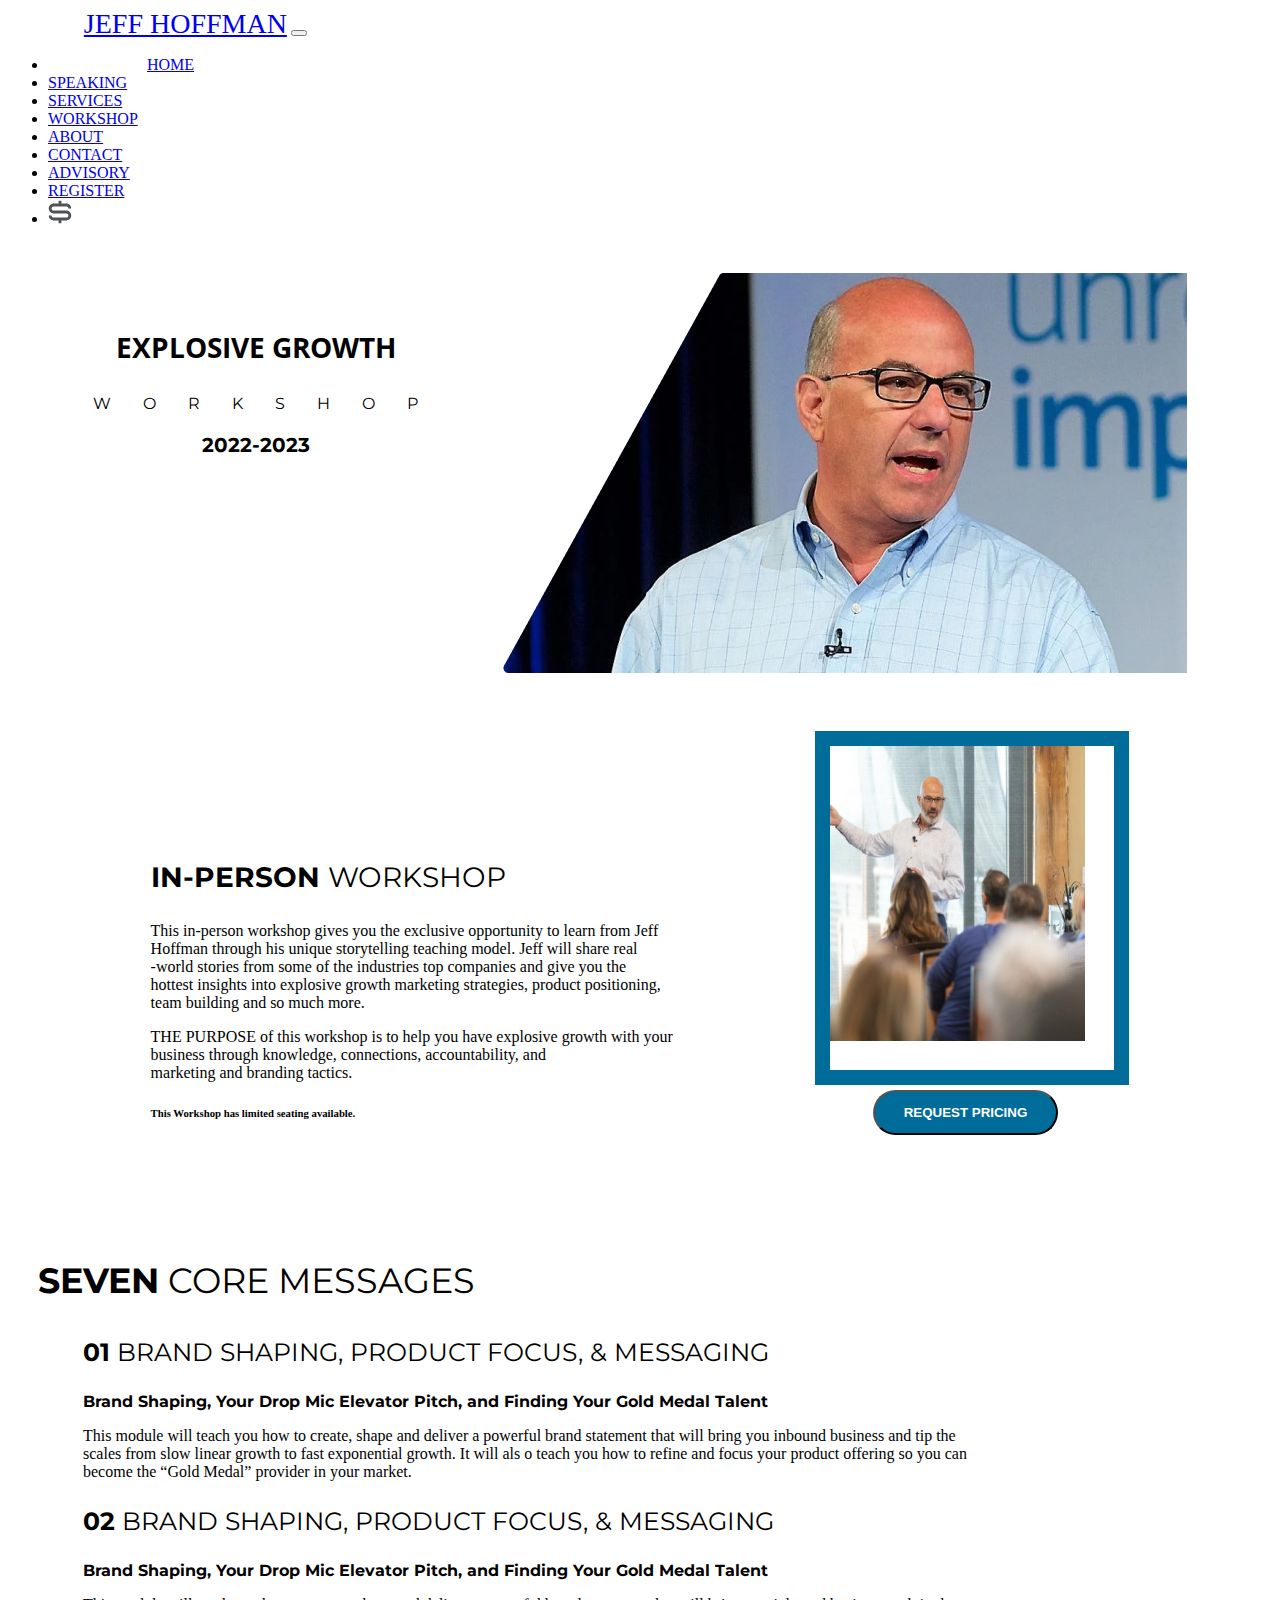
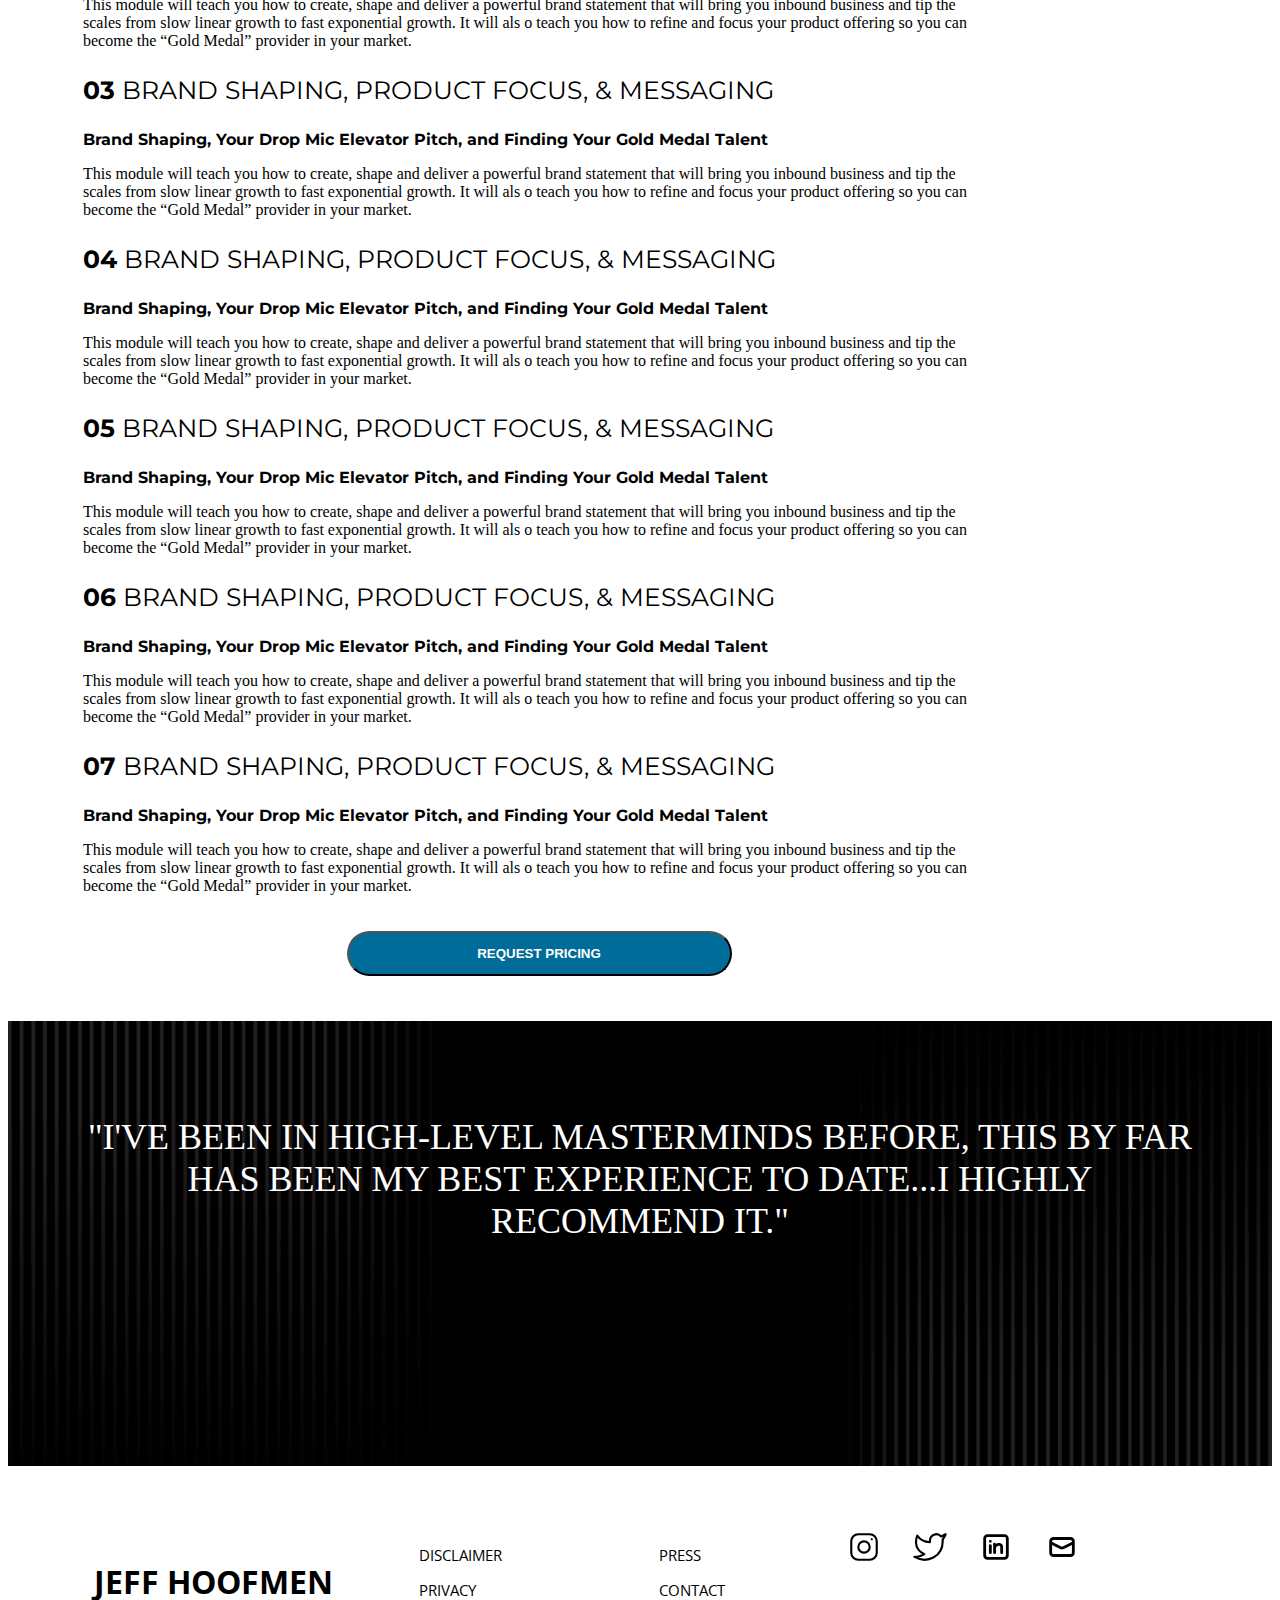
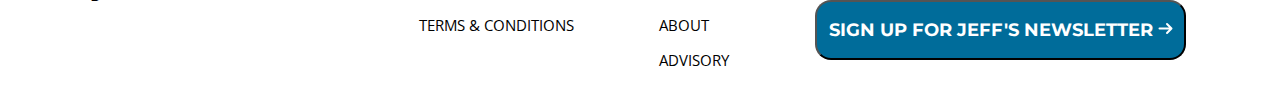
<file: workshop.html>
<!DOCTYPE html>
<html lang="en">
<head>
    <meta charset="UTF-8">
    <meta name="viewport" content="width=device-width, initial-scale=1.0">
    <title>Document</title>
    <link rel="stylesheet" href="workshop.css">

    <link href="https://cdn.jsdelivr.net/npm/bootstrap@5.3.2/dist/css/bootstrap.min.css" rel="stylesheet" integrity="sha384-T3c6CoIi6uLrA9TneNEoa7RxnatzjcDSCmG1MXxSR1GAsXEV/Dwwykc2MPK8M2HN" crossorigin="anonymous">
    <script src="https://cdn.jsdelivr.net/npm/bootstrap@5.3.2/dist/js/bootstrap.bundle.min.js" integrity="sha384-C6RzsynM9kWDrMNeT87bh95OGNyZPhcTNXj1NW7RuBCsyN/o0jlpcV8Qyq46cDfL" crossorigin="anonymous"></script>

    <link href="https://fonts.googleapis.com/css2?family=Open+Sans&family=Poppins&display=swap" rel="stylesheet">

    <link href="https://fonts.googleapis.com/css2?family=Montserrat&family=Open+Sans&family=Poppins&display=swap" rel="stylesheet">


</head>
<body>
    
    <header>

    <nav class="navbar navbar-expand-lg bg-body-tertiary">
        <div class="container-fluid">
          <a class="navbar-brand root" href="#">JEFF HOFFMAN</a>
          <button class="navbar-toggler" type="button" data-bs-toggle="collapse" data-bs-target="#navbarNav" aria-controls="navbarNav" aria-expanded="false" aria-label="Toggle navigation">
            <span class="navbar-toggler-icon"></span>
          </button>
          <div class="collapse navbar-collapse" id="navbarNav">
            <ul class="navbar-nav">
              <li class="nav-item">
                <a class="nav-link active root1" aria-current="page" href="index.html">HOME</a>
              </li>
              <li class="nav-item">
                <a class="nav-link" href="speaking.html">SPEAKING</a>
              </li>
              <li class="nav-item">
                <a class="nav-link" href="services.html">SERVICES</a>
              </li>
              <li class="nav-item">
                <a class="nav-link" href="workshop.html">WORKSHOP</a>
              </li>
              <li class="nav-item">
                <a class="nav-link" href="about.html">ABOUT</a>
              </li>
              <li class="nav-item">
                <a class="nav-link" href="contact.html">CONTACT</a>
              </li>
              <li class="nav-item">
                <a class="nav-link" href="advisory.html">ADVISORY</a>
              </li>
              <li class="nav-item">
                <a class="nav-link" href="register.html">REGISTER</a>
              </li>
              <li class="nav-item">
                <a class="nav-link" href="enqiry.html"><svg xmlns="http://www.w3.org/2000/svg" width="24" height="24" viewBox="0 0 64 64"><path fill="#4d5357" d="M48.9 28.2H15.1c-3.1 0-5.6-2.5-5.6-5.6c0-3.1 2.5-5.6 5.6-5.6h33.8c3.1 0 5.6 2.5 5.6 5.6H62c0-7.2-5.9-13.1-13.1-13.1H35.8V2h-7.5v7.5H15.1C7.9 9.5 2 15.4 2 22.6s5.9 13.1 13.1 13.1h33.8c3.1 0 5.6 2.5 5.6 5.6c0 3.1-2.5 5.6-5.6 5.6H15.1c-3.1 0-5.6-2.5-5.6-5.6H2c0 7.2 5.9 13.1 13.1 13.1h13.1V62h7.5v-7.5h13.1c7.2 0 13.1-5.9 13.1-13.1s-5.8-13.2-13-13.2"/></svg></a>
              </li>

            </ul>
          </div>
        </div>
      </nav>

    </header>


<section>

<div class="container-fluid"> 

<div class="site">


<div class="site1">

<p class="site2"><strong>EXPLOSIVE GROWTH</strong></p>
<p class="site3">W O R K S H O P</p>
<p class="site4"><strong>2022-2023</strong></p>

    
</div>


<div class="site5">

<img class="site6" src="image\Union345.png" alt="">


</div>


</div>


</div>
</section>


<section>

<div class="container-fluid">


<div class="map">


<div class="map1">

<p class="map2"><span class="map3"><strong>IN-PERSON </strong></span> WORKSHOP</p>

<p>This in-person workshop gives you the exclusive opportunity to learn from Jeff <br> Hoffman through his unique storytelling teaching model. Jeff will share real <br> -world stories from some of the industries top companies and give you the <br> hottest insights into explosive growth marketing strategies, product positioning, <br> team building and so much more.</p>
<p>THE PURPOSE of this workshop is to help you have explosive growth with your <br> business through knowledge, connections, accountability, and <br> marketing and branding tactics.</p>
<h6>This Workshop has limited seating available.</h6>



</div>


<div class="map4">

<img class="map5" src="image\Union456.png" alt="">
<button type="button" class="map6"><strong>REQUEST PRICING</strong></button>



</div>



</div>

</div>
</section>

<section>

<div class="container-fluid">


<div class="sing">

    <p class="sing1"><span class="sing2"><strong>SEVEN</strong></span> CORE MESSAGES</p>

<div class="sing3">

<p class="sing4"><span class="sing5"><strong>01</strong></span> BRAND SHAPING, PRODUCT FOCUS, & MESSAGING</p>

<p class="sing6"><strong>Brand Shaping, Your Drop Mic Elevator Pitch, and Finding Your Gold Medal Talent</strong></p>


<p class="sing7">This module will teach you how to create, shape and deliver a powerful brand statement that will bring you inbound business and tip the <br> scales from slow linear growth to fast exponential growth. It will als o teach you how to refine and focus your product offering so you can <br> become the “Gold Medal” provider in your market.</p>


</div>


<div class="sing3">

    <p class="sing4"><span class="sing5"><strong>02</strong></span> BRAND SHAPING, PRODUCT FOCUS, & MESSAGING</p>
    
    <p class="sing6"><strong>Brand Shaping, Your Drop Mic Elevator Pitch, and Finding Your Gold Medal Talent</strong></p>
    
    
    <p class="sing7">This module will teach you how to create, shape and deliver a powerful brand statement that will bring you inbound business and tip the <br> scales from slow linear growth to fast exponential growth. It will als o teach you how to refine and focus your product offering so you can <br> become the “Gold Medal” provider in your market.</p>
    
    
    </div>

    
<div class="sing3">

    <p class="sing4"><span class="sing5"><strong>03</strong></span> BRAND SHAPING, PRODUCT FOCUS, & MESSAGING</p>
    
    <p class="sing6"><strong>Brand Shaping, Your Drop Mic Elevator Pitch, and Finding Your Gold Medal Talent</strong></p>
    
    
    <p class="sing7">This module will teach you how to create, shape and deliver a powerful brand statement that will bring you inbound business and tip the <br> scales from slow linear growth to fast exponential growth. It will als o teach you how to refine and focus your product offering so you can <br> become the “Gold Medal” provider in your market.</p>
    
    
    </div>

    
<div class="sing3">

    <p class="sing4"><span class="sing5"><strong>04</strong></span> BRAND SHAPING, PRODUCT FOCUS, & MESSAGING</p>
    
    <p class="sing6"><strong>Brand Shaping, Your Drop Mic Elevator Pitch, and Finding Your Gold Medal Talent</strong></p>
    
    
    <p class="sing7">This module will teach you how to create, shape and deliver a powerful brand statement that will bring you inbound business and tip the <br> scales from slow linear growth to fast exponential growth. It will als o teach you how to refine and focus your product offering so you can <br> become the “Gold Medal” provider in your market.</p>
    
    
    </div>

    
<div class="sing3">

    <p class="sing4"><span class="sing5"><strong>05</strong></span> BRAND SHAPING, PRODUCT FOCUS, & MESSAGING</p>
    
    <p class="sing6"><strong>Brand Shaping, Your Drop Mic Elevator Pitch, and Finding Your Gold Medal Talent</strong></p>
    
    
    <p class="sing7">This module will teach you how to create, shape and deliver a powerful brand statement that will bring you inbound business and tip the <br> scales from slow linear growth to fast exponential growth. It will als o teach you how to refine and focus your product offering so you can <br> become the “Gold Medal” provider in your market.</p>
    
    
    </div>

    
<div class="sing3">

    <p class="sing4"><span class="sing5"><strong>06</strong></span> BRAND SHAPING, PRODUCT FOCUS, & MESSAGING</p>
    
    <p class="sing6"><strong>Brand Shaping, Your Drop Mic Elevator Pitch, and Finding Your Gold Medal Talent</strong></p>
    
    
    <p class="sing7">This module will teach you how to create, shape and deliver a powerful brand statement that will bring you inbound business and tip the <br> scales from slow linear growth to fast exponential growth. It will als o teach you how to refine and focus your product offering so you can <br> become the “Gold Medal” provider in your market.</p>
    
    
    </div>



<div class="sing3">

<p class="sing4"><span class="sing5"><strong>07</strong></span> BRAND SHAPING, PRODUCT FOCUS, & MESSAGING</p>

<p class="sing6"><strong>Brand Shaping, Your Drop Mic Elevator Pitch, and Finding Your Gold Medal Talent</strong></p>


<p class="sing7">This module will teach you how to create, shape and deliver a powerful brand statement that will bring you inbound business and tip the <br> scales from slow linear growth to fast exponential growth. It will als o teach you how to refine and focus your product offering so you can <br> become the “Gold Medal” provider in your market.</p>


</div>

<button type="button" class="sing8"><strong>REQUEST PRICING</strong></button>




</div>


</div>
</section>


<section>

<div class="container-fluid">

<div class="live">

<img class="live1" src="image\Union789.png" alt="">
<p class="live2">"I'VE BEEN IN HIGH-LEVEL MASTERMINDS BEFORE, THIS BY FAR <br> HAS BEEN MY BEST EXPERIENCE TO DATE...I HIGHLY <br> RECOMMEND  IT."</p>







</div>








</div>








</section>


<footer class="aew">

    <div class="container-fluid">
    
    <div class="stone">
    
    <div class="stone1">
    <p class="stone2"><strong>JEFF HOOFMEN</strong></p>
    
    </div>
    
    <div class="stone3">
    
        <p class="stone4">DISCLAIMER</p>
        <p class="stone4">PRIVACY</p>
    <p class="stone4">TERMS & CONDITIONS</p>
    
    </div>
    
    
    
    <div class="stone5">
    
        <p class="stone4">PRESS</p>
        <p class="stone4">CONTACT</p>
    <p class="stone4">ABOUT</p>
    <p class="stone4">ADVISORY</p>
    
    </div>
    
    
    <div class="stone10">
    
    <div class="stone6">
    
    
       <div class="stone7"> <svg xmlns="http://www.w3.org/2000/svg" width="34" height="34" viewBox="0 0 24 24"><g fill="none" stroke="currentColor" stroke-width="1.5"><path stroke-linecap="round" stroke-linejoin="round" d="M12 16a4 4 0 1 0 0-8a4 4 0 0 0 0 8"/><path d="M3 16V8a5 5 0 0 1 5-5h8a5 5 0 0 1 5 5v8a5 5 0 0 1-5 5H8a5 5 0 0 1-5-5Z"/><path stroke-linecap="round" stroke-linejoin="round" d="m17.5 6.51l.01-.011"/></g></svg></div>
       <div class="stone7"> <svg xmlns="http://www.w3.org/2000/svg" width="34" height="34" viewBox="0 0 24 24"><path fill="none" stroke="currentColor" stroke-linecap="round" stroke-linejoin="round" stroke-width="1.5" d="M23 3.01s-2.018 1.192-3.14 1.53a4.48 4.48 0 0 0-7.86 3v1a10.66 10.66 0 0 1-9-4.53s-4 9 5 13a11.64 11.64 0 0 1-7 2c9 5 20 0 20-11.5c0-.278-.028-.556-.08-.83C21.94 5.674 23 3.01 23 3.01"/></svg></div>
       <div class="stone7">  <svg xmlns="http://www.w3.org/2000/svg" width="34" height="34" viewBox="0 0 24 24"><g fill="none"><path d="M24 0v24H0V0zM12.593 23.258l-.011.002l-.071.035l-.02.004l-.014-.004l-.071-.035c-.01-.004-.019-.001-.024.005l-.004.01l-.017.428l.005.02l.01.013l.104.074l.015.004l.012-.004l.104-.074l.012-.016l.004-.017l-.017-.427c-.002-.01-.009-.017-.017-.018m.265-.113l-.013.002l-.185.093l-.01.01l-.003.011l.018.43l.005.012l.008.007l.201.093c.012.004.023 0 .029-.008l.004-.014l-.034-.614c-.003-.012-.01-.02-.02-.022m-.715.002a.023.023 0 0 0-.027.006l-.006.014l-.034.614c0 .012.007.02.017.024l.015-.002l.201-.093l.01-.008l.004-.011l.017-.43l-.003-.012l-.01-.01z"/><path fill="currentColor" d="M18 3a3 3 0 0 1 3 3v12a3 3 0 0 1-3 3H6a3 3 0 0 1-3-3V6a3 3 0 0 1 3-3zm0 2H6a1 1 0 0 0-1 1v12a1 1 0 0 0 1 1h12a1 1 0 0 0 1-1V6a1 1 0 0 0-1-1M8 10a1 1 0 0 1 .993.883L9 11v5a1 1 0 0 1-1.993.117L7 16v-5a1 1 0 0 1 1-1m3-1a1 1 0 0 1 .984.821a5.82 5.82 0 0 1 .623-.313c.667-.285 1.666-.442 2.568-.159c.473.15.948.43 1.3.907c.315.425.485.942.519 1.523L17 12v4a1 1 0 0 1-1.993.117L15 16v-4c0-.33-.08-.484-.132-.555a.548.548 0 0 0-.293-.188c-.348-.11-.849-.052-1.182.09c-.5.214-.958.55-1.27.861L12 12.34V16a1 1 0 0 1-1.993.117L10 16v-6a1 1 0 0 1 1-1M8 7a1 1 0 1 1 0 2a1 1 0 0 1 0-2"/></g></svg></div>
       <div class="stone7"> <svg xmlns="http://www.w3.org/2000/svg" width="34" height="34" viewBox="0 0 24 24"><g fill="none" stroke="currentColor" stroke-width="2"><rect width="16" height="12" x="4" y="6" rx="2"/><path d="m4 9l7.106 3.553a2 2 0 0 0 1.788 0L20 9"/></g></svg></div>
    
    </div>
    
    <div class="stone8">
    
    
    <button type="button" class="stone9"><strong>SIGN UP FOR JEFF'S NEWSLETTER <svg xmlns="http://www.w3.org/2000/svg" width="15" height="15" viewBox="0 0 15 15"><path fill="currentColor" d="M8.293 2.293a1 1 0 0 1 1.414 0l4.5 4.5a1 1 0 0 1 0 1.414l-4.5 4.5a1 1 0 0 1-1.414-1.414L11 8.5H1.5a1 1 0 0 1 0-2H11L8.293 3.707a1 1 0 0 1 0-1.414"/></svg> </strong></button>
    
    
    
    </div>
    
    </div>
    
    </div>
    
    </div>
    
    </footer>


</body>
</html>
</file>
<file: style.css>
.root{


margin-left: 16%;
font-size: 28px!important;

}


.root1{

margin-left: 240px;


}

@media (min-width: 987px) and (max-width: 1100px) {


    .root{


        margin-left: -1%;
        font-size: 23px;
        
        }
        
        
        .root1{
        
        margin-left: 45px;
        
        
        }




 }


@media (min-width: 1101px) and (max-width: 1350px) {

    .root{


        margin-left: 6%;
        font-size: 23px;
        
        }
        
        
        .root1{
        
        margin-left: 99px;
        
        
        }







}


.reel{

height: 400px;
width: 100%;
background-color: black;



}


.reel2{

height: 300px;
width: 60%;
position: absolute;
margin-left: 20%;
margin-top: 50px;



}



.roll2{

margin-left: 32%;
font-family: 'Open Sans', sans-serif;
font-size: 23px;
margin-top: 45px;


}


.roll4{

margin-left: 65%;


}


.roll5{

height: 123px;
width: 900px;
display: flex;
flex-direction: row;
margin-left: 5px;
position: absolute;
margin-top: 12px;


}



.roll6{

    height: 123px;
    width: 300px;
    background-color: aqua!important;
    border-radius: 15px;
    
    }

    
.roll7{

    height: 123px;
    width: 300px;
    background-color: #00BEBE;
    border-radius: 15px;

    
    }

    
.roll8{

    height: 123px;
    width: 300px;
    background-color: aquamarine;
    border-radius: 15px;

    
    }


    .roll9{

margin-top: 61px;
margin-left: 50px;
font-size: 25px;
font-family: 'Open Sans', sans-serif;
color: white;
transform: translate(0%,-62%);


    }


    .roll11{

height: 323px;
width: 296px;



    }



    
    .roll13{

        margin-top: 61px;
        margin-left: 50px;
        font-size: 25px;
        font-family: 'Open Sans', sans-serif;
        color: black;
        transform: translate(15%,-62%);

        
            }
        

    .roll{

display: flex!important;
flex-direction: row;
justify-content: space-evenly;
margin-top: 45px;


    }

    .roll12{

height: 268px;
width: 89px;
background-color: #DCFFEC;
position: absolute;
margin-top: -255px;
margin-left: 5%;
opacity: 52.5%;




    }


    @media (min-width: 0px) and (max-width: 889px) {
 


        .roll{

            display: flex!important;
            flex-direction: column;
            justify-content: space-evenly;
            margin-top: 45px;
            align-items: center;
            
            
                }


                .roll5{

                    display: flex!important;
                    flex-direction: column;
                    position: relative;
                    margin-left: -407px;
                    

                }
  
    
.roll6{

transform: translate(163%,426%);


}

 
.roll7{

    transform: translate(163%,446%);
    
    
    }

     
.roll8{

    transform: translate(163%,469%);
    
    
    }

    .roll12{

        margin-top: -404px;




    }

    .roll2{

margin-left: 81px;

    }



    
    }



    @media (min-width: 890px) and (max-width: 1090px) {



.roll5{

margin-left: -409px;
margin-top: 45px;
position: relative;
display: flex;
flex-direction: column;



}

   
.roll6{

    transform: translate(163%,152%);
    
    
    }
    
     
    .roll7{
    
        transform: translate(163%,168%);
        
        
        }
    
         
    .roll8{
    
        transform: translate(163%,189%);
        
        
        }


        .roll12{

margin-top: -447px;


        }



    }


    @media (min-width: 1090px) and (max-width: 1400px) {
    
    
    
    .roll5{

margin-left: -116px;
margin-top: 16px;




    }
 
    
    
    }



.zone{


margin-top: 186px;


}



    .zone1{

height: 365px;
width: 100%;


    }

    .zone2{

text-align: center;
margin-top: -245px;
color: white;
font-family: 'Open Sans', sans-serif;



    }


    
    .zone3{

        text-align: center;
color: white;
font-size: 36px;
        
        
            }



            @media (min-width: 0px) and (max-width: 576px) {


.zone{


margin-top: 669px;

}


.zone1{

height: 879px;



}

.zone2{

margin-top: -679px;


}




            }



            @media (min-width: 577px) and (max-width: 786px) {


.zone{

margin-top: 589px



}

.zone1{

height: 608px;


}


.zone2{

margin-top: -483px;


}


            
            
            }



            
            @media (min-width: 787px) and (max-width: 1100px) {


                .zone{
                
                margin-top: 589px
                
                
                
                }
                
                .zone1{
                
                height: 608px;
                
                
                }
                
                
                .zone2{
                
                margin-top: -483px;
                
                
                }
                
                
                            
                            
                            }








.epic1{


margin-top: 155px;
text-align: center;
font-family: 'Montserrat', sans-serif;
font-size: 42px;



}                            



                            .epic3{


height: 185px!important;
width: 100%;
margin-top: 89px;



                            }



                            @media (min-width: 0px) and (max-width: 576px) {
                      
.epic1{


margin-top: 383px;


}


                            }



                            @media (min-width: 577px) and (max-width: 786px) {
                      
                                .epic1{
                                
                                
                                margin-top: 273px;
                                
                                
                                }
                                
                                
                                                            }



                                                            @media (min-width: 787px) and (max-width: 1000px) {
                      
                                                                .epic1{
                                                                
                                                                
                                                                margin-top: 273px;
                                                                
                                                                
                                                                }
                                                                
                                                                
                                                                                            }
                                                                
                                
                                




                                


                            @media (min-width: 1000px) and (max-width: 1100px) {


                   
                                .epic1{


                                    margin-top: 304px;
                                    
                                    
                                    }



                            }






     .sap3{
height: 149px;
width: 98px;
margin-top: 36px;



     } 
     
     
     .sap5{

height: 312px;
width: 445px;



     }


     .sap{

display: flex;
flex-direction: row;
justify-content: space-evenly;
margin-top: 89px;



     }


     @media (min-width: 0px) and (max-width: 786px) {



        .sap{

            display: flex;
            flex-direction: column;
            justify-content: space-evenly;
            margin-top: 89px;
            align-items: center;
            
            
                 }


                 .sap5{

margin-top: 69px;


                 }


     }


     .rest2{

height: 296px;
width: 523px;
margin-top: 89px;



     }

     .rest3{

margin-left: 115px;
margin-top: -196px;
display: flex;
flex-direction: row;

     }

     .rest4{

margin-left: 24px;
color: white;

     }



.rest6{

    font-family: 'Montserrat', sans-serif;
font-size: 19px;
color: white;
margin-left: 122px;


}




     .rest7{

font-size: 30px;
font-family: 'Open Sans', sans-serif;
color: white;
margin-left: 96px;


     }


     .rest9{


height: 45px;
width: 344px;
color: black;
border-radius: 14px;
margin-left: 38px;

     }


     .rest10{

width: 365px!important;
height: 336px!important;
margin-top: 47px;
margin-right: 224px;

     }




     .rest17{

height: 30px;
width: 64px;
background-color: black;
font-size: 12px;
border-radius: 50px;
color: white;
margin-left: 65px;
margin-top: -41px;
position: absolute;



     }

     .rest18{

font-size: 15px;
margin-right: 88px;
margin-top: 8px;


     }

     .rest19{

float: left;


     }

     .rest14{

float: left;
padding-left: 12px;


     }

     .rest20{

float: left;
padding-left: 12px;


     }

     
     .rest21{

        float: left;
        padding-left: 12px;

        
             }

             .rest22{

                border-radius: 16px;
margin-top: 14px;


             }

             .rest23{

margin-left: -89px;

             }

             
             .rest24{

                margin-left: 42px;
                margin-top: -27px;
                
                             }


                             .rest25{

height: 46px;
width: 242px!important;
background-color: #1D9BF0;
border-radius: 50px;
color: white;


                             }


                             .rest26{

                                margin-left: 192px;
                                margin-top: -27px;
                                
                                             }


                                             .rest{
display: flex;
flex-direction: row;
justify-content: space-between;
margin-top: 65px;



                                             }




                                             @media (min-width: 0px) and (max-width: 576px) {
                             
                                                .rest{
                                                    display: flex;
                                                    flex-direction: column;
                                                    justify-content: space-between;
                                                    margin-top: 65px;





                                             }

                                             .rest1{

margin-left: -36px!important;


                                             }

                                            }



                                            @media (min-width: 577px) and (max-width: 1100px) {
                             
                                                .rest{
                                                    display: flex;
                                                    flex-direction: column;
                                                    justify-content: space-between;
                                                    margin-top: 65px;
align-items: center;




                                             }


.rest10{

margin-left: 30%;


}




                                            }


                                            @media (min-width: 1101px) and (max-width: 1300px) {


                                                .rest{
                                                    display: flex;
                                                    flex-direction: row;
                                                    justify-content: space-between;
                                                    margin-top: 65px;
align-items: center;




                                             }

                                            }






.rock6{

height: 496px!important;
width: 100%;
background: black!important;
z-index: 1;
position:  absolute;
opacity: 52%;


}


.rock{


display: flex!important;
flex-direction: row!important;
width: 100%;
margin-top: -467px;
z-index: -1;

}

.rock2{

width: 100%!important;
height: 467px!important;


}

.rock4{

text-align: center;
font-size: 28px;
margin-top: 126px;
color: white;
font-family: 'Open Sans', sans-serif;



}

.rock5{


text-align: center;
font-size: 20px;
color: white;
font-family: 'Open Sans', sans-serif;



}

.rock7{

height: 53px;
width: 380px;
background-color: #006C9A;
color: white;
border-radius: 15px;
margin-left: 36%;

}

.stack3{


margin-top: 103px;


}


@media (min-width: 0px) and (max-width: 576px) {


.rock7{

margin-left: 44px;


}





}


@media (min-width: 577px) and (max-width: 786px) {


    .rock7{
    
    margin-left: 97px;
    
    
    }
    
    
    
    
    
    }





.aew{

margin-top: 45px;

}




    .stone{

background-image: url(file:///C:/Users/Sudipto/Desktop/Web%20Architect/Project%20Designer/Hoffmen%20Motivation/image/8649%201.png);
height: 225px;
width: 100%;

display: flex;
flex-direction: row;
justify-content: space-evenly;


    }


.stone2{

    font-family: 'Open Sans', sans-serif;
font-size: 32px;



}




    .stone4{


font-size: 15px;
color: black;
font-family: 'Open Sans', sans-serif;



    }

    .stone6{

display: flex;
flex-direction: row;



    }
    
   
    
    .stone7{

        margin-left: 32px;



    }

    .stone9{

height: 60px;
width: 371px;
background-color: #006C9A;
color: white;
font-size: 18px;
border-radius: 16px;
font-family: 'Montserrat', sans-serif;


    }

.stone8{

margin-top: 32px;



}




    .stone1{

margin-top: 61px;


    }

    
    .stone3{

        margin-top: 63px;
        
            }

            
    .stone5{

        margin-top: 63px;
        
            }

            
    .stone10{

        margin-top: 63px;
        
            }




            @media (min-width: 0px) and (max-width: 786px) {


                .stone{

                    display: flex;
                    flex-direction: column;
                    justify-content: center;
                    margin-top: 425px;
                    height: 800px;



                    
                        }

.stone1{

margin-top: 120px;


}





            }



            @media (min-width: 787px) and (max-width: 896px) {



                .stone{

                    display: flex;
                    flex-direction: column;
                    justify-content: center;
                    margin-top: 325px;
                    height: 800px;



                    
                        }





            }


            @media (min-width: 897px) and (max-width: 987px) {


                .stone{

                    display: flex;
                    flex-direction: row;
                    justify-content: space-evenly;
                    margin-top: 208px;
                    



                    
                        }




            }


            
            @media (min-width: 988px) and (max-width: 1200px) {


                .stone{

                    display: flex;
                    flex-direction: row;
                    justify-content: space-evenly;
                    margin-top: 208px;
                    



                    
                        }




            }


            
            @media (min-width: 1200px) and (max-width: 1500px) {


                .stone{

                    display: flex;
                    flex-direction: row;
                    justify-content: space-evenly;
                    margin-top: 188px;
                    



                    
                        }




            }
</file>
<file: about.css>
.root{


    margin-left: 16%;
    font-size: 28px!important;
    
    }
    
    
    .root1{
    
    margin-left: 240px;
    
    
    }
    
    @media (min-width: 987px) and (max-width: 1100px) {
    
    
        .root{
    
    
            margin-left: -1%;
            font-size: 23px;
            
            }
            
            
            .root1{
            
            margin-left: 45px;
            
            
            }
    
    
    
    
     }
    
    
    @media (min-width: 1101px) and (max-width: 1350px) {
    
        .root{
    
    
            margin-left: 6%;
            font-size: 23px;
            
            }
            
            
            .root1{
            
            margin-left: 99px;
            
            
            }
    
    
    
    
    
    
    
    }
    
.help1{


width: 100%;
height: 489px;


}

.know{


    font-family: 'Montserrat', sans-serif;
font-size: 32px;
text-align: center;



}

.know1{

width: 80%;
transform: translate(14%,-44%);



}

.know2{

text-align: center;
font-family: 'Open Sans', sans-serif;



}

.star2{

display: flex;
flex-direction: row;
justify-content: space-evenly;



}


@media (min-width: 0px) and (max-width: 986px) {




    .star2{

        display: flex;
        flex-direction: column;
        justify-content: space-evenly;
        align-items: center;
        
        
        }


.star1{

margin-top: 24px;

}

}



.per1{

    font-family: 'Open Sans', sans-serif;
font-size: 15px;
text-align: center;
margin-top: 45px;


}

.sun1{

width: 100%;
margin-top: 45px;


}


.unit{


display: flex;
flex-direction: row;
justify-content: space-evenly;
margin-top: 45px;



}

@media (min-width: 0px) and (max-width: 986px) {



    .unit{


        display: flex;
        flex-direction: column;
        justify-content: space-evenly;
        margin-top: 45px;
        align-items: center;
        
        
        }




}



.slice1{

margin-top: 89px;


}


.slice2{

    font-family: 'Open Sans', sans-serif;

text-align: left;


}
.slice4{


height: 366px;


}





.slice{

display: flex;
flex-direction: row;
justify-content: space-evenly;
margin-top: 89px;
background: url(file:///C:/Users/Sudipto/Desktop/Web%20Architect/Project%20Designer/Hoffmen%20Motivation/image/Union96358.png);

}



@media (min-width: 0px) and (max-width: 986px) {



    .slice  {


        display: flex;
        flex-direction: column;
        justify-content: space-evenly;
        margin-top: 45px;
        align-items: center;
        
        
        }




}


.over1{


margin-top: 45px;
margin-left: 18%;
width: 100%;


}

.over2{

margin-top: -336px;
text-align: center;
font-family: 'Open Sans', sans-serif;
font-size: 15px

}

.over3{

text-align: center;
font-family: 'Open Sans', sans-serif;
font-size: 15px;


}

.over{


margin-left: -45px;

}




.aew{

    margin-top: 225px;
    
    }
    
    
    
    
        .stone{
    
    background-image: url(file:///C:/Users/Sudipto/Desktop/Web%20Architect/Project%20Designer/Hoffmen%20Motivation/image/8649%201.png);
    height: 225px;
    width: 100%;
    
    display: flex;
    flex-direction: row;
    justify-content: space-evenly;
    
    
        }
    
    
    .stone2{
    
        font-family: 'Open Sans', sans-serif;
    font-size: 32px;
    
    
    
    }
    
    
    
    
        .stone4{
    
    
    font-size: 15px;
    color: black;
    font-family: 'Open Sans', sans-serif;
    
    
    
        }
    
        .stone6{
    
    display: flex;
    flex-direction: row;
    
    
    
        }
        
       
        
        .stone7{
    
            margin-left: 32px;
    
    
    
        }
    
        .stone9{
    
    height: 60px;
    width: 371px;
    background-color: #006C9A;
    color: white;
    font-size: 18px;
    border-radius: 16px;
    font-family: 'Montserrat', sans-serif;
    
    
        }
    
    .stone8{
    
    margin-top: 32px;
    
    
    
    }
    
    
    
    
        .stone1{
    
    margin-top: 61px;
    
    
        }
    
        
        .stone3{
    
            margin-top: 63px;
            
                }
    
                
        .stone5{
    
            margin-top: 63px;
            
                }
    
                
        .stone10{
    
            margin-top: 63px;
            
                }
    
    
    
    
                @media (min-width: 0px) and (max-width: 786px) {
    
    
                    .stone{
    
                        display: flex;
                        flex-direction: column;
                        justify-content: center;
                        margin-top: 425px;
                        height: 800px;
    
    
    
                        
                            }
    
    .stone1{
    
    margin-top: 120px;
    
    
    }
    
    
    
    
    
                }
    
    
    
                @media (min-width: 787px) and (max-width: 896px) {
    
    
    
                    .stone{
    
                        display: flex;
                        flex-direction: column;
                        justify-content: center;
                        margin-top: 325px;
                        height: 800px;
    
    
    
                        
                            }
    
    
    
    
    
                }
    
    
                @media (min-width: 897px) and (max-width: 987px) {
    
    
                    .stone{
    
                        display: flex;
                        flex-direction: row;
                        justify-content: space-evenly;
                        margin-top: 208px;
                        
    
    
    
                        
                            }
    
    
    
    
                }
    
    
                
                @media (min-width: 988px) and (max-width: 1200px) {
    
    
                    .stone{
    
                        display: flex;
                        flex-direction: row;
                        justify-content: space-evenly;
                        margin-top: 208px;
                        
    
    
    
                        
                            }
    
    
    
    
                }
    
    
                
                @media (min-width: 1200px) and (max-width: 1500px) {
    
    
                    .stone{
    
                        display: flex;
                        flex-direction: row;
                        justify-content: space-evenly;
                        margin-top: 188px;
                        
    
    
    
                        
                            }
    
    
    
    
                }
</file>
<file: advisory.css>
.root{


    margin-left: 12%;
    font-size: 28px!important;
    
    }
    
    
    .root1{
    
    margin-left: 240px;
    
    
    }
    
    @media (min-width: 987px) and (max-width: 1100px) {
    
    
        .root{
    
    
            margin-left: -1%;
            font-size: 23px;
            
            }
            
            
            .root1{
            
            margin-left: 45px;
            
            
            }
    
    
    
    
     }
    
    
    @media (min-width: 1101px) and (max-width: 1350px) {
    
        .root{
    
    
            margin-left: 6%;
            font-size: 23px;
            
            }
            
            
            .root1{
            
            margin-left: 99px;
            
            
            }
    
    
    
    
    
    
    
    }


    .fast2{

        font-family: 'Montserrat', sans-serif;
font-size: 28px;


    }

    .fast3{


font-size: 12px;
margin-left: 126px;
margin-top: -25px;

    }


    .fast5{

height: 343px;


    }

    .fast{

display: flex;
flex-direction: row;
justify-content: space-evenly;
margin-top: 65px;




    }



    @media (min-width: 0px) and (max-width: 986px) {

        .fast{

            display: flex;
            flex-direction: column;
            justify-content: space-evenly;
            margin-top: 65px;
            
            
            
            
                }


                .fast5{


width: 100%;

                }


    }





    .sec1{

text-align: center;
margin-top: 68px;
font-size: 28px;

    }


    
    .sec2{

        text-align: center;
        word-spacing: 32px;
font-size: 20px;        
        
            }


            
    .sec3{

        text-align: center;
        
        
            }


            
    .sec4{

        text-align: center;
        font-size: 28px;
        
            }

            
    .sec5{

        text-align: center;
        font-family: 'Open Sans', sans-serif;

        
        
            }


            .min{


width: 100%;

            }


            .min1{

                font-family: 'Open Sans', sans-serif;
font-size: 28px;
margin-top: -145px;
text-align: center;
color: white;


            }

            .min2{

                color: white;
font-size: 15px;
                margin-top: -15px;
                text-align: center;


            }


            @media (min-width: 0px) and (max-width: 886px) {



.min1{

margin-top: -94px;
font-size: 20px;

}



            }




            .hour1{

margin-top: 148px;
margin-left: 99px;
font-size: 36px;


            }


.hour2{

font-size: 15px;



}




            .hour3{

height: 2px;
width: 100%;
background-color: black;




            }


            .fan{


display: flex;
flex-direction: row;
justify-content: space-around;
margin-top: 32px;


            }

   

.fan3{

font-size: 18px;
margin-left: 25px;


}





            .fan4{

margin-top: 89px;





            }


            .fan5{

                font-family: 'Montserrat', sans-serif;
font-size: 35px;
margin-left: 25px;


            }



            @media (min-width: 0px) and (max-width: 886px) {

                .fan{


                    display: flex;
                    flex-direction: column;
                    justify-content: space-around;
                    margin-top: 32px;
                    
                    
                                }

            }



            

.aew{

    margin-top: 225px;
    
    }
    
    
    
    
        .stone{
    
    background-image: url(file:///C:/Users/Sudipto/Desktop/Web%20Architect/Project%20Designer/Hoffmen%20Motivation/image/8649%201.png);
    height: 225px;
    width: 100%;
    
    display: flex;
    flex-direction: row;
    justify-content: space-evenly;
    
    
        }
    
    
    .stone2{
    
        font-family: 'Open Sans', sans-serif;
    font-size: 32px;
    
    
    
    }
    
    
    
    
        .stone4{
    
    
    font-size: 15px;
    color: black;
    font-family: 'Open Sans', sans-serif;
    
    
    
        }
    
        .stone6{
    
    display: flex;
    flex-direction: row;
    
    
    
        }
        
       
        
        .stone7{
    
            margin-left: 32px;
    
    
    
        }
    
        .stone9{
    
    height: 60px;
    width: 371px;
    background-color: #006C9A;
    color: white;
    font-size: 18px;
    border-radius: 16px;
    font-family: 'Montserrat', sans-serif;
    
    
        }
    
    .stone8{
    
    margin-top: 32px;
    
    
    
    }
    
    
    
    
        .stone1{
    
    margin-top: 61px;
    
    
        }
    
        
        .stone3{
    
            margin-top: 63px;
            
                }
    
                
        .stone5{
    
            margin-top: 63px;
            
                }
    
                
        .stone10{
    
            margin-top: 63px;
            
                }
    
    
    
    
                @media (min-width: 0px) and (max-width: 786px) {
    
    
                    .stone{
    
                        display: flex;
                        flex-direction: column;
                        justify-content: center;
                        margin-top: 425px;
                        height: 800px;
    
    
    
                        
                            }
    
    .stone1{
    
    margin-top: 120px;
    
    
    }
    
    
    
    
    
                }
    
    
    
                @media (min-width: 787px) and (max-width: 896px) {
    
    
    
                    .stone{
    
                        display: flex;
                        flex-direction: column;
                        justify-content: center;
                        margin-top: 325px;
                        height: 800px;
    
    
    
                        
                            }
    
    
    
    
    
                }
    
    
                @media (min-width: 897px) and (max-width: 987px) {
    
    
                    .stone{
    
                        display: flex;
                        flex-direction: row;
                        justify-content: space-evenly;
                        margin-top: 208px;
                        
    
    
    
                        
                            }
    
    
    
    
                }
    
    
                
                @media (min-width: 988px) and (max-width: 1200px) {
    
    
                    .stone{
    
                        display: flex;
                        flex-direction: row;
                        justify-content: space-evenly;
                        margin-top: 208px;
                        
    
    
    
                        
                            }
    
    
    
    
                }
    
    
                
                @media (min-width: 1200px) and (max-width: 1500px) {
    
    
                    .stone{
    
                        display: flex;
                        flex-direction: row;
                        justify-content: space-evenly;
                        margin-top: 188px;
                        
    
    
    
                        
                            }
    
    
    
    
                }
</file>
<file: contact.css>
.root{


    margin-left: 16%;
    font-size: 28px!important;
    
    }
    
    
    .root1{
    
    margin-left: 240px;
    
    
    }
    
    @media (min-width: 987px) and (max-width: 1100px) {
    
    
        .root{
    
    
            margin-left: -1%;
            font-size: 23px;
            
            }
            
            
            .root1{
            
            margin-left: 45px;
            
            
            }
    
    
    
    
     }
    
    
    @media (min-width: 1101px) and (max-width: 1350px) {
    
        .root{
    
    
            margin-left: 6%;
            font-size: 23px;
            
            }
            
            
            .root1{
            
            margin-left: 99px;
            
            
            }
    
    
    
    
    
    
    
    }
    
    .won4{

        font-family: 'Montserrat', sans-serif;
        font-size: 25px;



    }


    



    .yep8{

        height: 1px;
        width: 385px;
        background-color: black;
        margin-top: -12px;
        
            }
        
            .yep9{
        
        height: 69px;
        width: 225px;
        background-color: #006C9A;
    border-radius: 15px;
        margin-left: 4%;
        color: white;
        margin-top: 25px;
        
            }


            .won{

display: flex;
flex-direction: row;
justify-content: space-evenly;
margin-top: 56px



            }




            @media (min-width: 0px) and (max-width: 986px) {
            
            
            
                .won{

                    display: flex;
                    flex-direction: column;
                    justify-content: space-evenly;
                    margin-top: 56px
                    
                    
                    
                                }

                                .won3{


margin-top: 32px;

                                }
            
            
            
            }




            

.aew{

    margin-top: 225px;
    
    }
    
    
    
    
        .stone{
    
    background-image: url(file:///C:/Users/Sudipto/Desktop/Web%20Architect/Project%20Designer/Hoffmen%20Motivation/image/8649%201.png);
    height: 225px;
    width: 100%;
    
    display: flex;
    flex-direction: row;
    justify-content: space-evenly;
    
    
        }
    
    
    .stone2{
    
        font-family: 'Open Sans', sans-serif;
    font-size: 32px;
    
    
    
    }
    
    
    
    
        .stone4{
    
    
    font-size: 15px;
    color: black;
    font-family: 'Open Sans', sans-serif;
    
    
    
        }
    
        .stone6{
    
    display: flex;
    flex-direction: row;
    
    
    
        }
        
       
        
        .stone7{
    
            margin-left: 32px;
    
    
    
        }
    
        .stone9{
    
    height: 60px;
    width: 371px;
    background-color: #006C9A;
    color: white;
    font-size: 18px;
    border-radius: 16px;
    font-family: 'Montserrat', sans-serif;
    
    
        }
    
    .stone8{
    
    margin-top: 32px;
    
    
    
    }
    
    
    
    
        .stone1{
    
    margin-top: 61px;
    
    
        }
    
        
        .stone3{
    
            margin-top: 63px;
            
                }
    
                
        .stone5{
    
            margin-top: 63px;
            
                }
    
                
        .stone10{
    
            margin-top: 63px;
            
                }
    
    
    
    
                @media (min-width: 0px) and (max-width: 786px) {
    
    
                    .stone{
    
                        display: flex;
                        flex-direction: column;
                        justify-content: center;
                        margin-top: 425px;
                        height: 800px;
    
    
    
                        
                            }
    
    .stone1{
    
    margin-top: 120px;
    
    
    }
    
    
    
    
    
                }
    
    
    
                @media (min-width: 787px) and (max-width: 896px) {
    
    
    
                    .stone{
    
                        display: flex;
                        flex-direction: column;
                        justify-content: center;
                        margin-top: 325px;
                        height: 800px;
    
    
    
                        
                            }
    
    
    
    
    
                }
    
    
                @media (min-width: 897px) and (max-width: 987px) {
    
    
                    .stone{
    
                        display: flex;
                        flex-direction: row;
                        justify-content: space-evenly;
                        margin-top: 208px;
                        
    
    
    
                        
                            }
    
    
    
    
                }
    
    
                
                @media (min-width: 988px) and (max-width: 1200px) {
    
    
                    .stone{
    
                        display: flex;
                        flex-direction: row;
                        justify-content: space-evenly;
                        margin-top: 208px;
                        
    
    
    
                        
                            }
    
    
    
    
                }
    
    
                
                @media (min-width: 1200px) and (max-width: 1500px) {
    
    
                    .stone{
    
                        display: flex;
                        flex-direction: row;
                        justify-content: space-evenly;
                        margin-top: 188px;
                        
    
    
    
                        
                            }
    
    
    
    
                }
</file>
<file: enqiry.css>
.root{


    transform: translate(20%,0%)!important;
    font-size: 20px!important;
    font-family: 'Open Sans', sans-serif;

    }
    
/*     
    .root1{
    
    margin-left: 260px;
    
    
    } */
    
    @media (min-width: 987px) and (max-width: 1100px) {
    
    
        .root{
    
            
            margin-left: 8%;
            font-size: 23px;
            
            }
            
            
            .root1{
            
            margin-left: 45px;
            
            
            }
    
    
    
    
     }
    
    
    @media (min-width: 1101px) and (max-width: 1550px) {
    
        .root{
    
            
         margin-left: 28%; 
            font-size: 23px;
            
            }
            
            
            .root1{
            
            margin-left: 99px;
            
            
            }
    
    
    
    
    
    
    
    } 
    
    

    .ask1{

text-align: center;
font-size: 20px;
font-family: 'Inter', sans-serif;
margin-top: 45px;

    }

    .ask5{

height: 1px;
width: 350px;
background-color: black;


    }


    .ask7{

        height: 1px;
        width:  350px;
        background-color: black;
        
        
            }


    .ask2{

display: flex;
flex-direction: row;
justify-content: space-evenly;


    }

    @media (min-width: 0px) and (max-width: 986px) {
   
        .ask2{

            display: flex;
            flex-direction: column;
            justify-content: space-evenly;
            
            
                }

                .ask6{

margin-top: 40px;

                }

    }


    .fit1{

text-align: center;
margin-top: 45px;



    }

    .fit2{

width: 100%;
height: 1px;
background-color: black;




    }


.top{

margin-top: 45px;


}



    .top1{

text-align: center;




    }

    .top2{

display: flex;
flex-direction: row;
justify-content: space-evenly;
margin-top: 30px;



    }


    .pin{

        display: flex;
        flex-direction: row;
        justify-content: space-evenly;
        margin-top: 30px;
        
        
        
            }


            .pin2{

                display: flex;
                flex-direction: row;
                justify-content: space-evenly;
                margin-top: 30px;
                margin-left: -125px;
                
                
                
                    }



                    .btn003{

height: 45px;
width: 225px;
background-color: #006C9A;
color: white;
font-size: 18px;
border-radius: 15px;
margin-left: 40%;
margin-top: 40px;


                    }
</file>
<file: register.css>
.root{


    margin-left: 40%;
    font-size: 38px!important;
    
    }
    
    
    .root1{
    
    margin-left: 260px;
    
    
    }
    
    @media (min-width: 987px) and (max-width: 1100px) {
    
    
        .root{
    
    
            margin-left: 8%;
            font-size: 23px;
            
            }
            
            
            .root1{
            
            margin-left: 45px;
            
            
            }
    
    
    
    
     }
    
    
    @media (min-width: 1101px) and (max-width: 1350px) {
    
        .root{
    
    
            margin-left: 12%;
            font-size: 23px;
            
            }
            
            
            .root1{
            
            margin-left: 99px;
            
            
            }
    
    
    
    
    
    
    
    }


    .top1{

        font-family: 'Montserrat', sans-serif;
text-align: center;



    }

    .top2{

        font-family: 'Montserrat', sans-serif;
text-align: center;



    }

    .top3{

        font-family: 'Montserrat', sans-serif;
text-align: center;



    }

    .top4{

background-color: white!important;
margin-left: 44%;
width: 200px;


    }


    .dropdown-toggle{

color: blue!important;


    }

    #top5{

height: 150px;
width: 600px;
padding-bottom: 82px;
padding-left: 12px;
border-radius: 15px;
margin-left: 30%;
margin-top: 42px;




    }

    #top6{

margin-left: 123%;
width: 325px;
height: 58px;
border-radius: 15px;
padding-left: 15px;



    }

    
    #top7{

      
margin-left: 142%;
width: 325px;
height: 58px;
border-radius: 15px;
padding-left: 15px;


        
        
            }


            .top9{

display: flex;
flex-direction: row;




            }

            #top10{

height: 58px;
width: 527px;
margin-top: 45px;
border-radius: 15px;
margin-left: 32%;
padding-left: 15px;

            }

           



            @media (min-width: 0px) and (max-width: 576px) {

.tip{

width: 100%;
margin-left: -226px;



}


.top1{

margin-left: 76%;


}


.top2{

    margin-left: 76%;
    
    
    }

    
.top3{

    margin-left: 76%;
    
    
    }


.top4{

left: 50%;
right: 50%;
transform: translate(-39%,8%);
margin-left: 76%;

}

#top5{

left: 50%;
right: 50%;
transform: translate(2%,-6%);
width: 100%;
margin-left: 45%;


}


#top6{


    left: 50%;
    right: 50%;
    transform: translate(-10%,-6%);
width: 111%;

}


#top7{



    left: 50%;
    right: 50%;
    transform: translate(-8%,-6%);
width: 111%;

}

#top10{


    left: 50%;
    right: 50%;
    transform: translate(14%,-6%);
width: 100%;

}



            }



            @media (min-width: 577px) and (max-width: 634px) {
            
                .tip{
                
                    width: 100%;
                    margin-left: -226px;
                    
                    
                    
                    }
                    
                    
                    .top1{
                    
                    margin-left: 76%;
                    
                    
                    }
                    
                    
                    .top2{
                    
                        margin-left: 76%;
                        
                        
                        }
                    
                        
                    .top3{
                    
                        margin-left: 76%;
                        
                        
                        }
                    
                    
                    .top4{
                    
                    left: 50%;
                    right: 50%;
                    transform: translate(-39%,8%);
                    margin-left: 76%;
                    
                    }
                    
                    #top5{
                    
                    left: 50%;
                    right: 50%;
                    transform: translate(8%,-6%);
                    width: 100%;
                    margin-left: 32%;
                    
                    
                    }
                    
                    
                    #top6{
                    
                    
                        left: 50%;
                        right: 50%;
                        transform: translate(-10%,-6%);
                    width: 111%;
                    
                    }
                    
                    
                    #top7{
                    
                    
                    
                        left: 50%;
                        right: 50%;
                        transform: translate(-8%,-6%);
                    width: 111%;
                    
                    }
                    
                    #top10{
                    
                    
                        left: 50%;
                        right: 50%;
                        transform: translate(8%,-6%);
                    width: 100%;
                    
                    }
            
            
            
            
            
            
            
            
            
            }   



            @media (min-width: 635px) and (max-width: 676px) {
            
                .tip{
                
                    width: 100%;
                    margin-left: -226px;
                    
                    
                    
                    }
                    
                    
                    .top1{
                    
                    margin-left: 76%;
                    
                    
                    }
                    
                    
                    .top2{
                    
                        margin-left: 76%;
                        
                        
                        }
                    
                        
                    .top3{
                    
                        margin-left: 76%;
                        
                        
                        }
                    
                    
                    .top4{
                    
                    left: 50%;
                    right: 50%;
                    transform: translate(-39%,8%);
                    margin-left: 76%;
                    
                    }
                    
                    #top5{
                    
                    left: 50%;
                    right: 50%;
                    transform: translate(5%,-6%);
                    width: 100%;
                    margin-left: 32%;
                    
                    
                    }
                    
                    
                    #top6{
                    
                    
                        left: 50%;
                        right: 50%;
                        transform: translate(-10%,-6%);
                    width: 111%;
                    
                    }
                    
                    
                    #top7{
                    
                    
                    
                        left: 50%;
                        right: 50%;
                        transform: translate(-8%,-6%);
                    width: 111%;
                    
                    }
                    
                    #top10{
                    
                    
                        left: 50%;
                        right: 50%;
                        transform: translate(5%,-6%);
                    width: 100%;
                    
                    }
            
            
            
            
            
            
            
            
            
            }   



            @media (min-width: 676px) and (max-width: 776px) {
            
                .tip{
                
                    width: 100%;
                    margin-left: -226px;
                    
                    
                    
                    }
                    
                    
                    .top1{
                    
                    margin-left: 76%;
                    
                    
                    }
                    
                    
                    .top2{
                    
                        margin-left: 76%;
                        
                        
                        }
                    
                        
                    .top3{
                    
                        margin-left: 76%;
                        
                        
                        }
                    
                    
                    .top4{
                    
                    left: 50%;
                    right: 50%;
                    transform: translate(-39%,8%);
                    margin-left: 76%;
                    
                    }
                    
                    #top5{
                    
                    left: 50%;
                    right: 50%;
                    transform: translate(2%,-6%);
                    width: 100%;
                    margin-left: 32%;
                    
                    
                    }
                    
                    
                    #top6{
                    
                    
                        left: 50%;
                        right: 50%;
                        transform: translate(-10%,-6%);
                    width: 111%;
                    
                    }
                    
                    
                    #top7{
                    
                    
                    
                        left: 50%;
                        right: 50%;
                        transform: translate(-8%,-6%);
                    width: 111%;
                    
                    }
                    
                    #top10{
                    
                    
                        left: 50%;
                        right: 50%;
                        transform: translate(2%,-6%);
                    width: 100%;
                    
                    }
            
            
            
            
            
            
            
            
            
            }   



            @media (min-width: 777px) and (max-width: 850px) {

                .tip{
                
                width: 100%;
                margin-left: -226px;
                
                
                
                }
                
                
                .top1{
                
                margin-left: 76%;
                
                
                }
                
                
                .top2{
                
                    margin-left: 76%;
                    
                    
                    }
                
                    
                .top3{
                
                    margin-left: 76%;
                    
                    
                    }
                
                
                .top4{
                
                left: 50%;
                right: 50%;
                transform: translate(-4%,8%);
                margin-left: 76%;
                
                }
                
                #top5{
                
                left: 50%;
                right: 50%;
                transform: translate(-2%,-6%);
                width: 100%;
                margin-left: 32%;
                
                
                }
                
                
                #top6{
                
                
                    left: 50%;
                    right: 50%;
                    transform: translate(-10%,-6%);
                width: 111%;
                
                }
                
                
                #top7{
                
                
                
                    left: 50%;
                    right: 50%;
                    transform: translate(-8%,-6%);
                width: 111%;
                
                }
                
                #top10{
                
                
                    left: 50%;
                    right: 50%;
                    transform: translate(-3%,-6%);
                width: 100%;
                
                }
                
                
                
                            }




                            @media (min-width: 851px) and (max-width: 952px) {

                
#top6{

margin-left: 40%;


}

            
#top7{

    margin-left: 55%;
    
    
    }

    #top5{

margin-left: 21%;


    }





                            }
                
                


                            @media (min-width: 953px) and (max-width: 1100px) {

                
                                #top6{
                                
                                margin-left: 62%;
                                
                                
                                }
                                
                                            
                                #top7{
                                
                                    margin-left: 82%;
                                    
                                    
                                    }
                                
                                    #top5{
                                
                                margin-left: 28%;
                                
                                
                                    }
                                
                                
                                
                                
                                
                                                            }
                                                
                                                
                                                
                                
                                
                                
                
                                                            @media (min-width: 1101px) and (max-width: 1200px) {

                
                                                                #top6{
                                                                
                                                                margin-left: 80%;
                                                                
                                                                
                                                                }
                                                                
                                                                            
                                                                #top7{
                                                                
                                                                    margin-left: 106%;
                                                                    
                                                                    
                                                                    }
                                                                
                                                                    #top5{
                                                                
                                                                margin-left: 28%;
                                                                
                                                                
                                                                    }
                                                                
                                                                
                                                                
                                                                
                                                                
                                                                                            }
                                                                                
                                                                                
                                                                                
                                                                
             
                                                                                            @media (min-width: 1201px) and (max-width: 1400px) {

                
                                                                                                #top6{
                                                                                                
                                                                                                margin-left: 80%;
                                                                                                
                                                                                                
                                                                                                }
                                                                                                
                                                                                                            
                                                                                                #top7{
                                                                                                
                                                                                                    margin-left: 106%;
                                                                                                    
                                                                                                    
                                                                                                    }
                                                                                                
                                                                                                    #top5{
                                                                                                
                                                                                                margin-left: 28%;
                                                                                                
                                                                                                
                                                                                                    }
                                                                                                
                                                                                                
                                                                                                
                                                                                                
                                                                                                
                                                                                                                            }
                                                                                                                           
                                                                




                                                                                                                            .top11{

                                                                                                                                font-family: 'Montserrat', sans-serif;
                                                                                                                text-align: center;
                                                                                                                margin-top: 36px;
                                                                                                                
                                                                                                                
                                                                                                                            }
                                                                                                                


                                                                                                                            #top12{

                                                                                                                                height: 55px;
                                                                                                                                width: 527px;
                                                                                                                                margin-top: 45px;
                                                                                                                                border-radius: 15px;
                                                                                                                                margin-left: 32%;
                                                                                                                                padding-left: 445px;
                                                                                                                                
                                                                                                                                            }
                                                                                                                
                                                                                                                                            .top13{
                                                                                                                
                                                                                                                text-align: center;
                                                                                                                font-size: 10px;
                                                                                                                font-family: 'Montserrat', sans-serif;
                                                                                                                margin-top: 8px;
                                                                                                                
                                                                                                                
                                                                                                                                            }


@media (min-width: 0px) and (max-width: 986px) {


    #top12{

width: 100%!important;

margin-left: 0px!important;

    }



}






                            .top14{

                                font-family: 'Montserrat', sans-serif;
                text-align: center;
                margin-top: 36px;
                
                
                            }



                            
    #top17{

      
        margin-left: 87%;
        width: 462px;
        height: 58px;
        border-radius: 15px;
        padding-left: 15px;
        
        
                
                
                    }


                    #top18{

                        margin-left: 188%;
                        width: 225px;
                        height: 58px;
                        border-radius: 15px;
                        padding-left: 15px;
                        
                        
                        
                            }



                            #to21{

                                margin-left: 123%;
                                width: 325px;
                                height: 58px;
                                border-radius: 15px;
                                padding-left: 15px;
                                
                                
                                
                                    }
                                
                                    
                                    #to22{
                                
                                      
                                margin-left: 142%;
                                width: 325px;
                                height: 58px;
                                border-radius: 15px;
                                padding-left: 15px;
                                
                                
                                        
                                        
                                            }
                                
                                
                                            .to19{
                                
                                display: flex;
                                flex-direction: row;
                                
                                
                                
                                
                                            }



        
        
                    .top15{
        
        display: flex;
        flex-direction: row;
        margin-top: 52px;
        
        
        
                    }

                                          
    #top21{

      
        margin-left: 138%;
        width: 293px;
        height: 58px;
        border-radius: 15px;
        padding-left: 15px;
        
        
                
                
                    }


                    #top22{

                        margin-left: 141%;
                        width: 340px;
                        height: 58px;
                        border-radius: 15px;
                        padding-left: 15px;
                        
                        
                        
                            }

        
        
                    .top19{
        
        display: flex;
        flex-direction: row;
        margin-top: 52px;
        
        
        
                    }



                    @media (min-width: 0px) and (max-width: 540px) {



                        .tip2{

                            width: 100%;
                            margin-left: -226px;
                            
                            
                            
                            }
                            

                        #to21{


                            left: 50%;
                            right: 50%;
                            transform: translate(7%,-6%);
                        width: 111%;
                        
                        }
                        
                        
                        #to22{
                        
                        
                        
                            left: 50%;
                            right: 50%;
                            transform: translate(2%,-6%);
                        width: 111%;
                        
                        }
                            
.top14{

margin-left: 68%;



}

#top17{

margin-left: 289px;
width: 55%!important;

}


#top18{

margin-left: 171px;




}



#top22{

    margin-left: 10px!important;
    width: 498%!important;
    
    }
    
    
    #top21{
    
    margin-left: 253px!important;
    
    
    
    
    }
    



                    }





                    @media (min-width: 541px) and (max-width: 786px) {



                        .tip2{

                            width: 100%;
                            margin-left: -226px;
                            
                            
                            
                            }
                            

                        #top6{


                            left: 50%;
                            right: 50%;
                            transform: translate(7%,-6%);
                        width: 111%;
                        
                        }
                        
                        
                        #top7{
                        
                        
                        
                            left: 50%;
                            right: 50%;
                            transform: translate(2%,-6%);
                        width: 111%;
                        
                        }
                            
.top14{

margin-left: 68%;



}

#top17{

margin-left: 289px;
width: 55%!important;

}


#top18{

margin-left: 171px;




}



#to21{

    margin-left: 289px;
    width: 55%!important;
    
    }
    
    
    #to22{
    
    margin-left: 171px;
    width: 200px;
    
    
    
    }
    



                    }

                
                    @media (min-width: 787px) and (max-width: 986px) {



                        .tip2{

                            width: 100%;
                            margin-left: -226px;
                            
                            
                            
                            }
                            

                        #top6{


                            left: 50%;
                            right: 50%;
                            transform: translate(7%,-6%);
                        width: 111%;
                        
                        }
                        
                        
                        #top7{
                        
                        
                        
                            left: 50%;
                            right: 50%;
                            transform: translate(2%,-6%);
                        width: 111%;
                        
                        }
                            
.top14{

margin-left: 68%;



}

#top17{

margin-left: 289px;
width: 55%!important;

}


#top18{

margin-left: 171px;




}



#to21{

    margin-left: 289px;
    width: 55%!important;
    
    }
    
    
    #to22{
    
    margin-left: 171px;
    width: 200px;
    
    
    
    }
    



                    }

                


                    @media (min-width: 987px) and (max-width: 1200px) {


                        .tip2{

                            width: 100%;
                            margin-left: -226px;
                            
                            
                            
                            }
                            

                        #top6{


                            left: 50%;
                            right: 50%;
                            transform: translate(7%,-6%);
                        width: 111%;
                        
                        }
                        
                        
                        #top7{
                        
                        
                        
                            left: 50%;
                            right: 50%;
                            transform: translate(2%,-6%);
                        width: 111%;
                        
                        }
                            
.top14{

margin-left: 46%;



}

#top17{

margin-left: 289px;
width: 55%!important;

}


#top18{

margin-left: 171px;




}



.to19{

transform: translate(20%,0%);



}


.top15{

    transform: translate(20%,0%);
    
    
    
    }


#to21{

    
    margin-left: 289px;
    width: 55%!important;
    
    }
    
    
    #to22{
    
    margin-left: 171px;
    width: 200px;
    
    
    
    }
    



                    }




.op14{

    font-family: 'Montserrat', sans-serif;
text-align: center;
margin-top: 55px;


}



                    #top23{

                        height: 58px;
                        width: 527px;
                        margin-top: 45px;
                        border-radius: 15px;
                        margin-left: 32%;
                        padding-left: 15px;
                        
                                    }
                                


                                    

    #top26{

        margin-left: 123%;
        width: 325px;
        height: 58px;
        border-radius: 15px;
        padding-left: 15px;
        
        
        
            }
        
            
            #top27{
        
              
        margin-left: 142%;
        width: 325px;
        height: 58px;
        border-radius: 15px;
        padding-left: 15px;
        
        
                
                
                    }
        
        
                    .top24{
        
        display: flex;
        flex-direction: row;
        margin-top: 30px;
        
        
        
        
                    }

                    .btn002{

height: 45px;
width: 225px;
background-color: #006C9A;
color: white;
border-radius: 15px;
margin-left: 40%;
margin-top: 52px;


                    }

                    @media (min-width: 0px) and (max-width: 576px) {

                    
.op14{

margin-left: -9%!important;


}



                    #top23{

width: 100%!important;
margin-left:  0%;


                    }
                    

                    #top26{


margin-left: 10%;
width: 100%;

                    }
                    
                    
                   
                    #top27{


                        margin-left: 28%;
                        width: 100%;

                        
                                            } 



                                            .btn002{
margin-left: 18%;




                                            }
                    
                    
                    
                    }



                    
                    @media (min-width: 577px) and (max-width: 1100px) {

                    
                        .op14{
                        
                        margin-left: -9%!important;
                        
                        
                        }
                        
                        
                        
                                            #top23{
                        
                        width: 100%!important;
                        margin-left:  0%;
                        
                        
                                            }
                                            
                        
                                            #top26{
                        
                        
                        margin-left: 10%;
                        width: 100%;
                        
                                            }
                                            
                                            
                                           
                                            #top27{
                        
                        
                                                margin-left: 28%;
                                                width: 100%;
                        
                                                
                                                                    } 
                        
                        
                        
                                                                    .btn002{
                        margin-left: 18%;
                        
                        
                        
                        
                                                                    }
                                            
                                            
                                            
                                            }
</file>
<file: services.css>
.root{


    margin-left: 16%;
    font-size: 28px!important;
    
    }
    
    
    .root1{
    
    margin-left: 240px;
    
    
    }
    
    @media (min-width: 987px) and (max-width: 1100px) {
    
    
        .root{
    
    
            margin-left: -1%;
            font-size: 23px;
            
            }
            
            
            .root1{
            
            margin-left: 45px;
            
            
            }
    
    
    
    
     }
    
    
    @media (min-width: 1101px) and (max-width: 1350px) {
    
        .root{
    
    
            margin-left: 6%;
            font-size: 23px;
            
            }
            
            
            .root1{
            
            margin-left: 99px;
            
            
            }
    
    
    
    
    
    
    
    }
    


    .rope2{

        font-family: 'Montserrat', sans-serif;
font-size: 27px;
text-align: center;

    }


    .rope3{

        font-family: 'Open Sans', sans-serif;
font-size: 12px;
text-align: center;

    }

     .rope{

display: flex;
flex-direction: row;
justify-content: space-evenly;
margin-top: 45px;


    }

    @media (min-width: 0px) and (max-width: 986px) {
    
    
    
        .rope{

            display: flex;
            flex-direction: column;
            justify-content: space-evenly;
            margin-top: 45px;
            align-items: center;
            
                }
    
    .rope5{

width: 100%;


    }
    
    
    }


    .apex2{


height: 50px;
width: 459px;
background-color: black;
color: white;
border-radius: 30px 30px 0 0 ;
text-align: center;
padding-top: 10px;
font-size: 22px;

    }


    .apex{

display: flex;
flex-direction: row;
justify-content: space-evenly;
margin-top: 50px;


    }




    @media (min-width: 0px) and (max-width: 986px) {
    
    
        .apex{

            display: flex;
            flex-direction: column;
            justify-content: space-evenly;
            margin-top: 50px;
            
            
                }

                .apex1{

margin-top: 52px;


                }
    
    
    
    
    }


    .mask2{

width: 500px;
height: 400px;




    }




    .mask4{

font-size: 20px;
font-family: 'Montserrat', sans-serif;


    }

    .mask5{

        font-family: 'Montserrat', sans-serif;



    }


    .mask7{

height: 4px;
width: 545px;
background-color: black;



    }

.mask8{

margin-top: 12px;


}


.mask9{

height: 45px;
width: 224px;
background-color: #006C9A;
color: white;
border-radius: 50px;
margin-top: 12px;
margin-left: 120px;


}




.mask{

display: flex;
flex-direction: row;
justify-content: space-evenly;
margin-top: 45px;


}


@media (min-width: 0px) and (max-width: 1100px) {


    .mask{

        display: flex;
        flex-direction: column;
        justify-content: space-evenly;
        margin-top: 45px;
        align-items: center;
        
        
        }

        .mask3{

width: 100%;

        }


        .mask7{

            width: 100%;
            
                    }
            


}





.aew{

    margin-top: 45px;
    
    }
    
    
    
    
        .stone{
    
    background-image: url(file:///C:/Users/Sudipto/Desktop/Web%20Architect/Project%20Designer/Hoffmen%20Motivation/image/8649%201.png);
    height: 225px;
    width: 100%;
    
    display: flex;
    flex-direction: row;
    justify-content: space-evenly;
    
    
        }
    
    
    .stone2{
    
        font-family: 'Open Sans', sans-serif;
    font-size: 32px;
    
    
    
    }
    
    
    
    
        .stone4{
    
    
    font-size: 15px;
    color: black;
    font-family: 'Open Sans', sans-serif;
    
    
    
        }
    
        .stone6{
    
    display: flex;
    flex-direction: row;
    
    
    
        }
        
       
        
        .stone7{
    
            margin-left: 32px;
    
    
    
        }
    
        .stone9{
    
    height: 60px;
    width: 371px;
    background-color: #006C9A;
    color: white;
    font-size: 18px;
    border-radius: 16px;
    font-family: 'Montserrat', sans-serif;
    
    
        }
    
    .stone8{
    
    margin-top: 32px;
    
    
    
    }
    
    
    
    
        .stone1{
    
    margin-top: 61px;
    
    
        }
    
        
        .stone3{
    
            margin-top: 63px;
            
                }
    
                
        .stone5{
    
            margin-top: 63px;
            
                }
    
                
        .stone10{
    
            margin-top: 63px;
            
                }
    
    
    
    
                @media (min-width: 0px) and (max-width: 786px) {
    
    
                    .stone{
    
                        display: flex;
                        flex-direction: column;
                        justify-content: center;
                        margin-top: 425px;
                        height: 800px;
    
    
    
                        
                            }
    
    .stone1{
    
    margin-top: 120px;
    
    
    }
    
    
    
    
    
                }
    
    
    
                @media (min-width: 787px) and (max-width: 896px) {
    
    
    
                    .stone{
    
                        display: flex;
                        flex-direction: column;
                        justify-content: center;
                        margin-top: 325px;
                        height: 800px;
    
    
    
                        
                            }
    
    
    
    
    
                }
    
    
                @media (min-width: 897px) and (max-width: 987px) {
    
    
                    .stone{
    
                        display: flex;
                        flex-direction: row;
                        justify-content: space-evenly;
                        margin-top: 208px;
                        
    
    
    
                        
                            }
    
    
    
    
                }
    
    
                
                @media (min-width: 988px) and (max-width: 1200px) {
    
    
                    .stone{
    
                        display: flex;
                        flex-direction: row;
                        justify-content: space-evenly;
                        margin-top: 208px;
                        
    
    
    
                        
                            }
    
    
    
    
                }
    
    
                
                @media (min-width: 1200px) and (max-width: 1500px) {
    
    
                    .stone{
    
                        display: flex;
                        flex-direction: row;
                        justify-content: space-evenly;
                        margin-top: 188px;
                        
    
    
    
                        
                            }
    
    
    
    
                }
</file>
<file: speaking.css>
.root{


    margin-left: 16%;
    font-size: 25px!important;
    
    }
    
    
    .root1{
    
    margin-left: 240px;
    
    
    }
    
    @media (min-width: 987px) and (max-width: 1100px) {
    
    
        .root{
    
    
            margin-left: -1%;
            font-size: 23px;
            
            }
            
            
            .root1{
            
            margin-left: 45px;
            
            
            }
    
    
    
    
     }
    
    
    @media (min-width: 1101px) and (max-width: 1350px) {
    
        .root{
    
    
            margin-left: 6%;
            font-size: 23px!important;
            
            }
            
            
            .root1{
            
            margin-left: 99px;
            
            
            }
    
    
    
    
    
    
    
    }    


.work{

    height: 376px!important;




}


    
    .work1{

width: 100%;
height: 420px!important;



    }


    .work2{

margin-top: -302px!important;
text-align: center!important;
font-size: 17px;
color: white;


    }

    .work3{

text-align: center;
font-family: 'Open Sans', sans-serif;
font-size: 36px;
color: white;
margin-top: 12px;


    }



    @media (min-width: 0px) and (max-width: 576px) {



.work2{

margin-top: -328px!important;


}



    }




    .top1{

font-size: 50px;
text-align: center;
font-family: 'Montserrat', sans-serif;
margin-top: 85px;

    }

    .top2{

        font-family: 'Open Sans', sans-serif;
text-align: center;
font-size: 15px;



    }


    @media (min-width: 0px) and (max-width: 576px) {



        .top2{

            font-size: 6px;
            
            
            }


    }



    @media (min-width: 578px) and (max-width: 786px) {


.top2{

font-size: 7px;


}



    }

    @media (min-width: 786px) and (max-width: 986px) {
    
    
    .top2{

font-size: 10px;


    }
    
    
    
    }

    @media (min-width: 987px) and (max-width: 1200px) {
    
    
    
    
        .top2{

            font-size: 12px;
            
            
                }
    
    
    }

    .jet2{

height: 325px;
width: 365px;
margin-top: 117px;


    }

.jet3{

width: 675px;
border-style: none!important;

}




    .jet4{

height: 455px;
width: 100%;
object-fit: fill!important;

    }


    
.jet5{

    font-family: 'Montserrat', sans-serif;
font-size: 30px;
margin-top: -389px;



}

   
.jet6{

    font-family: 'Montserrat', sans-serif;
font-size: 30px;
margin-left: 36px;

}
   
.jet7{

    font-family: 'Montserrat', sans-serif;
font-size: 30px;
margin-left: 65px;


}
   
.jet8{

    font-family: 'Montserrat', sans-serif;
font-size: 30px;
margin-left: 63px;



}
   
.jet9{

    font-family: 'Montserrat', sans-serif;
font-size: 30px;
margin-left: 65px;



}
   
.jet10{

    font-family: 'Montserrat', sans-serif;
font-size: 30px;
margin-left: 36px;


}
   
.jet11{

    font-family: 'Montserrat', sans-serif;
font-size: 30px;


}

.jet{

display: flex;
flex-direction: row;
justify-content: space-evenly;


}


@media (min-width:  0px) and (max-width: 576px) {






    .jet{

        display: flex;
        flex-direction: column;
        justify-content: space-evenly;
        align-items: center;
        
        }


.jet3{

width: 100%!important;

}

.jet4{

width: 100%!important;
height: 439px;

}


.jet5{

margin-top: -388px;
font-size: 18px;

}


.jet6{

    
    font-size: 18px;
    
    }
    

    .jet7{

        
        font-size: 18px;
        
        }
        

        .jet8{

            
            font-size: 18px;
            
            }
            

            .jet9{

                
                font-size: 18px;
                
                }
                

                .jet10{

                    
                    font-size: 18px;
                    
                    }
                    

                    .jet11{

                        
                        font-size: 18px;
                        
                        }
                        
                                                                                    


}



@media (min-width:  577px) and (max-width: 786px) {





    .jet{

        display: flex;
        flex-direction: row;
        justify-content: space-evenly;
        align-items: center;
        
        }


.jet3{

width: 100%!important;

}

.jet4{

width: 100%!important;
height: 439px;

}


.jet5{

margin-top: -388px;
font-size: 18px;

}


.jet6{

    
    font-size: 18px;
    
    }
    

    .jet7{

        
        font-size: 18px;
        
        }
        

        .jet8{

            
            font-size: 18px;
            
            }
            

            .jet9{

                
                font-size: 18px;
                
                }
                

                .jet10{

                    
                    font-size: 18px;
                    
                    }
                    

                    .jet11{

                        
                        font-size: 18px;
                        
                        }





}



.ion1{

width: 100%;
height: 600px;


}

.ion3{

height: 184px!important;
width: 100%!important;


}


.ion12{

    height: 184px!important;
    
    
    }

    .ion13{

margin-top: -152px;
margin-left: 74px;

    }

    .ion14{

float: left;
margin-top: -5px;


    }

    .ion15{

float: left;

    }

    .ion18{

margin-left: -9px;

    }

    .ion17{

margin-left: 124px!important;
position: absolute;

    }

    .ion11{

        margin-top: -10px;
font-size: 18px;

    }

    .ion20{

height: 1px;
width: 255px;
background-color: black;


    }

    .ion2{

display: flex;
flex-direction: row;
margin-top: -471px;
justify-content: space-around;


    }

.ion22{

margin-left: 20px;


}


    .ion23{

margin-left: 100px;


    }

    .ion24{

margin-left: 30%;


    }



    @media (min-width:  0px) and (max-width: 414px) {
    
    
    

.ion1{

height: 1000px;



}




        .ion2{

            display: flex;
            flex-direction: column;
            margin-top: -897px;
            justify-content: left; 

            
                }

                
    
    
    
                .ion24{

                    margin-left: 0;
                    
                    
                        }
                    
    

.ion9{

margin-top: -250px;


}


.ion7{

margin-left: -8px;


}



.ion8{

margin-left: 184px;


}

.ion13{

margin-top: 12px;
margin-left: -46px;

}

.ion3{

width: 100%;
height:  100%!important;



}


.ion20{

width: 100%;


}
    

.ion18{

margin-left: -24px;
margin-top: -22px;
width: 185%;
transform: translate(39%,0%);

}

.ion16{

margin-top: -13px;
font-size: 14px;

}

.ion17{

margin-left: -18px!important;
margin-top: 15px;

}

.ion12{

height: 114%!important;

}


.ink1{

margin-left: 20%!important;


}


    
    }





    @media (min-width:  415px) and (max-width: 756px) {
    
    


.ink1{


margin-left: 27%!important;

}



.ion1{


height: 1000px;

}


        .ion2{

            display: flex;
            flex-direction: column;
            margin-top: -872px;
            justify-content: left; 

            
                }

                
    
    
    
                .ion24{

                    margin-left: 0;
                    
                    
                        }
                    
    

.ion9{

margin-top: -210px;


}


.ion7{

margin-left: -8px;


}



.ion8{

margin-left: 184px;


}

.ion13{

margin-top: 12px;
margin-left: -46px;

}

.ion3{

width: 100%;
height:  100%!important;



}


.ion20{

width: 100%;


}
    

.ion18{

margin-left: -24px;
margin-top: -22px;
width: 185%;
transform: translate(39%,0%);

}

.ion16{

margin-top: -13px;
font-size: 14px;

}

.ion17{

margin-left: -18px!important;
margin-top: 15px;

}

.ion12{

height: 114%!important;

}

.ion11{


margin-top: 61px;

}


       
    }


    
    @media (min-width:  757px) and (max-width: 987px) {
    
    
    

.ion1{


height: 700px;


}





        .ion2{

            display: flex;
            flex-direction: column;
            margin-top: -615px;
            align-items: center;
            
            
                }

                
    .ion24{

margin-left: 26%


    }
    
    
    
    
    
    }



    @media (min-width:  987px) and (max-width: 1500px) {

    
        .ion1{
        
            width: 100%;
            height: 600px;
            
            
            }
            
            .ion3{
            
            height: 184px!important;
            width: 454px!important;
            
            
            }
            
            
            .ion12{
            
                height: 184px!important;
                
                
                }
            
                .ion13{
            
            margin-top: -152px;
            margin-left: 74px;
            
                }
            
                .ion14{
            
            float: left;
            margin-top: -5px;
            
            
                }
            
                .ion15{
            
            float: left;
            
                }
            
                .ion18{
            
            margin-left: -9px;
            
                }
            
                .ion17{
            
            margin-left: 124px!important;
            position: absolute;
            
                }
            
                .ion11{
            
                    margin-top: -10px;
            font-size: 18px;
            
                }
            
                .ion20{
            
            height: 1px;
            width: 255px;
            background-color: black;
            
            
                }
            
                .ion2{
            
            display: flex;
            flex-direction: row;
            margin-top: -471px;
            justify-content: space-around;
            
            
                }
            
            .ion22{
            
            margin-left: 20px;
            
            
            }
            
            
                .ion23{
            
            margin-left: 100px;
            
            
                }
            
                .ion24{
            
            margin-left: 30%;
            
            
                }
            
            
            
            
            
            
            }
        
        
       
            .ink1{


color: blue;
margin-top: 45px;
position: absolute;
margin-left: 40%;
font-family: 'Montserrat', sans-serif;



            }



            .yep2{

height: 325px;
width: 200px;
margin-top: 89px;



            }


            

            .yep3{

                height: 325px;
                width: 200px;
                margin-top: 412px;
                
                
                            }



    .yep5{

        font-family: 'Montserrat', sans-serif;
font-size: 16px;
text-align: center;



    }  
    
    .yep6{

        font-family: 'Inter', sans-serif;
font-size: 10px;

    }

    .yep8{

height: 1px;
width: 385px;
background-color: black;
margin-top: -12px;

    }

    .yep9{

height: 39px;
width: 125px;
background-color: #006C9A;
border-radius: 15px;
margin-left: 24%;
color: white;

    }

    .yep{

display: flex;
flex-direction: row;
justify-content: space-evenly;



    }


    .yep4{

margin-top: 292px;


    }


    @media (min-width:  0px) and (max-width: 576px) {


        .yep{

            display: flex;
            flex-direction: column;
            justify-content: space-evenly;
            
            
            
                }


.yep8{


width: 100%;

}

.yep3{

margin-top: 159px;


}


.yep4{

margin-top: 89px;

}




    }


    @media (min-width:  577px) and (max-width: 786px) {
    
    
    .yep3{

margin-top: 105px;


    }
    
    
    
    
    
    }


    
    @media (min-width:  787px) and (max-width: 992px) {
    
    
        .yep3{
    
    margin-top: 105px;
    
    
        }
        
        
        
        
        
        }








.frame1 {
	 background: url(file:///C:/Users/Sudipto/Desktop/Web%20Architect/Project%20Designer/Hoffmen%20Motivation/image/Rectangle%20129.png);
	 background-size: contain;
	 -webkit-background-size: cover;
	 width: 24%;
	 height: 288px;
	 overflow: hidden;
	 position: relative;
	/*below show how it works*/
}

.frame1:before {
	 content: "";
	 width: 300%;
	 height: 0;
	 padding-top: 200%;
	 border-radius: 50%;
	 background: white;
	 position: absolute;
	 bottom: 80%;
	 left: 50%;
	 transform: translateX(-50%);
}

 .frame1:after {
	 content: "";
	 width: 300%;
	 height: 0;
	 padding-top: 200%;
	 border-radius: 50%;
	 background: white;
	 position: absolute;
	 top: 80%;
	 left: 50%;
	 transform: translateX(-50%);
}
/*Optional*/




.frame8 {
    background: url(file:///C:/Users/Sudipto/Desktop/Web%20Architect/Project%20Designer/Hoffmen%20Motivation/image/Rectangle%20133.png);
    background-size: contain;
    -webkit-background-size: cover;
    width: 24%;
    height: 288px;
    overflow: hidden;
    position: relative;
   /*below show how it works*/
}

.frame8:before {
    content: "";
    width: 300%;
    height: 0;
    padding-top: 200%;
    border-radius: 50%;
    background: white;
    position: absolute;
    bottom: 80%;
    left: 50%;
    transform: translateX(-50%);
}

.frame8:after {
    content: "";
    width: 300%;
    height: 0;
    padding-top: 200%;
    border-radius: 50%;
    background: white;
    position: absolute;
    top: 80%;
    left: 50%;
    transform: translateX(-50%);
}



.frame5 {
    --mask: radial-gradient(45px at 100% 45px,#0000 98%,#000) 0 -45px;
    -webkit-mask: var(--mask);
            mask: var(--mask);
  }




  .frame3 {
    --mask: radial-gradient(45px at 0 45px,#0000 98%,#000) 0 -45px;
    -webkit-mask: var(--mask);
            mask: var(--mask);
  }




.frame{


display: flex;
flex-direction: row;
justify-content: space-evenly;
margin-top: 89px;


}


@media (min-width:  0px) and (max-width: 876px) {



    .frame{


        display: flex;
        flex-direction: column;
        justify-content: space-evenly;
        margin-top: 89px;
        align-items: center;
    
        
        }









.frame4{


width: 100%;
height: 443px;


}


  

.frame1{


    width: 100%;
    height: 910px;
    
    
    }
    
      

    .frame8{


        width: 100%;
        height: 910px;
        
        
        }


        .frame5{

            --mask: radial-gradient(0px at 100% 0px,#0000 98%,#000) 0 -45px;
            -webkit-mask: var(--mask);
                    mask: var(--mask);


        }


        .frame3{

            --mask: radial-gradient(0px at 100% 0px,#0000 98%,#000) 0 -45px;
            -webkit-mask: var(--mask);
                    mask: var(--mask);


        } 



}






.aew{

    margin-top: 45px;
    
    }
    
    
    
    
        .stone{
    
    background-image: url(file:///C:/Users/Sudipto/Desktop/Web%20Architect/Project%20Designer/Hoffmen%20Motivation/image/8649%201.png);
    height: 225px;
    width: 100%;
    
    display: flex;
    flex-direction: row;
    justify-content: space-evenly;
    
    
        }
    
    
    .stone2{
    
        font-family: 'Open Sans', sans-serif;
    font-size: 32px;
    
    
    
    }
    
    
    
    
        .stone4{
    
    
    font-size: 15px;
    color: black;
    font-family: 'Open Sans', sans-serif;
    
    
    
        }
    
        .stone6{
    
    display: flex;
    flex-direction: row;
    
    
    
        }
        
       
        
        .stone7{
    
            margin-left: 32px;
    
    
    
        }
    
        .stone9{
    
    height: 60px;
    width: 371px;
    background-color: #006C9A;
    color: white;
    font-size: 18px;
    border-radius: 16px;
    font-family: 'Montserrat', sans-serif;
    
    
        }
    
    .stone8{
    
    margin-top: 32px;
    
    
    
    }
    
    
    
    
        .stone1{
    
    margin-top: 61px;
    
    
        }
    
        
        .stone3{
    
            margin-top: 63px;
            
                }
    
                
        .stone5{
    
            margin-top: 63px;
            
                }
    
                
        .stone10{
    
            margin-top: 63px;
            
                }
    
    
    
    
                @media (min-width: 0px) and (max-width: 786px) {
    
    
                    .stone{
    
                        display: flex;
                        flex-direction: column;
                        justify-content: center;
                        margin-top: 425px;
                        height: 800px;
    
    
    
                        
                            }
    
    .stone1{
    
    margin-top: 120px;
    
    
    }
    
    
    
    
    
                }
    
    
    
                @media (min-width: 787px) and (max-width: 896px) {
    
    
    
                    .stone{
    
                        display: flex;
                        flex-direction: column;
                        justify-content: center;
                        margin-top: 325px;
                        height: 800px;
    
    
    
                        
                            }
    
    
    
    
    
                }
    
    
                @media (min-width: 897px) and (max-width: 987px) {
    
    
                    .stone{
    
                        display: flex;
                        flex-direction: row;
                        justify-content: space-evenly;
                        margin-top: 208px;
                        
    
    
    
                        
                            }
    
    
    
    
                }
    
    
                
                @media (min-width: 988px) and (max-width: 1200px) {
    
    
                    .stone{
    
                        display: flex;
                        flex-direction: row;
                        justify-content: space-evenly;
                        margin-top: 208px;
                        
    
    
    
                        
                            }
    
    
    
    
                }
    
    
                
                @media (min-width: 1200px) and (max-width: 1500px) {
    
    
                    .stone{
    
                        display: flex;
                        flex-direction: row;
                        justify-content: space-evenly;
                        margin-top: 188px;
                        
    
    
    
                        
                            }
    
    
    
    
                }
</file>
<file: workshop.css>
.root{


    margin-left: 16%;
    font-size: 28px!important;
    
    }
    
    
    .root1{
    
    margin-left: 240px;
    
    
    }
    
    @media (min-width: 987px) and (max-width: 1100px) {
    
    
        .root{
    
    
            margin-left: -1%;
            font-size: 23px;
            
            }
            
            
            .root1{
            
            margin-left: 45px;
            
            
            }
    
    
    
    
     }
    
    
    @media (min-width: 1101px) and (max-width: 1350px) {
    
        .root{
    
    
            margin-left: 6%;
            font-size: 23px;
            
            }
            
            
            .root1{
            
            margin-left: 99px;
            
            
            }
    
    
    
    
    
    
    
    }
    
    


.site2{

    font-family: 'Open Sans', sans-serif;
font-size: 28px;
text-align: center;
margin-top: 55px;


}



.site3{

    font-family: 'Montserrat', sans-serif;
word-spacing: 28px;
text-align: center;




}



.site4{

    font-family: 'Montserrat', sans-serif;
    text-align: center;

font-size: 20px;



}


.site{

display: flex;
flex-direction: row;
justify-content: space-evenly;
margin-top: 45px;

}


@media (min-width: 0px) and (max-width: 986px) {


    
.site{

    display: flex;
    flex-direction: column;
    justify-content: space-evenly;
    
    
    }

    .site6{


width: 100%;

    }

}


.map2{


    font-family: 'Montserrat', sans-serif;
font-size: 28px;


}



.map4{

border: 15px solid #006C9A;
width: 284px;
margin-top: -101px;
height: 324px;

}




.map5{

height: 295px;
width: 255px;


}



.map6{


    height: 45px;
    width: 185px;
    background-color: #006C9A;
    color: white;
    border-radius: 50px;
    
    margin-left: 15%;
    margin-top: 45px;
    
    }



.map{

display: flex;
flex-direction: row;
justify-content: space-evenly;
margin-top: 155px;


}


@media (min-width: 0px) and (max-width: 986px) {




    .map{

        display: flex;
        flex-direction: column;
        justify-content: space-evenly;
        margin-top: 155px;
        
        
        }

.map4{

margin-top: 45px;

}



}



.sing1{


    font-family: 'Montserrat', sans-serif;
font-size: 35px;


}


.sing4{

    font-family: 'Montserrat', sans-serif;
font-size: 25px;


}

.sing6{

    font-family: 'Montserrat', sans-serif;



}


.sing8{

height: 45px;
width: 385px;
background-color: #006C9A;
color: white;
border-radius: 50px;

margin-left: 25%;
margin-top: 20px;

}


.sing3{

margin-left: 45px;



}


.sing{

margin-top: 115px;
margin-left: 30px;



}




@media (min-width: 0px) and (max-width: 786px) {


    .sing8{


        margin-left: 10%;
        margin-top: 20px;
        
        }


}



.live{

margin-top: 45px;


}


.live1{

width: 100%;


}

.live2{

margin-top: -283px;
color: white;
text-align: center;
font-size: 36px


}


@media (min-width: 986px) and (max-width: 1400px) {



.live1{


height: 445px;


}




    .live2{

        margin-top: -28%;
        color: white;
        text-align: center;
        font-size: 36px
        
        
        }
        

}


@media (min-width: 786px) and (max-width: 986px) {



    .live1{


        height: 445px;
        
        
        }
        
        
        
        
            .live2{
        
                margin-top: -43%;
                color: white;
                text-align: center;
                font-size: 36px
                
                
                }






}



@media (min-width: 577px) and (max-width: 786px) {



    .live1{


        height: 475px;
        
        
        }
        
        
        
        
            .live2{
        
                margin-top: -61%;
                color: white;
                text-align: center;
                font-size: 36px
                
                
                }






}



@media (min-width: 0px) and (max-width: 576px) {



    .live1{


        height: 445px;
        
        
        }
        
        
        
        
            .live2{
        
                margin-top: -84%;
                color: white;
                text-align: center;
                font-size: 36px
                
                
                }






}




.aew{

    margin-top: 225px;
    
    }
    
    
    
    
        .stone{
    
    background-image: url(file:///C:/Users/Sudipto/Desktop/Web%20Architect/Project%20Designer/Hoffmen%20Motivation/image/8649%201.png);
    height: 225px;
    width: 100%;
    
    display: flex;
    flex-direction: row;
    justify-content: space-evenly;
    
    
        }
    
    
    .stone2{
    
        font-family: 'Open Sans', sans-serif;
    font-size: 32px;
    
    
    
    }
    
    
    
    
        .stone4{
    
    
    font-size: 15px;
    color: black;
    font-family: 'Open Sans', sans-serif;
    
    
    
        }
    
        .stone6{
    
    display: flex;
    flex-direction: row;
    
    
    
        }
        
       
        
        .stone7{
    
            margin-left: 32px;
    
    
    
        }
    
        .stone9{
    
    height: 60px;
    width: 371px;
    background-color: #006C9A;
    color: white;
    font-size: 18px;
    border-radius: 16px;
    font-family: 'Montserrat', sans-serif;
    
    
        }
    
    .stone8{
    
    margin-top: 32px;
    
    
    
    }
    
    
    
    
        .stone1{
    
    margin-top: 61px;
    
    
        }
    
        
        .stone3{
    
            margin-top: 63px;
            
                }
    
                
        .stone5{
    
            margin-top: 63px;
            
                }
    
                
        .stone10{
    
            margin-top: 63px;
            
                }
    
    
    
    
                @media (min-width: 0px) and (max-width: 786px) {
    
    
                    .stone{
    
                        display: flex;
                        flex-direction: column;
                        justify-content: center;
                        margin-top: 425px;
                        height: 800px;
    
    
    
                        
                            }
    
    .stone1{
    
    margin-top: 120px;
    
    
    }
    
    
    
    
    
                }
    
    
    
                @media (min-width: 787px) and (max-width: 896px) {
    
    
    
                    .stone{
    
                        display: flex;
                        flex-direction: column;
                        justify-content: center;
                        margin-top: 325px;
                        height: 800px;
    
    
    
                        
                            }
    
    
    
    
    
                }
    
    
                @media (min-width: 897px) and (max-width: 987px) {
    
    
                    .stone{
    
                        display: flex;
                        flex-direction: row;
                        justify-content: space-evenly;
                        margin-top: 208px;
                        
    
    
    
                        
                            }
    
    
    
    
                }
    
    
                
                @media (min-width: 988px) and (max-width: 1200px) {
    
    
                    .stone{
    
                        display: flex;
                        flex-direction: row;
                        justify-content: space-evenly;
                        margin-top: 208px;
                        
    
    
    
                        
                            }
    
    
    
    
                }
    
    
                
                @media (min-width: 1200px) and (max-width: 1500px) {
    
    
                    .stone{
    
                        display: flex;
                        flex-direction: row;
                        justify-content: space-evenly;
                        margin-top: 188px;
                        
    
    
    
                        
                            }
    
    
    
    
                }
</file>
